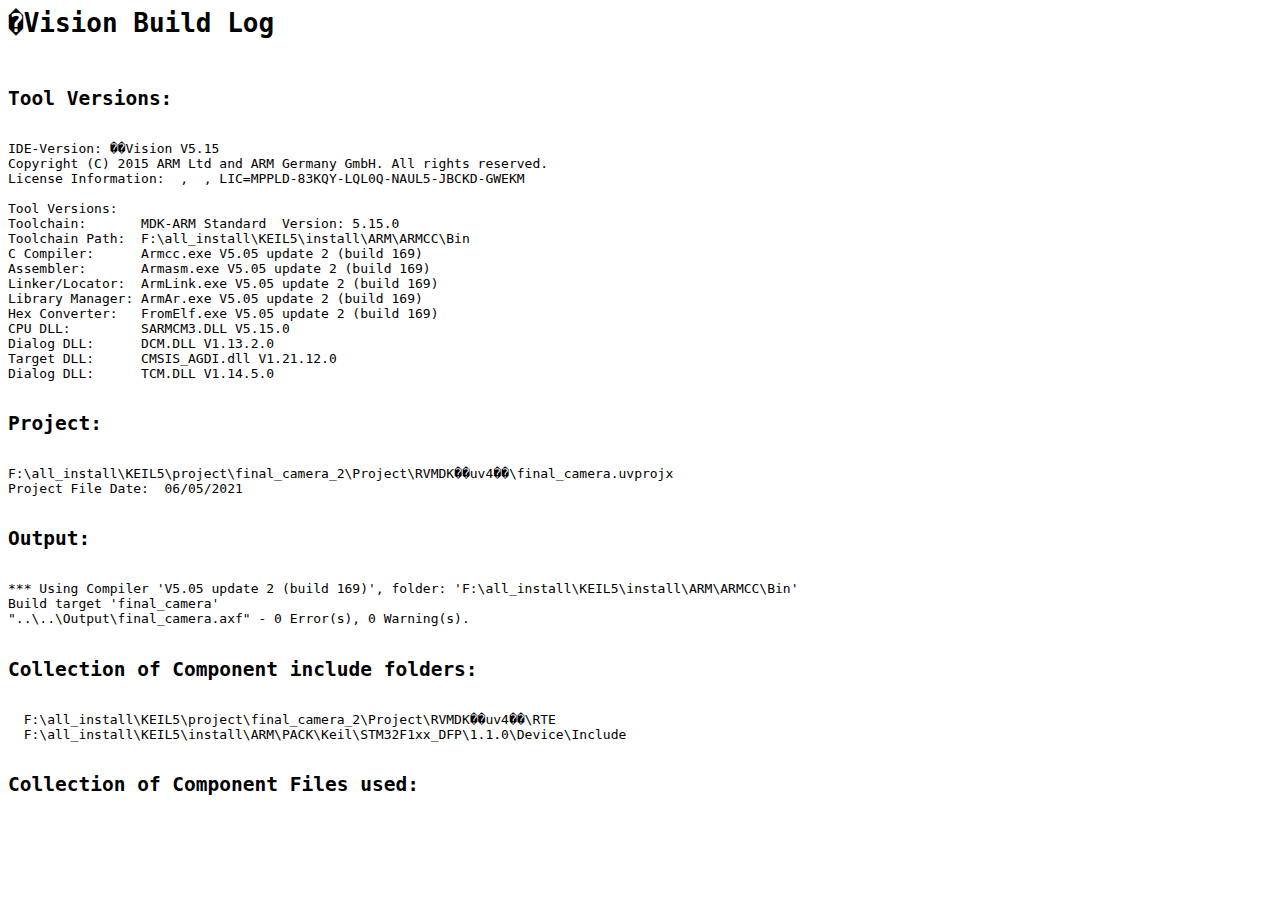
<file: embedded/final_camera/Output/final_camera.build_log.htm>
<html>
<body>
<pre>
<h1>�Vision Build Log</h1>
<h2>Tool Versions:</h2>
IDE-Version: ��Vision V5.15
Copyright (C) 2015 ARM Ltd and ARM Germany GmbH. All rights reserved.
License Information:  ,  , LIC=MPPLD-83KQY-LQL0Q-NAUL5-JBCKD-GWEKM
 
Tool Versions:
Toolchain:       MDK-ARM Standard  Version: 5.15.0
Toolchain Path:  F:\all_install\KEIL5\install\ARM\ARMCC\Bin
C Compiler:      Armcc.exe V5.05 update 2 (build 169)
Assembler:       Armasm.exe V5.05 update 2 (build 169)
Linker/Locator:  ArmLink.exe V5.05 update 2 (build 169)
Library Manager: ArmAr.exe V5.05 update 2 (build 169)
Hex Converter:   FromElf.exe V5.05 update 2 (build 169)
CPU DLL:         SARMCM3.DLL V5.15.0
Dialog DLL:      DCM.DLL V1.13.2.0
Target DLL:      CMSIS_AGDI.dll V1.21.12.0
Dialog DLL:      TCM.DLL V1.14.5.0
 
<h2>Project:</h2>
F:\all_install\KEIL5\project\final_camera_2\Project\RVMDK��uv4��\final_camera.uvprojx
Project File Date:  06/05/2021

<h2>Output:</h2>
*** Using Compiler 'V5.05 update 2 (build 169)', folder: 'F:\all_install\KEIL5\install\ARM\ARMCC\Bin'
Build target 'final_camera'
"..\..\Output\final_camera.axf" - 0 Error(s), 0 Warning(s).

<h2>Collection of Component include folders:</h2>
  F:\all_install\KEIL5\project\final_camera_2\Project\RVMDK��uv4��\RTE
  F:\all_install\KEIL5\install\ARM\PACK\Keil\STM32F1xx_DFP\1.1.0\Device\Include

<h2>Collection of Component Files used:</h2>
</pre>
</body>
</html>
</file>
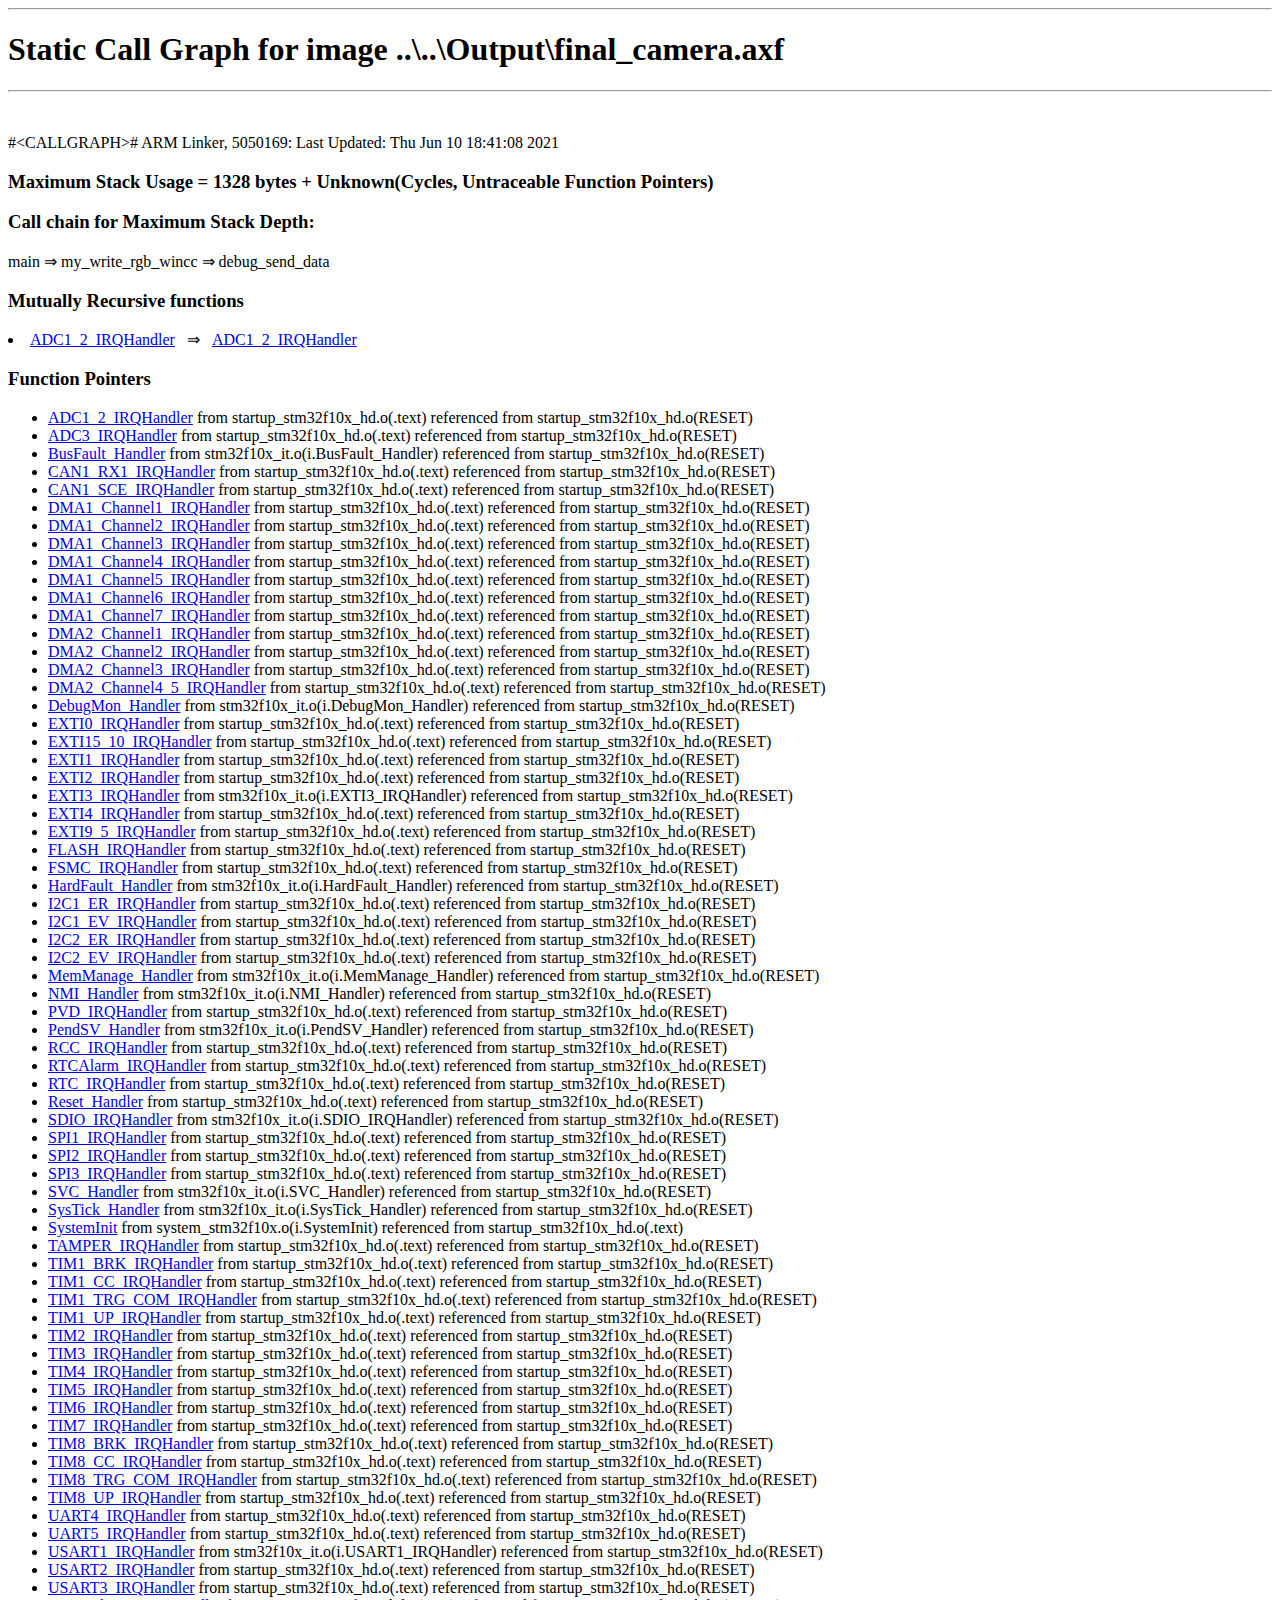
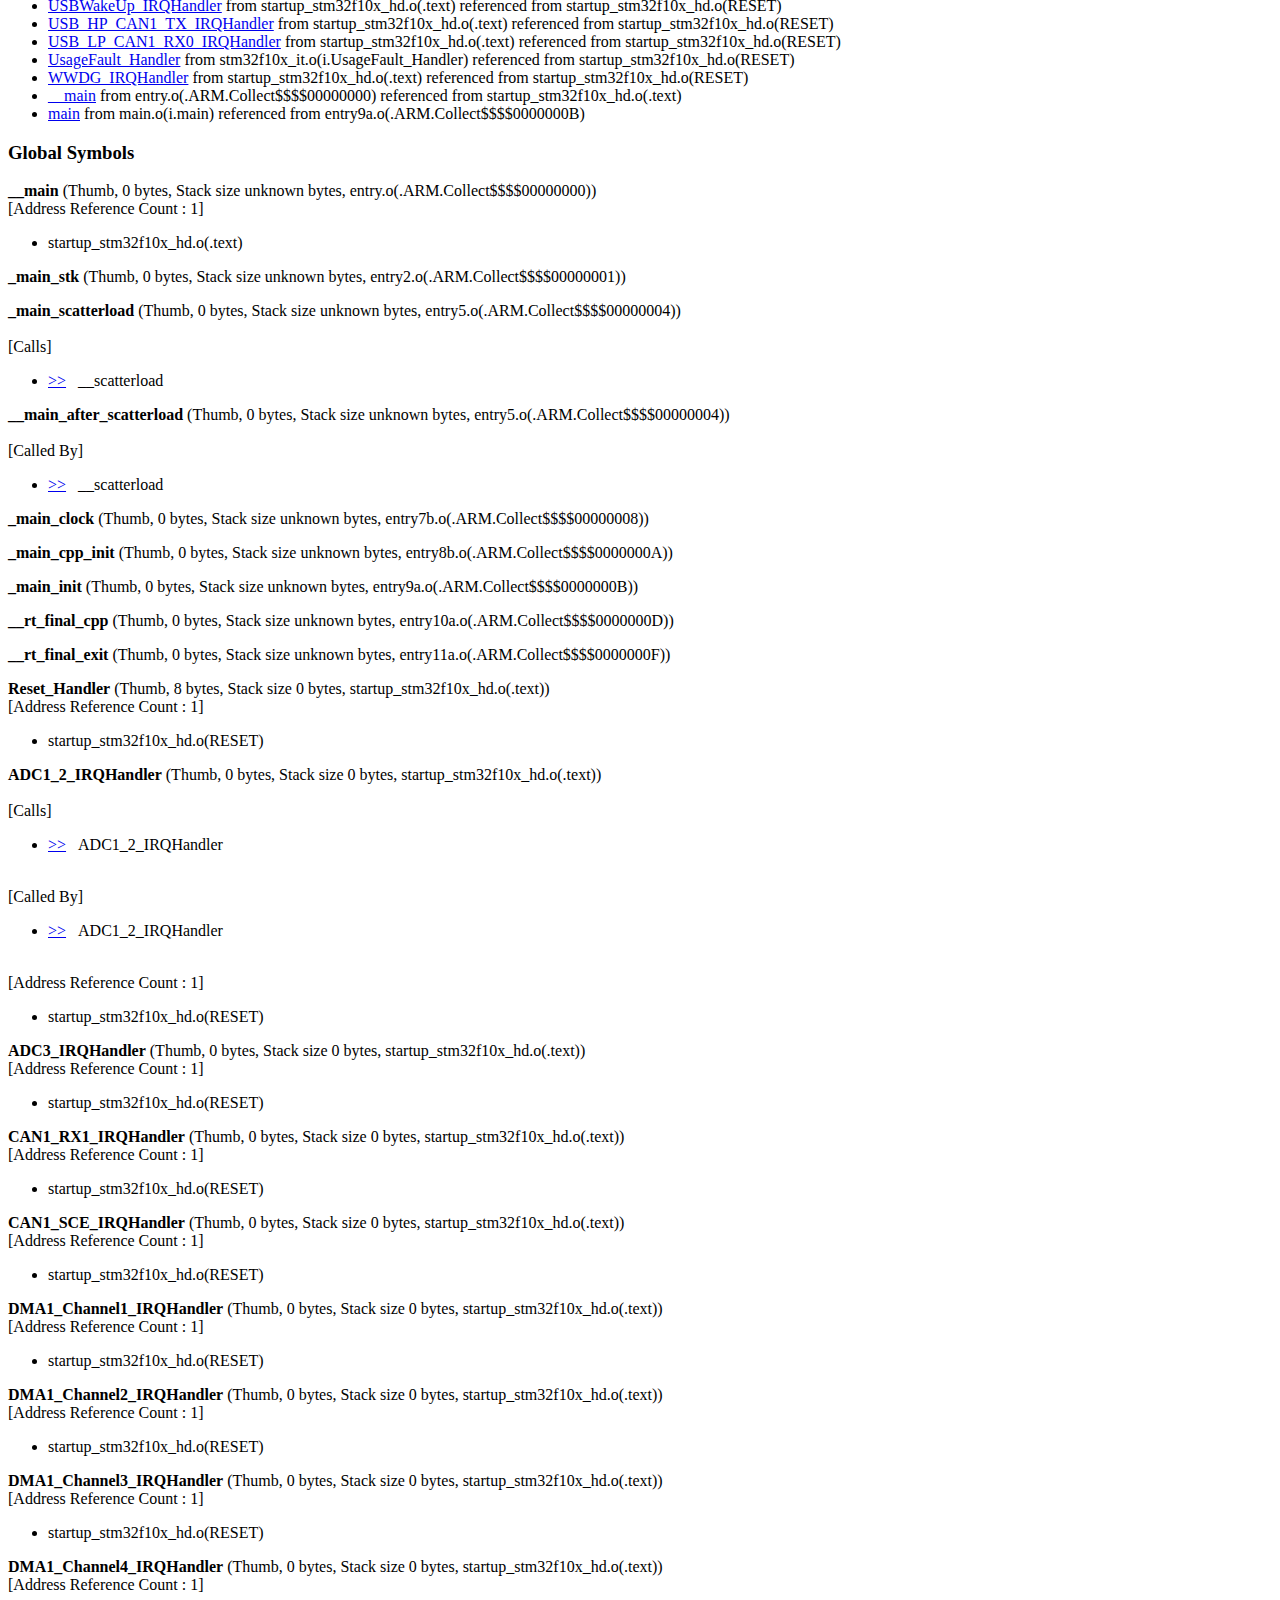
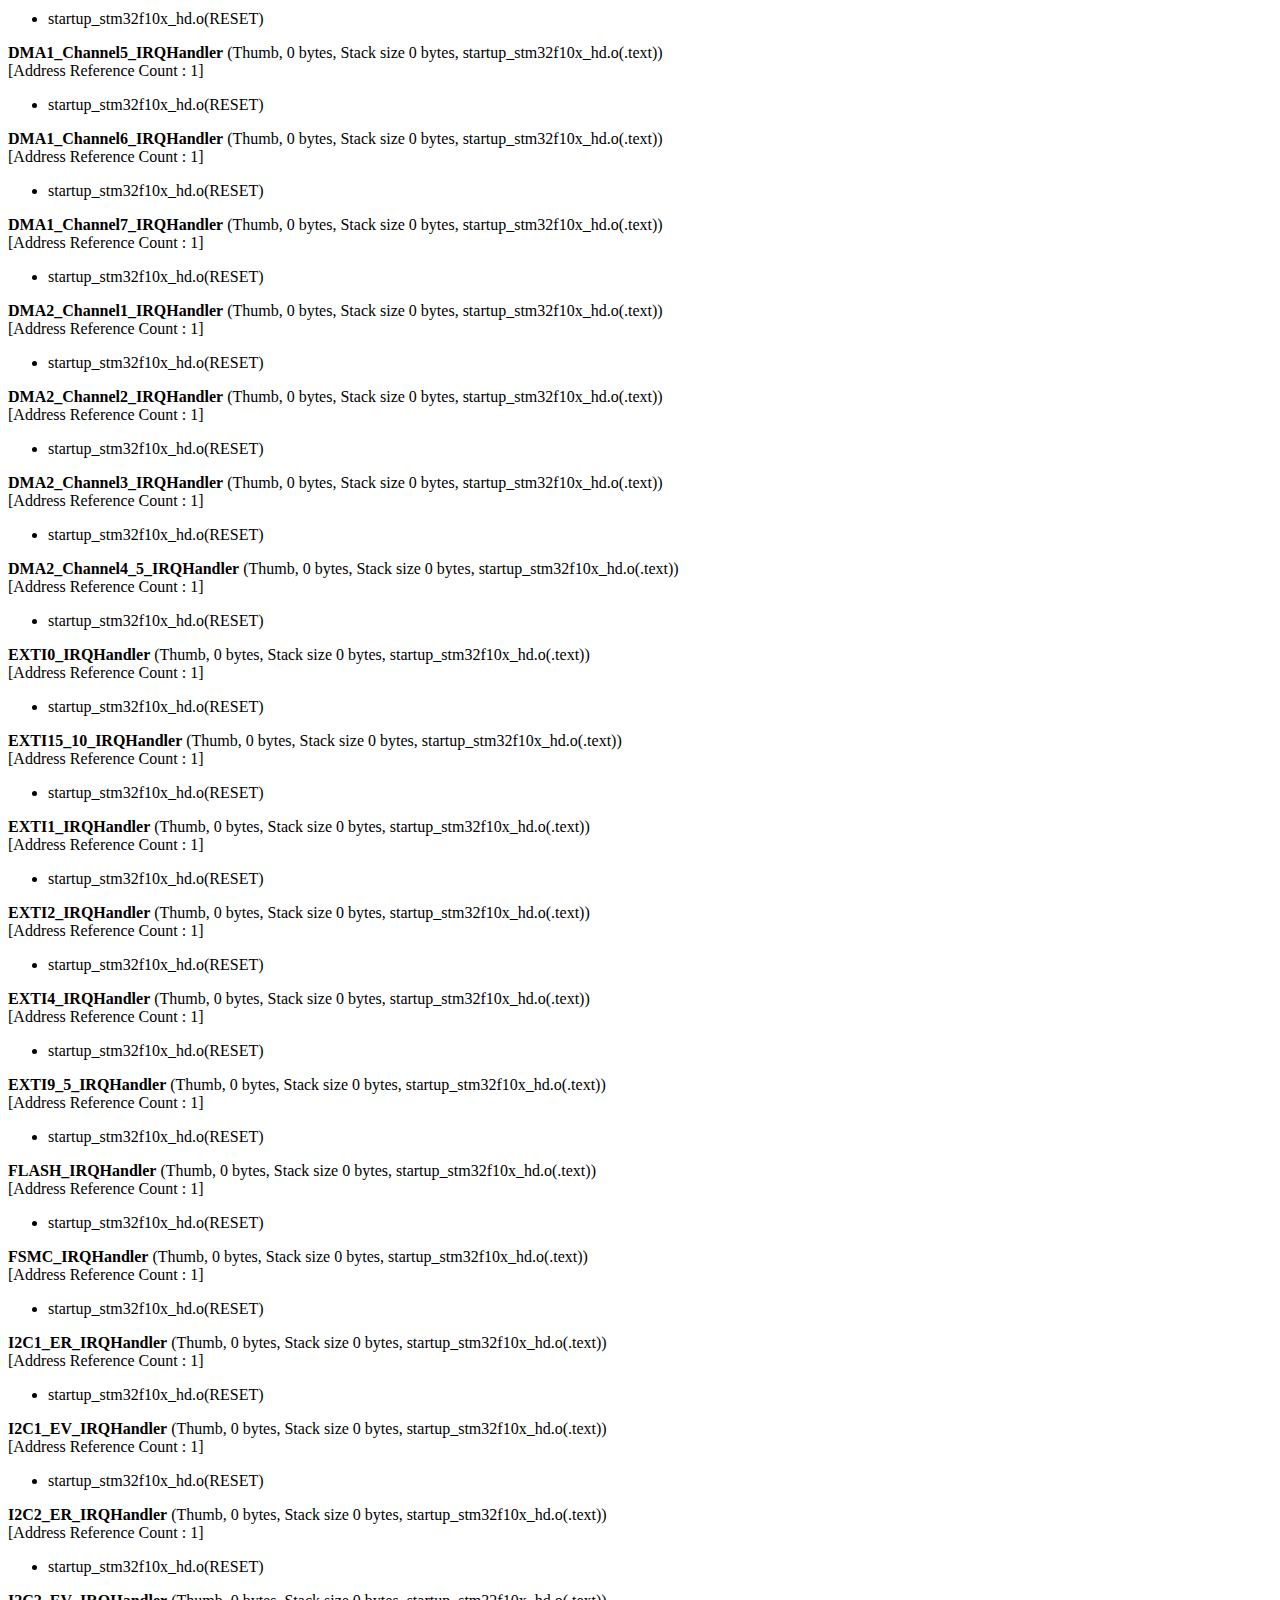
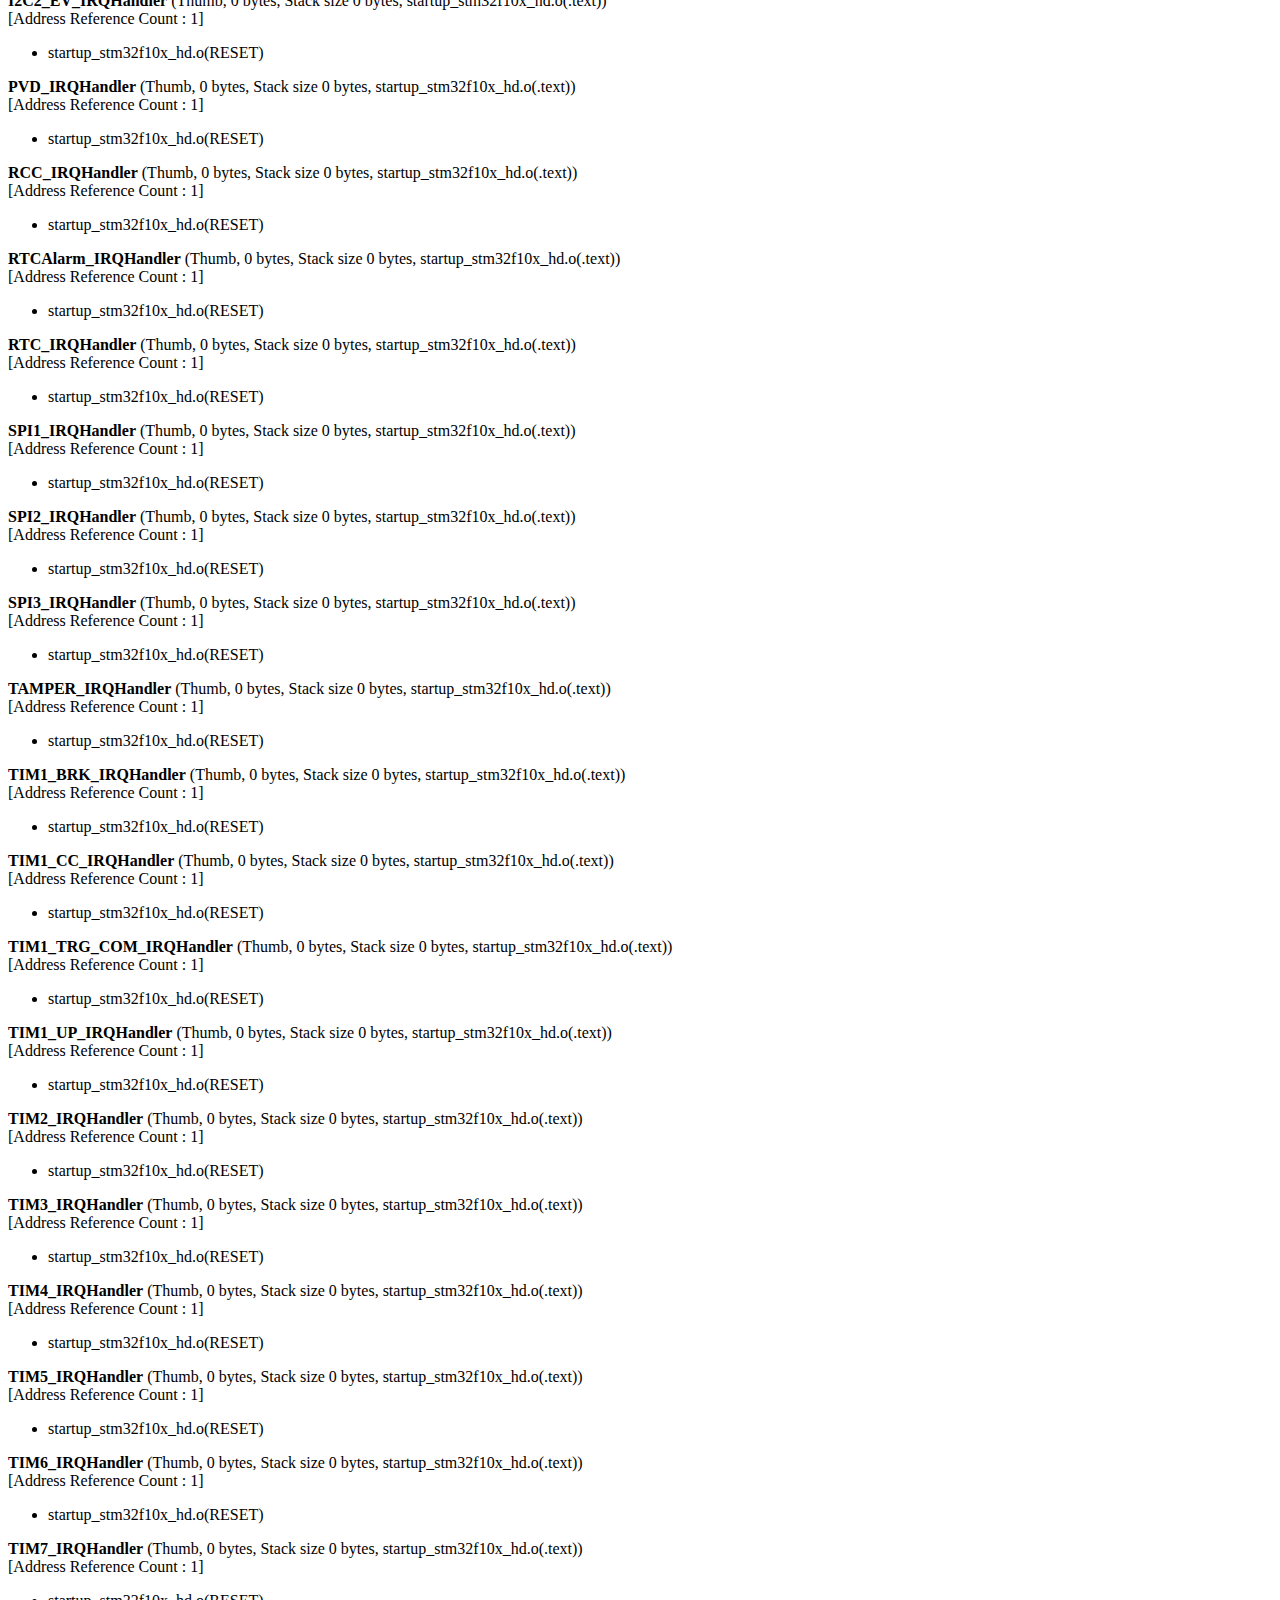
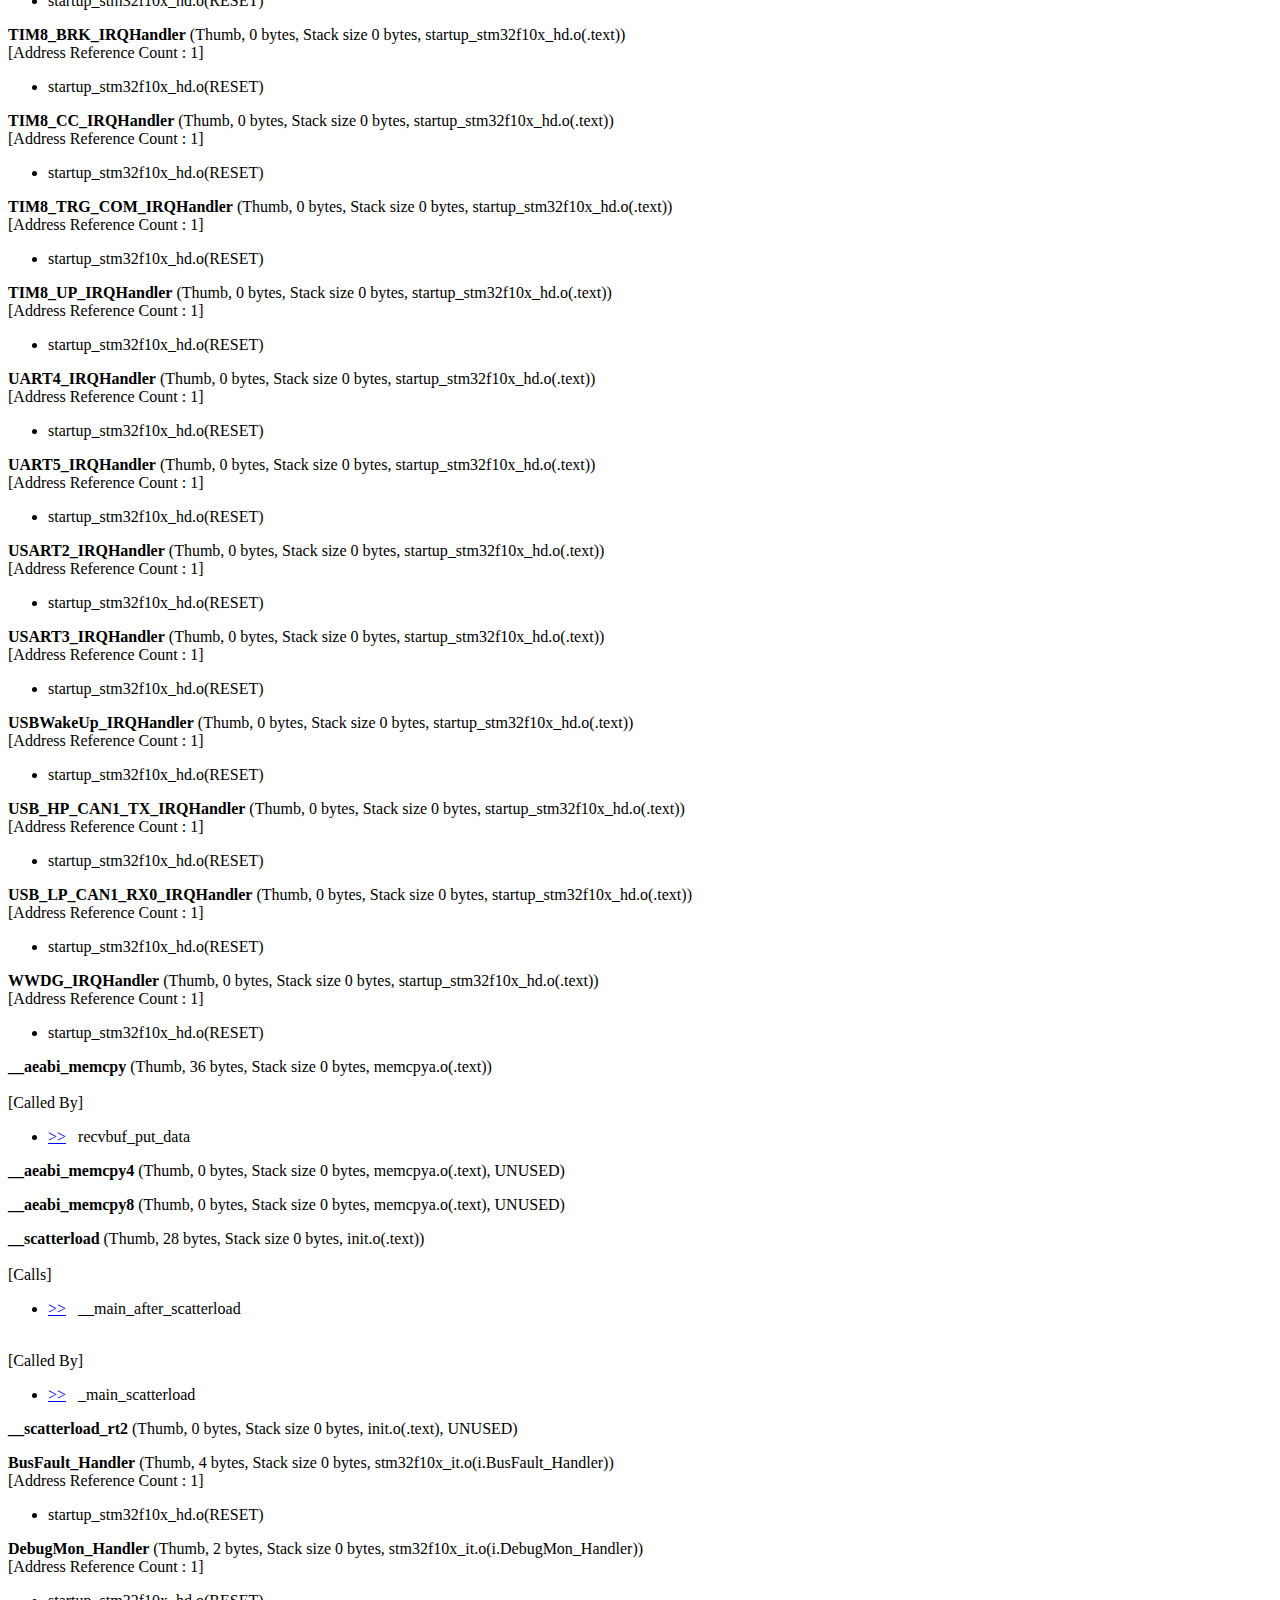
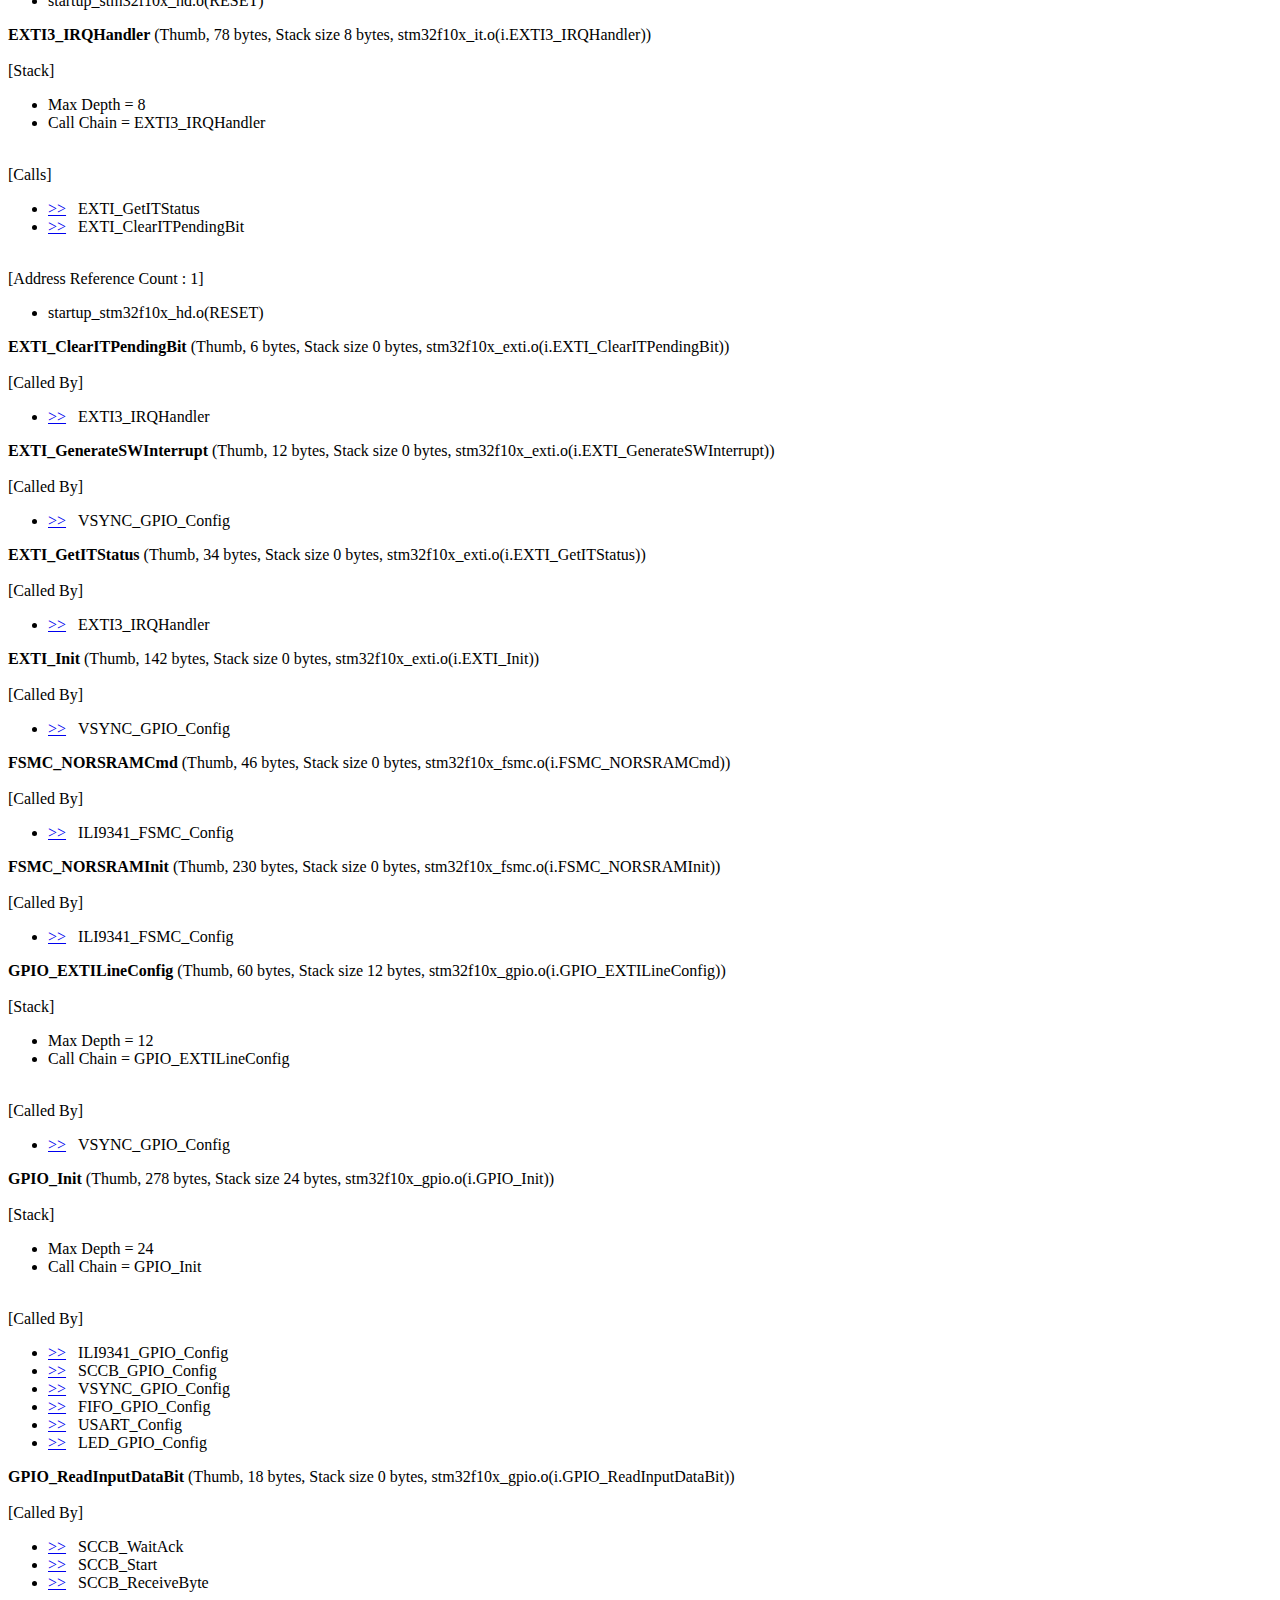
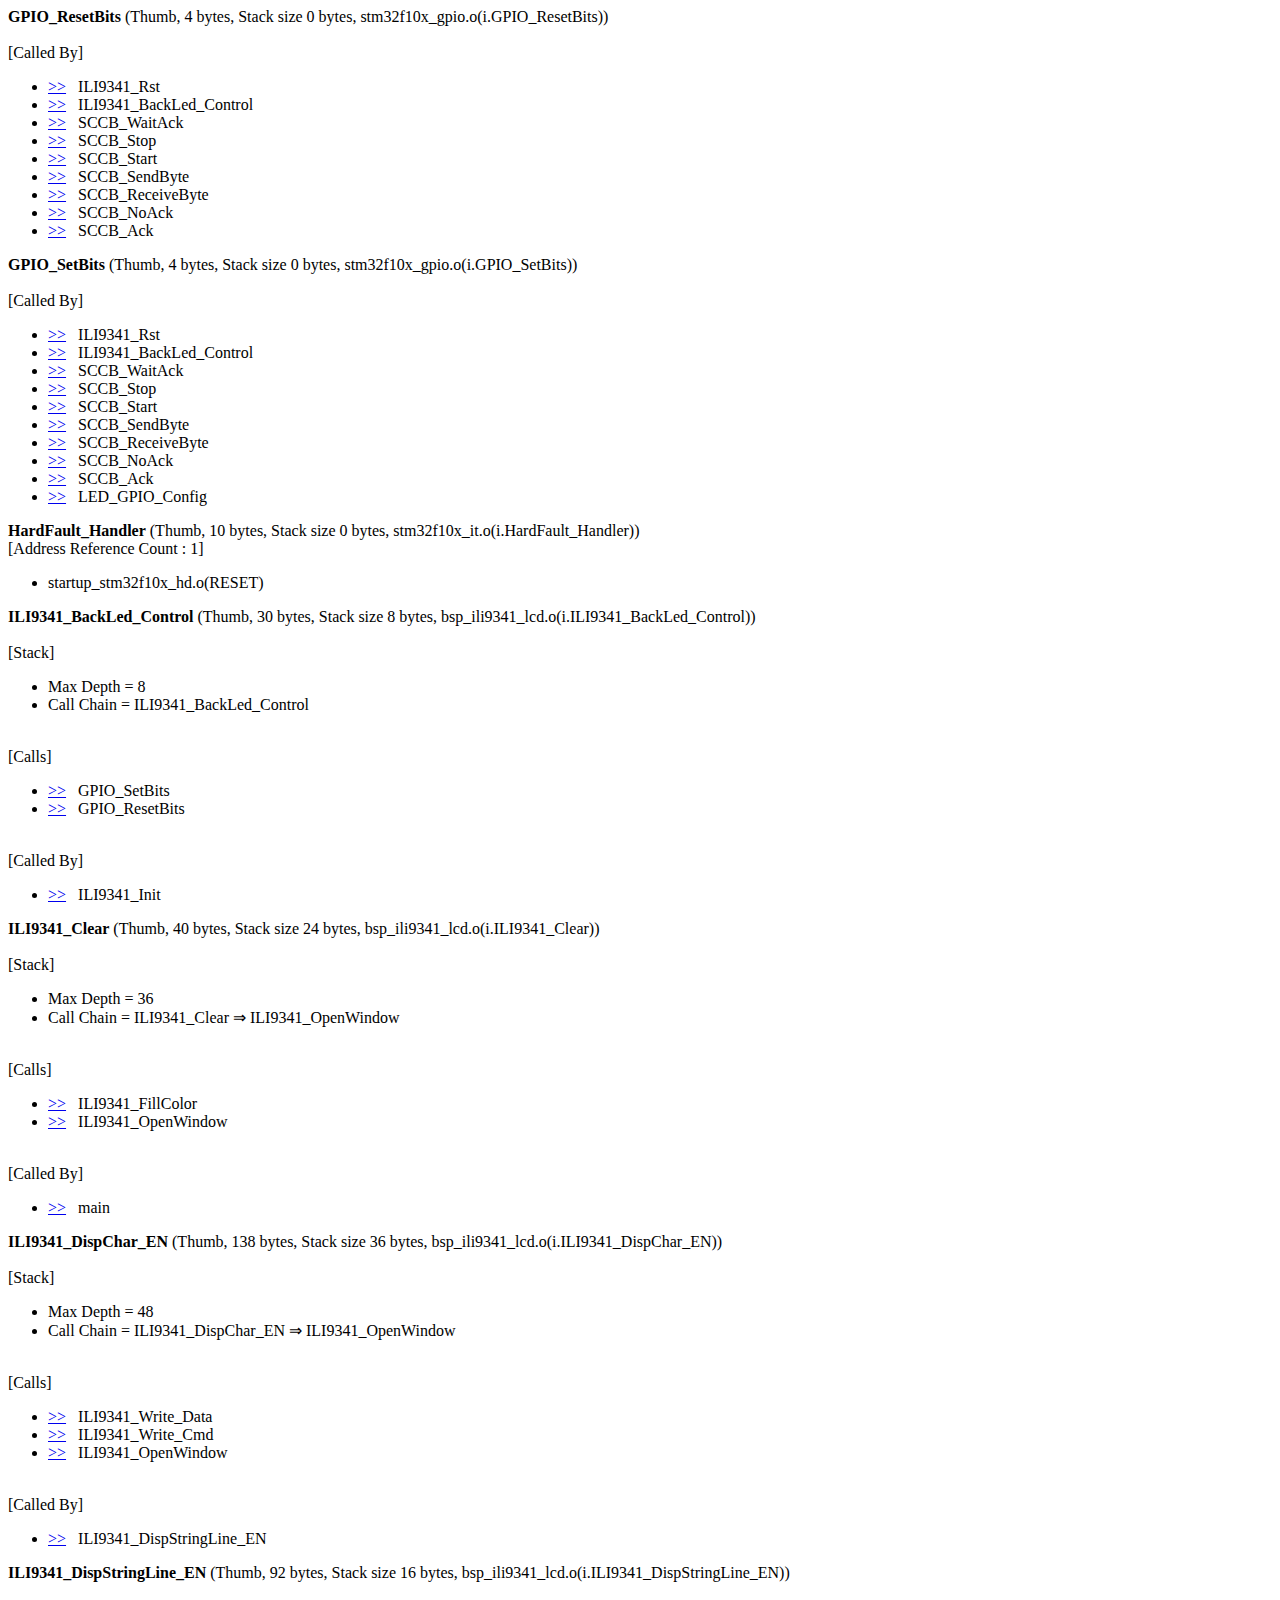
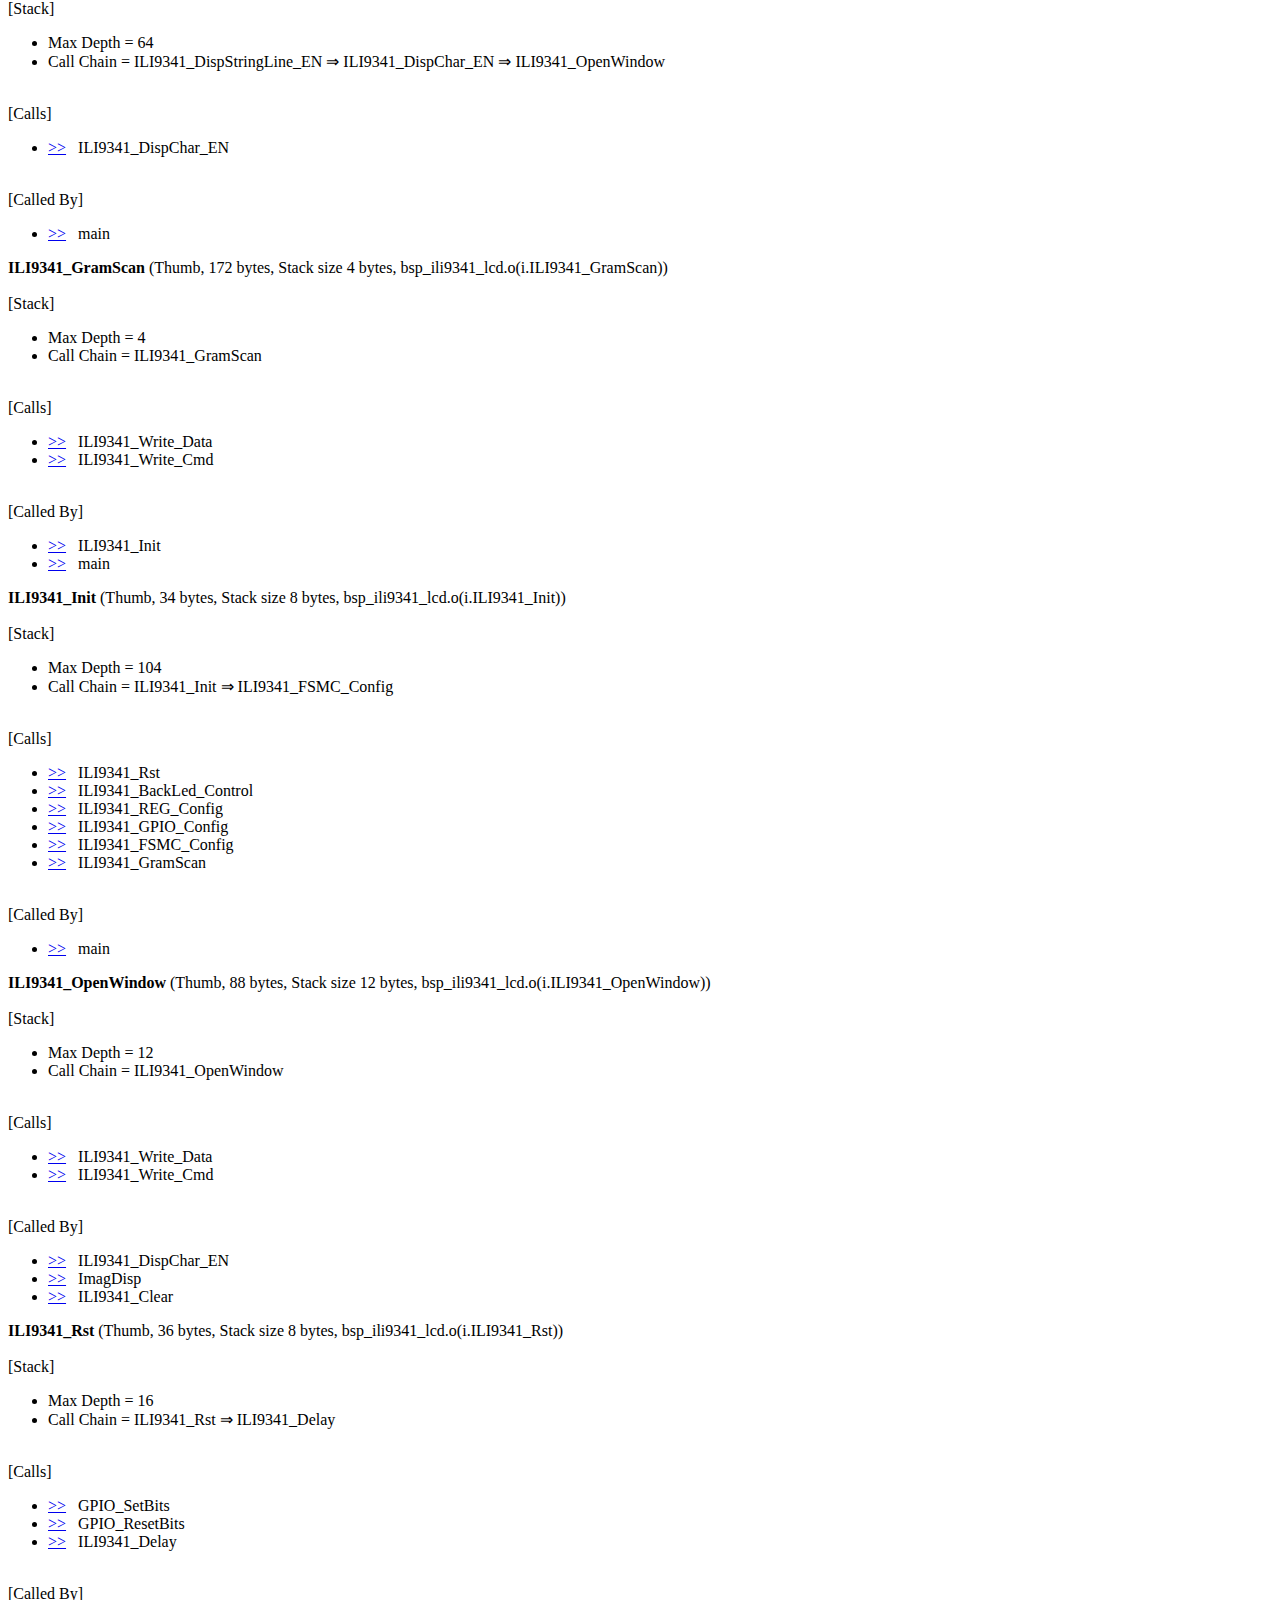
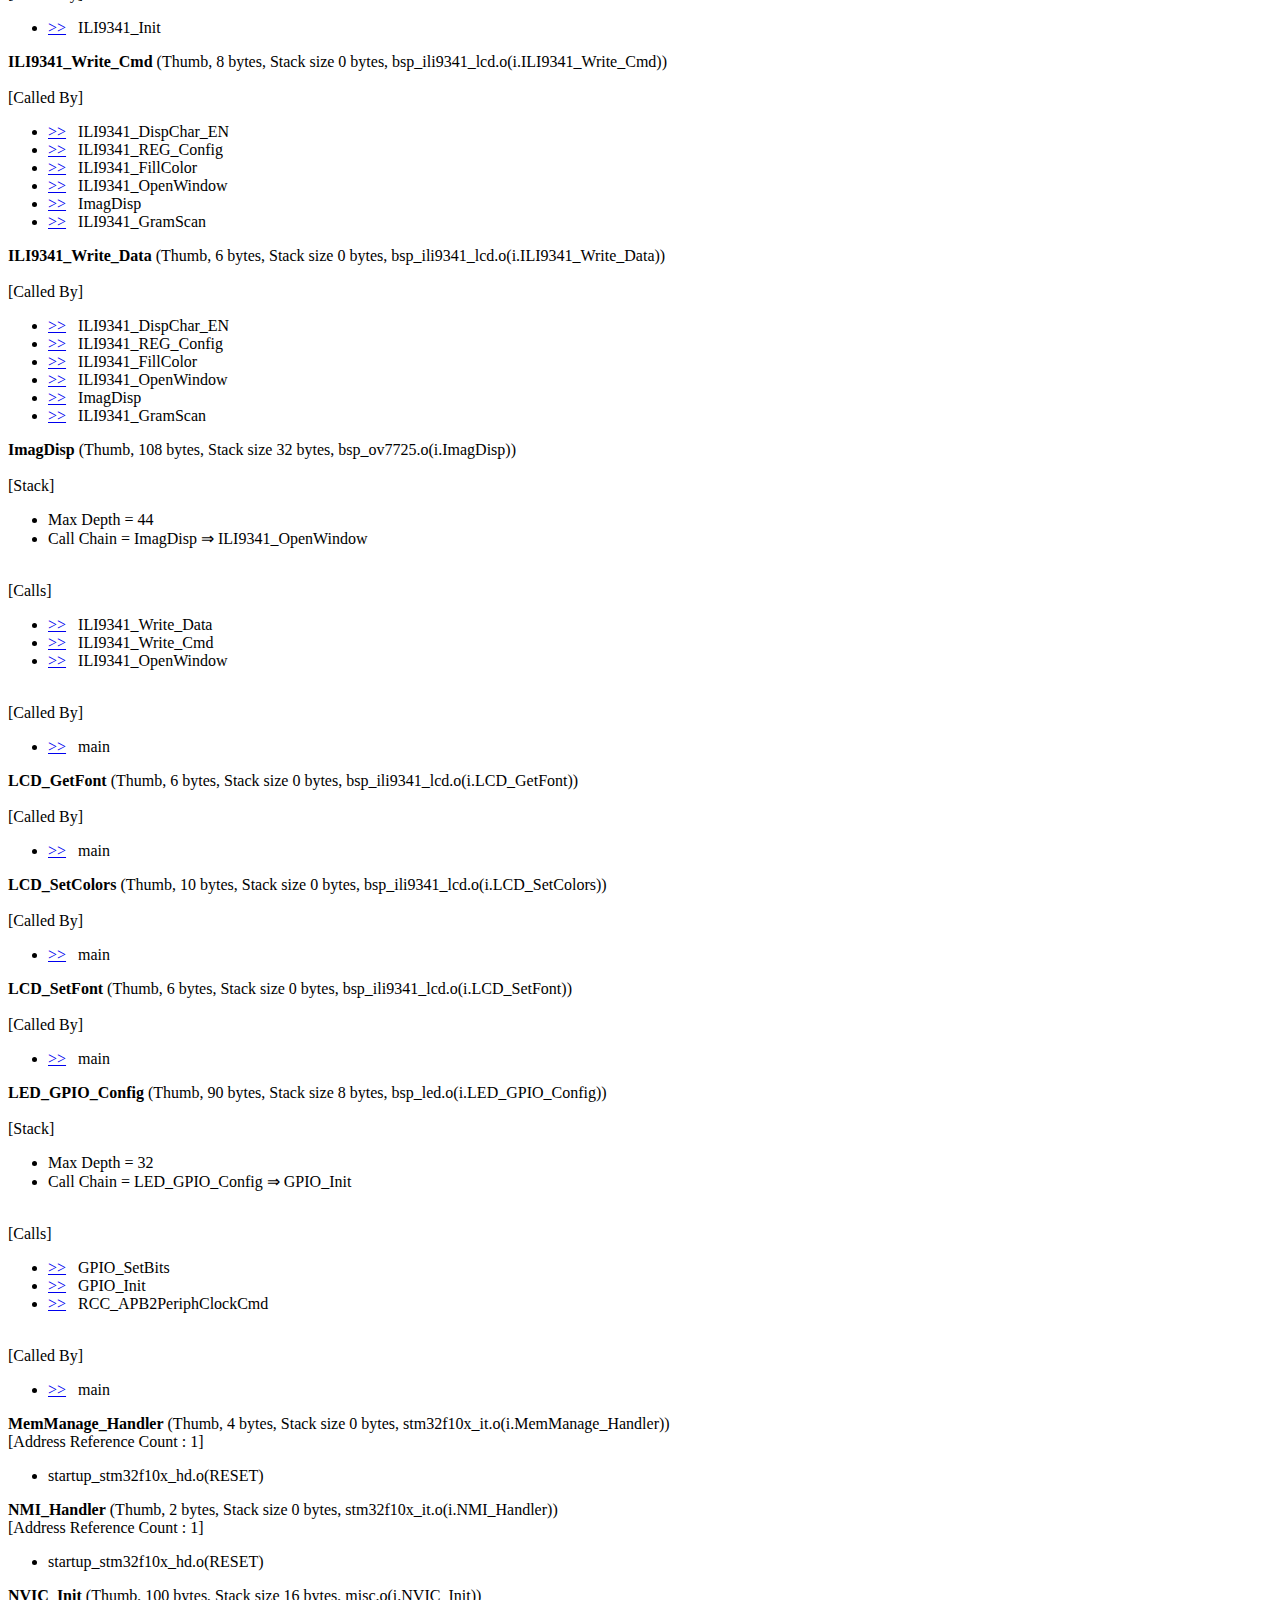
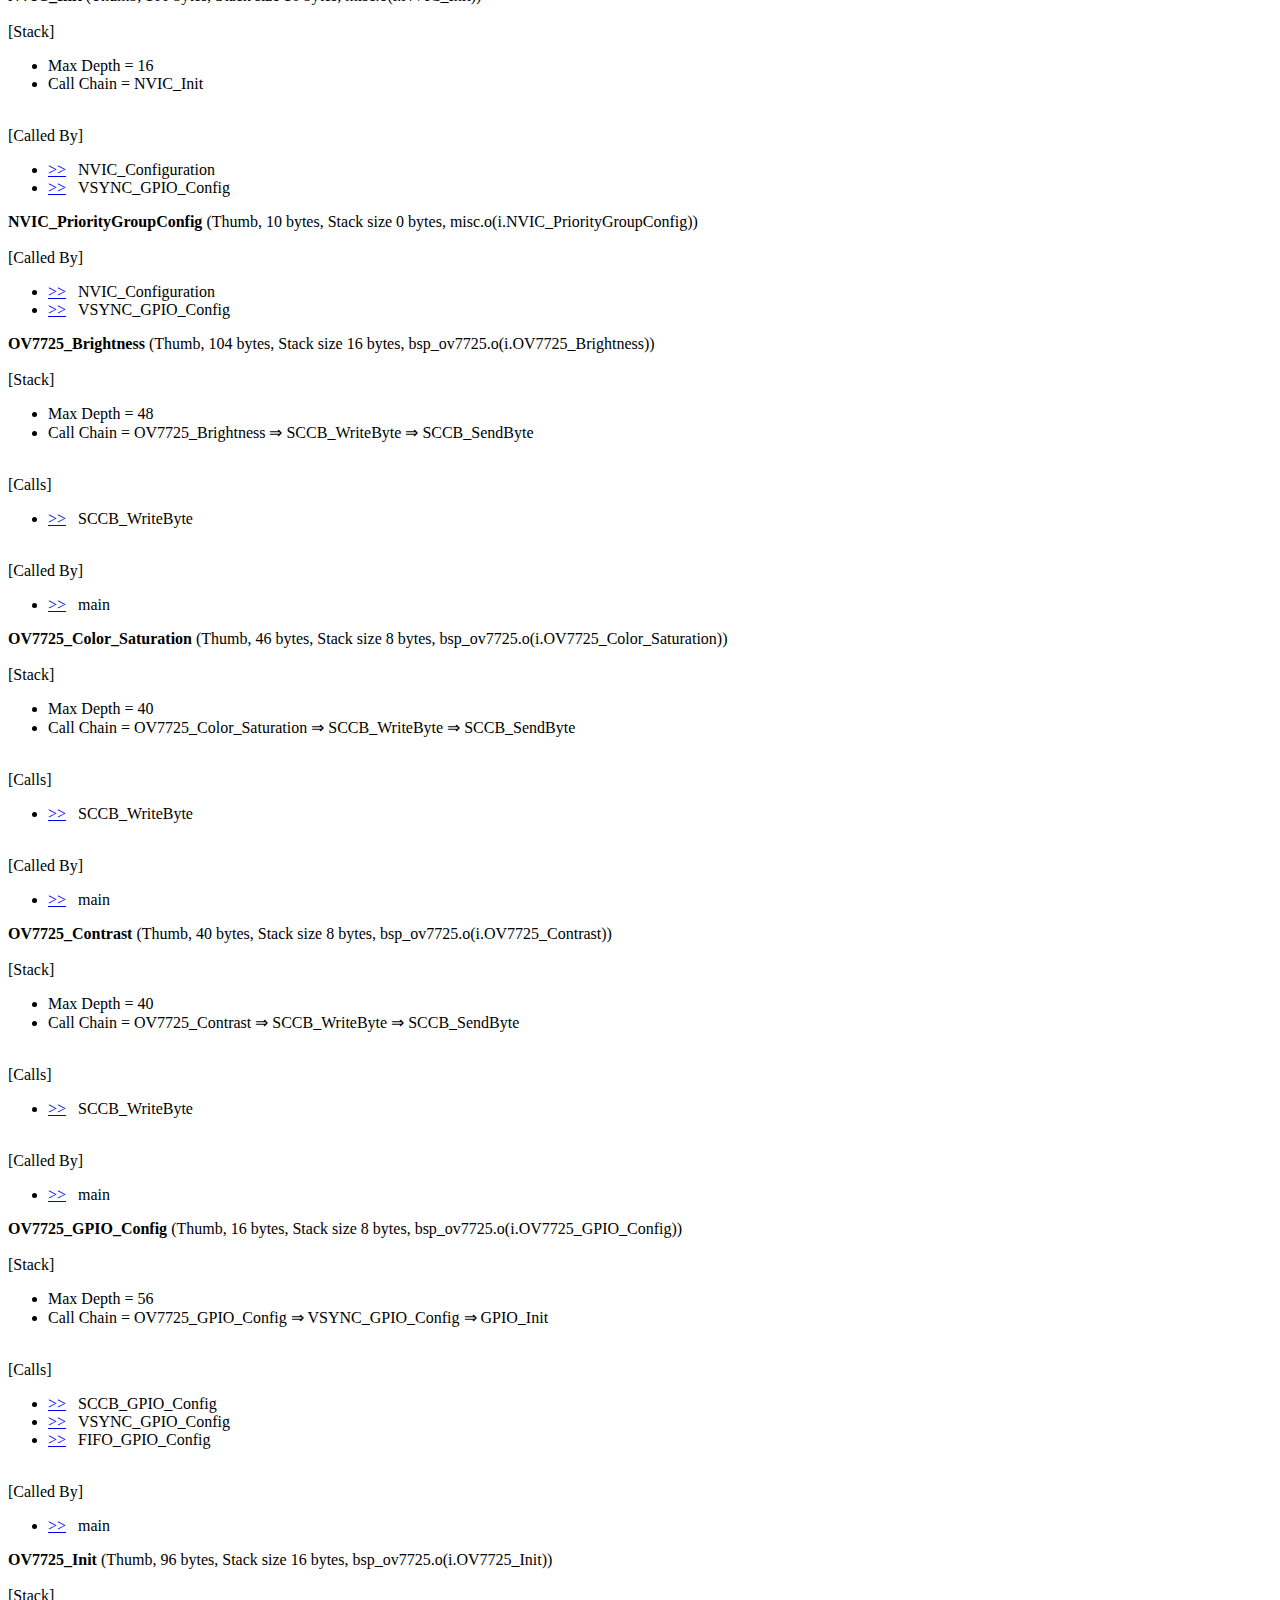
<file: embedded/final_camera/Output/final_camera.htm>
<!doctype html public "-//w3c//dtd html 4.0 transitional//en">
<html><head>
<title>Static Call Graph - [..\..\Output\final_camera.axf]</title></head>
<body><HR>
<H1>Static Call Graph for image ..\..\Output\final_camera.axf</H1><HR>
<BR><P>#&#060CALLGRAPH&#062# ARM Linker, 5050169: Last Updated: Thu Jun 10 18:41:08 2021
<BR><P>
<H3>Maximum Stack Usage =       1328 bytes + Unknown(Cycles, Untraceable Function Pointers)</H3><H3>
Call chain for Maximum Stack Depth:</H3>
main &rArr; my_write_rgb_wincc &rArr; debug_send_data
<P>
<H3>
Mutually Recursive functions
</H3> <LI><a href="#[1c]">ADC1_2_IRQHandler</a>&nbsp;&nbsp;&nbsp;&rArr;&nbsp;&nbsp;&nbsp;<a href="#[1c]">ADC1_2_IRQHandler</a><BR>
</UL>
<P>
<H3>
Function Pointers
</H3><UL>
 <LI><a href="#[1c]">ADC1_2_IRQHandler</a> from startup_stm32f10x_hd.o(.text) referenced from startup_stm32f10x_hd.o(RESET)
 <LI><a href="#[39]">ADC3_IRQHandler</a> from startup_stm32f10x_hd.o(.text) referenced from startup_stm32f10x_hd.o(RESET)
 <LI><a href="#[4]">BusFault_Handler</a> from stm32f10x_it.o(i.BusFault_Handler) referenced from startup_stm32f10x_hd.o(RESET)
 <LI><a href="#[1f]">CAN1_RX1_IRQHandler</a> from startup_stm32f10x_hd.o(.text) referenced from startup_stm32f10x_hd.o(RESET)
 <LI><a href="#[20]">CAN1_SCE_IRQHandler</a> from startup_stm32f10x_hd.o(.text) referenced from startup_stm32f10x_hd.o(RESET)
 <LI><a href="#[15]">DMA1_Channel1_IRQHandler</a> from startup_stm32f10x_hd.o(.text) referenced from startup_stm32f10x_hd.o(RESET)
 <LI><a href="#[16]">DMA1_Channel2_IRQHandler</a> from startup_stm32f10x_hd.o(.text) referenced from startup_stm32f10x_hd.o(RESET)
 <LI><a href="#[17]">DMA1_Channel3_IRQHandler</a> from startup_stm32f10x_hd.o(.text) referenced from startup_stm32f10x_hd.o(RESET)
 <LI><a href="#[18]">DMA1_Channel4_IRQHandler</a> from startup_stm32f10x_hd.o(.text) referenced from startup_stm32f10x_hd.o(RESET)
 <LI><a href="#[19]">DMA1_Channel5_IRQHandler</a> from startup_stm32f10x_hd.o(.text) referenced from startup_stm32f10x_hd.o(RESET)
 <LI><a href="#[1a]">DMA1_Channel6_IRQHandler</a> from startup_stm32f10x_hd.o(.text) referenced from startup_stm32f10x_hd.o(RESET)
 <LI><a href="#[1b]">DMA1_Channel7_IRQHandler</a> from startup_stm32f10x_hd.o(.text) referenced from startup_stm32f10x_hd.o(RESET)
 <LI><a href="#[42]">DMA2_Channel1_IRQHandler</a> from startup_stm32f10x_hd.o(.text) referenced from startup_stm32f10x_hd.o(RESET)
 <LI><a href="#[43]">DMA2_Channel2_IRQHandler</a> from startup_stm32f10x_hd.o(.text) referenced from startup_stm32f10x_hd.o(RESET)
 <LI><a href="#[44]">DMA2_Channel3_IRQHandler</a> from startup_stm32f10x_hd.o(.text) referenced from startup_stm32f10x_hd.o(RESET)
 <LI><a href="#[45]">DMA2_Channel4_5_IRQHandler</a> from startup_stm32f10x_hd.o(.text) referenced from startup_stm32f10x_hd.o(RESET)
 <LI><a href="#[7]">DebugMon_Handler</a> from stm32f10x_it.o(i.DebugMon_Handler) referenced from startup_stm32f10x_hd.o(RESET)
 <LI><a href="#[10]">EXTI0_IRQHandler</a> from startup_stm32f10x_hd.o(.text) referenced from startup_stm32f10x_hd.o(RESET)
 <LI><a href="#[32]">EXTI15_10_IRQHandler</a> from startup_stm32f10x_hd.o(.text) referenced from startup_stm32f10x_hd.o(RESET)
 <LI><a href="#[11]">EXTI1_IRQHandler</a> from startup_stm32f10x_hd.o(.text) referenced from startup_stm32f10x_hd.o(RESET)
 <LI><a href="#[12]">EXTI2_IRQHandler</a> from startup_stm32f10x_hd.o(.text) referenced from startup_stm32f10x_hd.o(RESET)
 <LI><a href="#[13]">EXTI3_IRQHandler</a> from stm32f10x_it.o(i.EXTI3_IRQHandler) referenced from startup_stm32f10x_hd.o(RESET)
 <LI><a href="#[14]">EXTI4_IRQHandler</a> from startup_stm32f10x_hd.o(.text) referenced from startup_stm32f10x_hd.o(RESET)
 <LI><a href="#[21]">EXTI9_5_IRQHandler</a> from startup_stm32f10x_hd.o(.text) referenced from startup_stm32f10x_hd.o(RESET)
 <LI><a href="#[e]">FLASH_IRQHandler</a> from startup_stm32f10x_hd.o(.text) referenced from startup_stm32f10x_hd.o(RESET)
 <LI><a href="#[3a]">FSMC_IRQHandler</a> from startup_stm32f10x_hd.o(.text) referenced from startup_stm32f10x_hd.o(RESET)
 <LI><a href="#[2]">HardFault_Handler</a> from stm32f10x_it.o(i.HardFault_Handler) referenced from startup_stm32f10x_hd.o(RESET)
 <LI><a href="#[2a]">I2C1_ER_IRQHandler</a> from startup_stm32f10x_hd.o(.text) referenced from startup_stm32f10x_hd.o(RESET)
 <LI><a href="#[29]">I2C1_EV_IRQHandler</a> from startup_stm32f10x_hd.o(.text) referenced from startup_stm32f10x_hd.o(RESET)
 <LI><a href="#[2c]">I2C2_ER_IRQHandler</a> from startup_stm32f10x_hd.o(.text) referenced from startup_stm32f10x_hd.o(RESET)
 <LI><a href="#[2b]">I2C2_EV_IRQHandler</a> from startup_stm32f10x_hd.o(.text) referenced from startup_stm32f10x_hd.o(RESET)
 <LI><a href="#[3]">MemManage_Handler</a> from stm32f10x_it.o(i.MemManage_Handler) referenced from startup_stm32f10x_hd.o(RESET)
 <LI><a href="#[1]">NMI_Handler</a> from stm32f10x_it.o(i.NMI_Handler) referenced from startup_stm32f10x_hd.o(RESET)
 <LI><a href="#[b]">PVD_IRQHandler</a> from startup_stm32f10x_hd.o(.text) referenced from startup_stm32f10x_hd.o(RESET)
 <LI><a href="#[8]">PendSV_Handler</a> from stm32f10x_it.o(i.PendSV_Handler) referenced from startup_stm32f10x_hd.o(RESET)
 <LI><a href="#[f]">RCC_IRQHandler</a> from startup_stm32f10x_hd.o(.text) referenced from startup_stm32f10x_hd.o(RESET)
 <LI><a href="#[33]">RTCAlarm_IRQHandler</a> from startup_stm32f10x_hd.o(.text) referenced from startup_stm32f10x_hd.o(RESET)
 <LI><a href="#[d]">RTC_IRQHandler</a> from startup_stm32f10x_hd.o(.text) referenced from startup_stm32f10x_hd.o(RESET)
 <LI><a href="#[0]">Reset_Handler</a> from startup_stm32f10x_hd.o(.text) referenced from startup_stm32f10x_hd.o(RESET)
 <LI><a href="#[3b]">SDIO_IRQHandler</a> from stm32f10x_it.o(i.SDIO_IRQHandler) referenced from startup_stm32f10x_hd.o(RESET)
 <LI><a href="#[2d]">SPI1_IRQHandler</a> from startup_stm32f10x_hd.o(.text) referenced from startup_stm32f10x_hd.o(RESET)
 <LI><a href="#[2e]">SPI2_IRQHandler</a> from startup_stm32f10x_hd.o(.text) referenced from startup_stm32f10x_hd.o(RESET)
 <LI><a href="#[3d]">SPI3_IRQHandler</a> from startup_stm32f10x_hd.o(.text) referenced from startup_stm32f10x_hd.o(RESET)
 <LI><a href="#[6]">SVC_Handler</a> from stm32f10x_it.o(i.SVC_Handler) referenced from startup_stm32f10x_hd.o(RESET)
 <LI><a href="#[9]">SysTick_Handler</a> from stm32f10x_it.o(i.SysTick_Handler) referenced from startup_stm32f10x_hd.o(RESET)
 <LI><a href="#[47]">SystemInit</a> from system_stm32f10x.o(i.SystemInit) referenced from startup_stm32f10x_hd.o(.text)
 <LI><a href="#[c]">TAMPER_IRQHandler</a> from startup_stm32f10x_hd.o(.text) referenced from startup_stm32f10x_hd.o(RESET)
 <LI><a href="#[22]">TIM1_BRK_IRQHandler</a> from startup_stm32f10x_hd.o(.text) referenced from startup_stm32f10x_hd.o(RESET)
 <LI><a href="#[25]">TIM1_CC_IRQHandler</a> from startup_stm32f10x_hd.o(.text) referenced from startup_stm32f10x_hd.o(RESET)
 <LI><a href="#[24]">TIM1_TRG_COM_IRQHandler</a> from startup_stm32f10x_hd.o(.text) referenced from startup_stm32f10x_hd.o(RESET)
 <LI><a href="#[23]">TIM1_UP_IRQHandler</a> from startup_stm32f10x_hd.o(.text) referenced from startup_stm32f10x_hd.o(RESET)
 <LI><a href="#[26]">TIM2_IRQHandler</a> from startup_stm32f10x_hd.o(.text) referenced from startup_stm32f10x_hd.o(RESET)
 <LI><a href="#[27]">TIM3_IRQHandler</a> from startup_stm32f10x_hd.o(.text) referenced from startup_stm32f10x_hd.o(RESET)
 <LI><a href="#[28]">TIM4_IRQHandler</a> from startup_stm32f10x_hd.o(.text) referenced from startup_stm32f10x_hd.o(RESET)
 <LI><a href="#[3c]">TIM5_IRQHandler</a> from startup_stm32f10x_hd.o(.text) referenced from startup_stm32f10x_hd.o(RESET)
 <LI><a href="#[40]">TIM6_IRQHandler</a> from startup_stm32f10x_hd.o(.text) referenced from startup_stm32f10x_hd.o(RESET)
 <LI><a href="#[41]">TIM7_IRQHandler</a> from startup_stm32f10x_hd.o(.text) referenced from startup_stm32f10x_hd.o(RESET)
 <LI><a href="#[35]">TIM8_BRK_IRQHandler</a> from startup_stm32f10x_hd.o(.text) referenced from startup_stm32f10x_hd.o(RESET)
 <LI><a href="#[38]">TIM8_CC_IRQHandler</a> from startup_stm32f10x_hd.o(.text) referenced from startup_stm32f10x_hd.o(RESET)
 <LI><a href="#[37]">TIM8_TRG_COM_IRQHandler</a> from startup_stm32f10x_hd.o(.text) referenced from startup_stm32f10x_hd.o(RESET)
 <LI><a href="#[36]">TIM8_UP_IRQHandler</a> from startup_stm32f10x_hd.o(.text) referenced from startup_stm32f10x_hd.o(RESET)
 <LI><a href="#[3e]">UART4_IRQHandler</a> from startup_stm32f10x_hd.o(.text) referenced from startup_stm32f10x_hd.o(RESET)
 <LI><a href="#[3f]">UART5_IRQHandler</a> from startup_stm32f10x_hd.o(.text) referenced from startup_stm32f10x_hd.o(RESET)
 <LI><a href="#[2f]">USART1_IRQHandler</a> from stm32f10x_it.o(i.USART1_IRQHandler) referenced from startup_stm32f10x_hd.o(RESET)
 <LI><a href="#[30]">USART2_IRQHandler</a> from startup_stm32f10x_hd.o(.text) referenced from startup_stm32f10x_hd.o(RESET)
 <LI><a href="#[31]">USART3_IRQHandler</a> from startup_stm32f10x_hd.o(.text) referenced from startup_stm32f10x_hd.o(RESET)
 <LI><a href="#[34]">USBWakeUp_IRQHandler</a> from startup_stm32f10x_hd.o(.text) referenced from startup_stm32f10x_hd.o(RESET)
 <LI><a href="#[1d]">USB_HP_CAN1_TX_IRQHandler</a> from startup_stm32f10x_hd.o(.text) referenced from startup_stm32f10x_hd.o(RESET)
 <LI><a href="#[1e]">USB_LP_CAN1_RX0_IRQHandler</a> from startup_stm32f10x_hd.o(.text) referenced from startup_stm32f10x_hd.o(RESET)
 <LI><a href="#[5]">UsageFault_Handler</a> from stm32f10x_it.o(i.UsageFault_Handler) referenced from startup_stm32f10x_hd.o(RESET)
 <LI><a href="#[a]">WWDG_IRQHandler</a> from startup_stm32f10x_hd.o(.text) referenced from startup_stm32f10x_hd.o(RESET)
 <LI><a href="#[48]">__main</a> from entry.o(.ARM.Collect$$$$00000000) referenced from startup_stm32f10x_hd.o(.text)
 <LI><a href="#[46]">main</a> from main.o(i.main) referenced from entry9a.o(.ARM.Collect$$$$0000000B)
</UL>
<P>
<H3>
Global Symbols
</H3>
<P><STRONG><a name="[48]"></a>__main</STRONG> (Thumb, 0 bytes, Stack size unknown bytes, entry.o(.ARM.Collect$$$$00000000))
<BR>[Address Reference Count : 1]<UL><LI> startup_stm32f10x_hd.o(.text)
</UL>
<P><STRONG><a name="[9c]"></a>_main_stk</STRONG> (Thumb, 0 bytes, Stack size unknown bytes, entry2.o(.ARM.Collect$$$$00000001))

<P><STRONG><a name="[49]"></a>_main_scatterload</STRONG> (Thumb, 0 bytes, Stack size unknown bytes, entry5.o(.ARM.Collect$$$$00000004))
<BR><BR>[Calls]<UL><LI><a href="#[4a]">&gt;&gt;</a>&nbsp;&nbsp;&nbsp;__scatterload
</UL>

<P><STRONG><a name="[4b]"></a>__main_after_scatterload</STRONG> (Thumb, 0 bytes, Stack size unknown bytes, entry5.o(.ARM.Collect$$$$00000004))
<BR><BR>[Called By]<UL><LI><a href="#[4a]">&gt;&gt;</a>&nbsp;&nbsp;&nbsp;__scatterload
</UL>

<P><STRONG><a name="[9d]"></a>_main_clock</STRONG> (Thumb, 0 bytes, Stack size unknown bytes, entry7b.o(.ARM.Collect$$$$00000008))

<P><STRONG><a name="[9e]"></a>_main_cpp_init</STRONG> (Thumb, 0 bytes, Stack size unknown bytes, entry8b.o(.ARM.Collect$$$$0000000A))

<P><STRONG><a name="[9f]"></a>_main_init</STRONG> (Thumb, 0 bytes, Stack size unknown bytes, entry9a.o(.ARM.Collect$$$$0000000B))

<P><STRONG><a name="[a0]"></a>__rt_final_cpp</STRONG> (Thumb, 0 bytes, Stack size unknown bytes, entry10a.o(.ARM.Collect$$$$0000000D))

<P><STRONG><a name="[a1]"></a>__rt_final_exit</STRONG> (Thumb, 0 bytes, Stack size unknown bytes, entry11a.o(.ARM.Collect$$$$0000000F))

<P><STRONG><a name="[0]"></a>Reset_Handler</STRONG> (Thumb, 8 bytes, Stack size 0 bytes, startup_stm32f10x_hd.o(.text))
<BR>[Address Reference Count : 1]<UL><LI> startup_stm32f10x_hd.o(RESET)
</UL>
<P><STRONG><a name="[1c]"></a>ADC1_2_IRQHandler</STRONG> (Thumb, 0 bytes, Stack size 0 bytes, startup_stm32f10x_hd.o(.text))
<BR><BR>[Calls]<UL><LI><a href="#[1c]">&gt;&gt;</a>&nbsp;&nbsp;&nbsp;ADC1_2_IRQHandler
</UL>
<BR>[Called By]<UL><LI><a href="#[1c]">&gt;&gt;</a>&nbsp;&nbsp;&nbsp;ADC1_2_IRQHandler
</UL>
<BR>[Address Reference Count : 1]<UL><LI> startup_stm32f10x_hd.o(RESET)
</UL>
<P><STRONG><a name="[39]"></a>ADC3_IRQHandler</STRONG> (Thumb, 0 bytes, Stack size 0 bytes, startup_stm32f10x_hd.o(.text))
<BR>[Address Reference Count : 1]<UL><LI> startup_stm32f10x_hd.o(RESET)
</UL>
<P><STRONG><a name="[1f]"></a>CAN1_RX1_IRQHandler</STRONG> (Thumb, 0 bytes, Stack size 0 bytes, startup_stm32f10x_hd.o(.text))
<BR>[Address Reference Count : 1]<UL><LI> startup_stm32f10x_hd.o(RESET)
</UL>
<P><STRONG><a name="[20]"></a>CAN1_SCE_IRQHandler</STRONG> (Thumb, 0 bytes, Stack size 0 bytes, startup_stm32f10x_hd.o(.text))
<BR>[Address Reference Count : 1]<UL><LI> startup_stm32f10x_hd.o(RESET)
</UL>
<P><STRONG><a name="[15]"></a>DMA1_Channel1_IRQHandler</STRONG> (Thumb, 0 bytes, Stack size 0 bytes, startup_stm32f10x_hd.o(.text))
<BR>[Address Reference Count : 1]<UL><LI> startup_stm32f10x_hd.o(RESET)
</UL>
<P><STRONG><a name="[16]"></a>DMA1_Channel2_IRQHandler</STRONG> (Thumb, 0 bytes, Stack size 0 bytes, startup_stm32f10x_hd.o(.text))
<BR>[Address Reference Count : 1]<UL><LI> startup_stm32f10x_hd.o(RESET)
</UL>
<P><STRONG><a name="[17]"></a>DMA1_Channel3_IRQHandler</STRONG> (Thumb, 0 bytes, Stack size 0 bytes, startup_stm32f10x_hd.o(.text))
<BR>[Address Reference Count : 1]<UL><LI> startup_stm32f10x_hd.o(RESET)
</UL>
<P><STRONG><a name="[18]"></a>DMA1_Channel4_IRQHandler</STRONG> (Thumb, 0 bytes, Stack size 0 bytes, startup_stm32f10x_hd.o(.text))
<BR>[Address Reference Count : 1]<UL><LI> startup_stm32f10x_hd.o(RESET)
</UL>
<P><STRONG><a name="[19]"></a>DMA1_Channel5_IRQHandler</STRONG> (Thumb, 0 bytes, Stack size 0 bytes, startup_stm32f10x_hd.o(.text))
<BR>[Address Reference Count : 1]<UL><LI> startup_stm32f10x_hd.o(RESET)
</UL>
<P><STRONG><a name="[1a]"></a>DMA1_Channel6_IRQHandler</STRONG> (Thumb, 0 bytes, Stack size 0 bytes, startup_stm32f10x_hd.o(.text))
<BR>[Address Reference Count : 1]<UL><LI> startup_stm32f10x_hd.o(RESET)
</UL>
<P><STRONG><a name="[1b]"></a>DMA1_Channel7_IRQHandler</STRONG> (Thumb, 0 bytes, Stack size 0 bytes, startup_stm32f10x_hd.o(.text))
<BR>[Address Reference Count : 1]<UL><LI> startup_stm32f10x_hd.o(RESET)
</UL>
<P><STRONG><a name="[42]"></a>DMA2_Channel1_IRQHandler</STRONG> (Thumb, 0 bytes, Stack size 0 bytes, startup_stm32f10x_hd.o(.text))
<BR>[Address Reference Count : 1]<UL><LI> startup_stm32f10x_hd.o(RESET)
</UL>
<P><STRONG><a name="[43]"></a>DMA2_Channel2_IRQHandler</STRONG> (Thumb, 0 bytes, Stack size 0 bytes, startup_stm32f10x_hd.o(.text))
<BR>[Address Reference Count : 1]<UL><LI> startup_stm32f10x_hd.o(RESET)
</UL>
<P><STRONG><a name="[44]"></a>DMA2_Channel3_IRQHandler</STRONG> (Thumb, 0 bytes, Stack size 0 bytes, startup_stm32f10x_hd.o(.text))
<BR>[Address Reference Count : 1]<UL><LI> startup_stm32f10x_hd.o(RESET)
</UL>
<P><STRONG><a name="[45]"></a>DMA2_Channel4_5_IRQHandler</STRONG> (Thumb, 0 bytes, Stack size 0 bytes, startup_stm32f10x_hd.o(.text))
<BR>[Address Reference Count : 1]<UL><LI> startup_stm32f10x_hd.o(RESET)
</UL>
<P><STRONG><a name="[10]"></a>EXTI0_IRQHandler</STRONG> (Thumb, 0 bytes, Stack size 0 bytes, startup_stm32f10x_hd.o(.text))
<BR>[Address Reference Count : 1]<UL><LI> startup_stm32f10x_hd.o(RESET)
</UL>
<P><STRONG><a name="[32]"></a>EXTI15_10_IRQHandler</STRONG> (Thumb, 0 bytes, Stack size 0 bytes, startup_stm32f10x_hd.o(.text))
<BR>[Address Reference Count : 1]<UL><LI> startup_stm32f10x_hd.o(RESET)
</UL>
<P><STRONG><a name="[11]"></a>EXTI1_IRQHandler</STRONG> (Thumb, 0 bytes, Stack size 0 bytes, startup_stm32f10x_hd.o(.text))
<BR>[Address Reference Count : 1]<UL><LI> startup_stm32f10x_hd.o(RESET)
</UL>
<P><STRONG><a name="[12]"></a>EXTI2_IRQHandler</STRONG> (Thumb, 0 bytes, Stack size 0 bytes, startup_stm32f10x_hd.o(.text))
<BR>[Address Reference Count : 1]<UL><LI> startup_stm32f10x_hd.o(RESET)
</UL>
<P><STRONG><a name="[14]"></a>EXTI4_IRQHandler</STRONG> (Thumb, 0 bytes, Stack size 0 bytes, startup_stm32f10x_hd.o(.text))
<BR>[Address Reference Count : 1]<UL><LI> startup_stm32f10x_hd.o(RESET)
</UL>
<P><STRONG><a name="[21]"></a>EXTI9_5_IRQHandler</STRONG> (Thumb, 0 bytes, Stack size 0 bytes, startup_stm32f10x_hd.o(.text))
<BR>[Address Reference Count : 1]<UL><LI> startup_stm32f10x_hd.o(RESET)
</UL>
<P><STRONG><a name="[e]"></a>FLASH_IRQHandler</STRONG> (Thumb, 0 bytes, Stack size 0 bytes, startup_stm32f10x_hd.o(.text))
<BR>[Address Reference Count : 1]<UL><LI> startup_stm32f10x_hd.o(RESET)
</UL>
<P><STRONG><a name="[3a]"></a>FSMC_IRQHandler</STRONG> (Thumb, 0 bytes, Stack size 0 bytes, startup_stm32f10x_hd.o(.text))
<BR>[Address Reference Count : 1]<UL><LI> startup_stm32f10x_hd.o(RESET)
</UL>
<P><STRONG><a name="[2a]"></a>I2C1_ER_IRQHandler</STRONG> (Thumb, 0 bytes, Stack size 0 bytes, startup_stm32f10x_hd.o(.text))
<BR>[Address Reference Count : 1]<UL><LI> startup_stm32f10x_hd.o(RESET)
</UL>
<P><STRONG><a name="[29]"></a>I2C1_EV_IRQHandler</STRONG> (Thumb, 0 bytes, Stack size 0 bytes, startup_stm32f10x_hd.o(.text))
<BR>[Address Reference Count : 1]<UL><LI> startup_stm32f10x_hd.o(RESET)
</UL>
<P><STRONG><a name="[2c]"></a>I2C2_ER_IRQHandler</STRONG> (Thumb, 0 bytes, Stack size 0 bytes, startup_stm32f10x_hd.o(.text))
<BR>[Address Reference Count : 1]<UL><LI> startup_stm32f10x_hd.o(RESET)
</UL>
<P><STRONG><a name="[2b]"></a>I2C2_EV_IRQHandler</STRONG> (Thumb, 0 bytes, Stack size 0 bytes, startup_stm32f10x_hd.o(.text))
<BR>[Address Reference Count : 1]<UL><LI> startup_stm32f10x_hd.o(RESET)
</UL>
<P><STRONG><a name="[b]"></a>PVD_IRQHandler</STRONG> (Thumb, 0 bytes, Stack size 0 bytes, startup_stm32f10x_hd.o(.text))
<BR>[Address Reference Count : 1]<UL><LI> startup_stm32f10x_hd.o(RESET)
</UL>
<P><STRONG><a name="[f]"></a>RCC_IRQHandler</STRONG> (Thumb, 0 bytes, Stack size 0 bytes, startup_stm32f10x_hd.o(.text))
<BR>[Address Reference Count : 1]<UL><LI> startup_stm32f10x_hd.o(RESET)
</UL>
<P><STRONG><a name="[33]"></a>RTCAlarm_IRQHandler</STRONG> (Thumb, 0 bytes, Stack size 0 bytes, startup_stm32f10x_hd.o(.text))
<BR>[Address Reference Count : 1]<UL><LI> startup_stm32f10x_hd.o(RESET)
</UL>
<P><STRONG><a name="[d]"></a>RTC_IRQHandler</STRONG> (Thumb, 0 bytes, Stack size 0 bytes, startup_stm32f10x_hd.o(.text))
<BR>[Address Reference Count : 1]<UL><LI> startup_stm32f10x_hd.o(RESET)
</UL>
<P><STRONG><a name="[2d]"></a>SPI1_IRQHandler</STRONG> (Thumb, 0 bytes, Stack size 0 bytes, startup_stm32f10x_hd.o(.text))
<BR>[Address Reference Count : 1]<UL><LI> startup_stm32f10x_hd.o(RESET)
</UL>
<P><STRONG><a name="[2e]"></a>SPI2_IRQHandler</STRONG> (Thumb, 0 bytes, Stack size 0 bytes, startup_stm32f10x_hd.o(.text))
<BR>[Address Reference Count : 1]<UL><LI> startup_stm32f10x_hd.o(RESET)
</UL>
<P><STRONG><a name="[3d]"></a>SPI3_IRQHandler</STRONG> (Thumb, 0 bytes, Stack size 0 bytes, startup_stm32f10x_hd.o(.text))
<BR>[Address Reference Count : 1]<UL><LI> startup_stm32f10x_hd.o(RESET)
</UL>
<P><STRONG><a name="[c]"></a>TAMPER_IRQHandler</STRONG> (Thumb, 0 bytes, Stack size 0 bytes, startup_stm32f10x_hd.o(.text))
<BR>[Address Reference Count : 1]<UL><LI> startup_stm32f10x_hd.o(RESET)
</UL>
<P><STRONG><a name="[22]"></a>TIM1_BRK_IRQHandler</STRONG> (Thumb, 0 bytes, Stack size 0 bytes, startup_stm32f10x_hd.o(.text))
<BR>[Address Reference Count : 1]<UL><LI> startup_stm32f10x_hd.o(RESET)
</UL>
<P><STRONG><a name="[25]"></a>TIM1_CC_IRQHandler</STRONG> (Thumb, 0 bytes, Stack size 0 bytes, startup_stm32f10x_hd.o(.text))
<BR>[Address Reference Count : 1]<UL><LI> startup_stm32f10x_hd.o(RESET)
</UL>
<P><STRONG><a name="[24]"></a>TIM1_TRG_COM_IRQHandler</STRONG> (Thumb, 0 bytes, Stack size 0 bytes, startup_stm32f10x_hd.o(.text))
<BR>[Address Reference Count : 1]<UL><LI> startup_stm32f10x_hd.o(RESET)
</UL>
<P><STRONG><a name="[23]"></a>TIM1_UP_IRQHandler</STRONG> (Thumb, 0 bytes, Stack size 0 bytes, startup_stm32f10x_hd.o(.text))
<BR>[Address Reference Count : 1]<UL><LI> startup_stm32f10x_hd.o(RESET)
</UL>
<P><STRONG><a name="[26]"></a>TIM2_IRQHandler</STRONG> (Thumb, 0 bytes, Stack size 0 bytes, startup_stm32f10x_hd.o(.text))
<BR>[Address Reference Count : 1]<UL><LI> startup_stm32f10x_hd.o(RESET)
</UL>
<P><STRONG><a name="[27]"></a>TIM3_IRQHandler</STRONG> (Thumb, 0 bytes, Stack size 0 bytes, startup_stm32f10x_hd.o(.text))
<BR>[Address Reference Count : 1]<UL><LI> startup_stm32f10x_hd.o(RESET)
</UL>
<P><STRONG><a name="[28]"></a>TIM4_IRQHandler</STRONG> (Thumb, 0 bytes, Stack size 0 bytes, startup_stm32f10x_hd.o(.text))
<BR>[Address Reference Count : 1]<UL><LI> startup_stm32f10x_hd.o(RESET)
</UL>
<P><STRONG><a name="[3c]"></a>TIM5_IRQHandler</STRONG> (Thumb, 0 bytes, Stack size 0 bytes, startup_stm32f10x_hd.o(.text))
<BR>[Address Reference Count : 1]<UL><LI> startup_stm32f10x_hd.o(RESET)
</UL>
<P><STRONG><a name="[40]"></a>TIM6_IRQHandler</STRONG> (Thumb, 0 bytes, Stack size 0 bytes, startup_stm32f10x_hd.o(.text))
<BR>[Address Reference Count : 1]<UL><LI> startup_stm32f10x_hd.o(RESET)
</UL>
<P><STRONG><a name="[41]"></a>TIM7_IRQHandler</STRONG> (Thumb, 0 bytes, Stack size 0 bytes, startup_stm32f10x_hd.o(.text))
<BR>[Address Reference Count : 1]<UL><LI> startup_stm32f10x_hd.o(RESET)
</UL>
<P><STRONG><a name="[35]"></a>TIM8_BRK_IRQHandler</STRONG> (Thumb, 0 bytes, Stack size 0 bytes, startup_stm32f10x_hd.o(.text))
<BR>[Address Reference Count : 1]<UL><LI> startup_stm32f10x_hd.o(RESET)
</UL>
<P><STRONG><a name="[38]"></a>TIM8_CC_IRQHandler</STRONG> (Thumb, 0 bytes, Stack size 0 bytes, startup_stm32f10x_hd.o(.text))
<BR>[Address Reference Count : 1]<UL><LI> startup_stm32f10x_hd.o(RESET)
</UL>
<P><STRONG><a name="[37]"></a>TIM8_TRG_COM_IRQHandler</STRONG> (Thumb, 0 bytes, Stack size 0 bytes, startup_stm32f10x_hd.o(.text))
<BR>[Address Reference Count : 1]<UL><LI> startup_stm32f10x_hd.o(RESET)
</UL>
<P><STRONG><a name="[36]"></a>TIM8_UP_IRQHandler</STRONG> (Thumb, 0 bytes, Stack size 0 bytes, startup_stm32f10x_hd.o(.text))
<BR>[Address Reference Count : 1]<UL><LI> startup_stm32f10x_hd.o(RESET)
</UL>
<P><STRONG><a name="[3e]"></a>UART4_IRQHandler</STRONG> (Thumb, 0 bytes, Stack size 0 bytes, startup_stm32f10x_hd.o(.text))
<BR>[Address Reference Count : 1]<UL><LI> startup_stm32f10x_hd.o(RESET)
</UL>
<P><STRONG><a name="[3f]"></a>UART5_IRQHandler</STRONG> (Thumb, 0 bytes, Stack size 0 bytes, startup_stm32f10x_hd.o(.text))
<BR>[Address Reference Count : 1]<UL><LI> startup_stm32f10x_hd.o(RESET)
</UL>
<P><STRONG><a name="[30]"></a>USART2_IRQHandler</STRONG> (Thumb, 0 bytes, Stack size 0 bytes, startup_stm32f10x_hd.o(.text))
<BR>[Address Reference Count : 1]<UL><LI> startup_stm32f10x_hd.o(RESET)
</UL>
<P><STRONG><a name="[31]"></a>USART3_IRQHandler</STRONG> (Thumb, 0 bytes, Stack size 0 bytes, startup_stm32f10x_hd.o(.text))
<BR>[Address Reference Count : 1]<UL><LI> startup_stm32f10x_hd.o(RESET)
</UL>
<P><STRONG><a name="[34]"></a>USBWakeUp_IRQHandler</STRONG> (Thumb, 0 bytes, Stack size 0 bytes, startup_stm32f10x_hd.o(.text))
<BR>[Address Reference Count : 1]<UL><LI> startup_stm32f10x_hd.o(RESET)
</UL>
<P><STRONG><a name="[1d]"></a>USB_HP_CAN1_TX_IRQHandler</STRONG> (Thumb, 0 bytes, Stack size 0 bytes, startup_stm32f10x_hd.o(.text))
<BR>[Address Reference Count : 1]<UL><LI> startup_stm32f10x_hd.o(RESET)
</UL>
<P><STRONG><a name="[1e]"></a>USB_LP_CAN1_RX0_IRQHandler</STRONG> (Thumb, 0 bytes, Stack size 0 bytes, startup_stm32f10x_hd.o(.text))
<BR>[Address Reference Count : 1]<UL><LI> startup_stm32f10x_hd.o(RESET)
</UL>
<P><STRONG><a name="[a]"></a>WWDG_IRQHandler</STRONG> (Thumb, 0 bytes, Stack size 0 bytes, startup_stm32f10x_hd.o(.text))
<BR>[Address Reference Count : 1]<UL><LI> startup_stm32f10x_hd.o(RESET)
</UL>
<P><STRONG><a name="[9b]"></a>__aeabi_memcpy</STRONG> (Thumb, 36 bytes, Stack size 0 bytes, memcpya.o(.text))
<BR><BR>[Called By]<UL><LI><a href="#[9a]">&gt;&gt;</a>&nbsp;&nbsp;&nbsp;recvbuf_put_data
</UL>

<P><STRONG><a name="[a2]"></a>__aeabi_memcpy4</STRONG> (Thumb, 0 bytes, Stack size 0 bytes, memcpya.o(.text), UNUSED)

<P><STRONG><a name="[a3]"></a>__aeabi_memcpy8</STRONG> (Thumb, 0 bytes, Stack size 0 bytes, memcpya.o(.text), UNUSED)

<P><STRONG><a name="[4a]"></a>__scatterload</STRONG> (Thumb, 28 bytes, Stack size 0 bytes, init.o(.text))
<BR><BR>[Calls]<UL><LI><a href="#[4b]">&gt;&gt;</a>&nbsp;&nbsp;&nbsp;__main_after_scatterload
</UL>
<BR>[Called By]<UL><LI><a href="#[49]">&gt;&gt;</a>&nbsp;&nbsp;&nbsp;_main_scatterload
</UL>

<P><STRONG><a name="[a4]"></a>__scatterload_rt2</STRONG> (Thumb, 0 bytes, Stack size 0 bytes, init.o(.text), UNUSED)

<P><STRONG><a name="[4]"></a>BusFault_Handler</STRONG> (Thumb, 4 bytes, Stack size 0 bytes, stm32f10x_it.o(i.BusFault_Handler))
<BR>[Address Reference Count : 1]<UL><LI> startup_stm32f10x_hd.o(RESET)
</UL>
<P><STRONG><a name="[7]"></a>DebugMon_Handler</STRONG> (Thumb, 2 bytes, Stack size 0 bytes, stm32f10x_it.o(i.DebugMon_Handler))
<BR>[Address Reference Count : 1]<UL><LI> startup_stm32f10x_hd.o(RESET)
</UL>
<P><STRONG><a name="[13]"></a>EXTI3_IRQHandler</STRONG> (Thumb, 78 bytes, Stack size 8 bytes, stm32f10x_it.o(i.EXTI3_IRQHandler))
<BR><BR>[Stack]<UL><LI>Max Depth = 8<LI>Call Chain = EXTI3_IRQHandler
</UL>
<BR>[Calls]<UL><LI><a href="#[4c]">&gt;&gt;</a>&nbsp;&nbsp;&nbsp;EXTI_GetITStatus
<LI><a href="#[4d]">&gt;&gt;</a>&nbsp;&nbsp;&nbsp;EXTI_ClearITPendingBit
</UL>
<BR>[Address Reference Count : 1]<UL><LI> startup_stm32f10x_hd.o(RESET)
</UL>
<P><STRONG><a name="[4d]"></a>EXTI_ClearITPendingBit</STRONG> (Thumb, 6 bytes, Stack size 0 bytes, stm32f10x_exti.o(i.EXTI_ClearITPendingBit))
<BR><BR>[Called By]<UL><LI><a href="#[13]">&gt;&gt;</a>&nbsp;&nbsp;&nbsp;EXTI3_IRQHandler
</UL>

<P><STRONG><a name="[91]"></a>EXTI_GenerateSWInterrupt</STRONG> (Thumb, 12 bytes, Stack size 0 bytes, stm32f10x_exti.o(i.EXTI_GenerateSWInterrupt))
<BR><BR>[Called By]<UL><LI><a href="#[70]">&gt;&gt;</a>&nbsp;&nbsp;&nbsp;VSYNC_GPIO_Config
</UL>

<P><STRONG><a name="[4c]"></a>EXTI_GetITStatus</STRONG> (Thumb, 34 bytes, Stack size 0 bytes, stm32f10x_exti.o(i.EXTI_GetITStatus))
<BR><BR>[Called By]<UL><LI><a href="#[13]">&gt;&gt;</a>&nbsp;&nbsp;&nbsp;EXTI3_IRQHandler
</UL>

<P><STRONG><a name="[90]"></a>EXTI_Init</STRONG> (Thumb, 142 bytes, Stack size 0 bytes, stm32f10x_exti.o(i.EXTI_Init))
<BR><BR>[Called By]<UL><LI><a href="#[70]">&gt;&gt;</a>&nbsp;&nbsp;&nbsp;VSYNC_GPIO_Config
</UL>

<P><STRONG><a name="[5e]"></a>FSMC_NORSRAMCmd</STRONG> (Thumb, 46 bytes, Stack size 0 bytes, stm32f10x_fsmc.o(i.FSMC_NORSRAMCmd))
<BR><BR>[Called By]<UL><LI><a href="#[5b]">&gt;&gt;</a>&nbsp;&nbsp;&nbsp;ILI9341_FSMC_Config
</UL>

<P><STRONG><a name="[5d]"></a>FSMC_NORSRAMInit</STRONG> (Thumb, 230 bytes, Stack size 0 bytes, stm32f10x_fsmc.o(i.FSMC_NORSRAMInit))
<BR><BR>[Called By]<UL><LI><a href="#[5b]">&gt;&gt;</a>&nbsp;&nbsp;&nbsp;ILI9341_FSMC_Config
</UL>

<P><STRONG><a name="[8f]"></a>GPIO_EXTILineConfig</STRONG> (Thumb, 60 bytes, Stack size 12 bytes, stm32f10x_gpio.o(i.GPIO_EXTILineConfig))
<BR><BR>[Stack]<UL><LI>Max Depth = 12<LI>Call Chain = GPIO_EXTILineConfig
</UL>
<BR>[Called By]<UL><LI><a href="#[70]">&gt;&gt;</a>&nbsp;&nbsp;&nbsp;VSYNC_GPIO_Config
</UL>

<P><STRONG><a name="[50]"></a>GPIO_Init</STRONG> (Thumb, 278 bytes, Stack size 24 bytes, stm32f10x_gpio.o(i.GPIO_Init))
<BR><BR>[Stack]<UL><LI>Max Depth = 24<LI>Call Chain = GPIO_Init
</UL>
<BR>[Called By]<UL><LI><a href="#[5f]">&gt;&gt;</a>&nbsp;&nbsp;&nbsp;ILI9341_GPIO_Config
<LI><a href="#[6f]">&gt;&gt;</a>&nbsp;&nbsp;&nbsp;SCCB_GPIO_Config
<LI><a href="#[70]">&gt;&gt;</a>&nbsp;&nbsp;&nbsp;VSYNC_GPIO_Config
<LI><a href="#[4e]">&gt;&gt;</a>&nbsp;&nbsp;&nbsp;FIFO_GPIO_Config
<LI><a href="#[8a]">&gt;&gt;</a>&nbsp;&nbsp;&nbsp;USART_Config
<LI><a href="#[66]">&gt;&gt;</a>&nbsp;&nbsp;&nbsp;LED_GPIO_Config
</UL>

<P><STRONG><a name="[7e]"></a>GPIO_ReadInputDataBit</STRONG> (Thumb, 18 bytes, Stack size 0 bytes, stm32f10x_gpio.o(i.GPIO_ReadInputDataBit))
<BR><BR>[Called By]<UL><LI><a href="#[7b]">&gt;&gt;</a>&nbsp;&nbsp;&nbsp;SCCB_WaitAck
<LI><a href="#[79]">&gt;&gt;</a>&nbsp;&nbsp;&nbsp;SCCB_Start
<LI><a href="#[7d]">&gt;&gt;</a>&nbsp;&nbsp;&nbsp;SCCB_ReceiveByte
</UL>

<P><STRONG><a name="[52]"></a>GPIO_ResetBits</STRONG> (Thumb, 4 bytes, Stack size 0 bytes, stm32f10x_gpio.o(i.GPIO_ResetBits))
<BR><BR>[Called By]<UL><LI><a href="#[62]">&gt;&gt;</a>&nbsp;&nbsp;&nbsp;ILI9341_Rst
<LI><a href="#[51]">&gt;&gt;</a>&nbsp;&nbsp;&nbsp;ILI9341_BackLed_Control
<LI><a href="#[7b]">&gt;&gt;</a>&nbsp;&nbsp;&nbsp;SCCB_WaitAck
<LI><a href="#[7c]">&gt;&gt;</a>&nbsp;&nbsp;&nbsp;SCCB_Stop
<LI><a href="#[79]">&gt;&gt;</a>&nbsp;&nbsp;&nbsp;SCCB_Start
<LI><a href="#[7a]">&gt;&gt;</a>&nbsp;&nbsp;&nbsp;SCCB_SendByte
<LI><a href="#[7d]">&gt;&gt;</a>&nbsp;&nbsp;&nbsp;SCCB_ReceiveByte
<LI><a href="#[78]">&gt;&gt;</a>&nbsp;&nbsp;&nbsp;SCCB_NoAck
<LI><a href="#[76]">&gt;&gt;</a>&nbsp;&nbsp;&nbsp;SCCB_Ack
</UL>

<P><STRONG><a name="[53]"></a>GPIO_SetBits</STRONG> (Thumb, 4 bytes, Stack size 0 bytes, stm32f10x_gpio.o(i.GPIO_SetBits))
<BR><BR>[Called By]<UL><LI><a href="#[62]">&gt;&gt;</a>&nbsp;&nbsp;&nbsp;ILI9341_Rst
<LI><a href="#[51]">&gt;&gt;</a>&nbsp;&nbsp;&nbsp;ILI9341_BackLed_Control
<LI><a href="#[7b]">&gt;&gt;</a>&nbsp;&nbsp;&nbsp;SCCB_WaitAck
<LI><a href="#[7c]">&gt;&gt;</a>&nbsp;&nbsp;&nbsp;SCCB_Stop
<LI><a href="#[79]">&gt;&gt;</a>&nbsp;&nbsp;&nbsp;SCCB_Start
<LI><a href="#[7a]">&gt;&gt;</a>&nbsp;&nbsp;&nbsp;SCCB_SendByte
<LI><a href="#[7d]">&gt;&gt;</a>&nbsp;&nbsp;&nbsp;SCCB_ReceiveByte
<LI><a href="#[78]">&gt;&gt;</a>&nbsp;&nbsp;&nbsp;SCCB_NoAck
<LI><a href="#[76]">&gt;&gt;</a>&nbsp;&nbsp;&nbsp;SCCB_Ack
<LI><a href="#[66]">&gt;&gt;</a>&nbsp;&nbsp;&nbsp;LED_GPIO_Config
</UL>

<P><STRONG><a name="[2]"></a>HardFault_Handler</STRONG> (Thumb, 10 bytes, Stack size 0 bytes, stm32f10x_it.o(i.HardFault_Handler))
<BR>[Address Reference Count : 1]<UL><LI> startup_stm32f10x_hd.o(RESET)
</UL>
<P><STRONG><a name="[51]"></a>ILI9341_BackLed_Control</STRONG> (Thumb, 30 bytes, Stack size 8 bytes, bsp_ili9341_lcd.o(i.ILI9341_BackLed_Control))
<BR><BR>[Stack]<UL><LI>Max Depth = 8<LI>Call Chain = ILI9341_BackLed_Control
</UL>
<BR>[Calls]<UL><LI><a href="#[53]">&gt;&gt;</a>&nbsp;&nbsp;&nbsp;GPIO_SetBits
<LI><a href="#[52]">&gt;&gt;</a>&nbsp;&nbsp;&nbsp;GPIO_ResetBits
</UL>
<BR>[Called By]<UL><LI><a href="#[61]">&gt;&gt;</a>&nbsp;&nbsp;&nbsp;ILI9341_Init
</UL>

<P><STRONG><a name="[54]"></a>ILI9341_Clear</STRONG> (Thumb, 40 bytes, Stack size 24 bytes, bsp_ili9341_lcd.o(i.ILI9341_Clear))
<BR><BR>[Stack]<UL><LI>Max Depth = 36<LI>Call Chain = ILI9341_Clear &rArr; ILI9341_OpenWindow
</UL>
<BR>[Calls]<UL><LI><a href="#[56]">&gt;&gt;</a>&nbsp;&nbsp;&nbsp;ILI9341_FillColor
<LI><a href="#[55]">&gt;&gt;</a>&nbsp;&nbsp;&nbsp;ILI9341_OpenWindow
</UL>
<BR>[Called By]<UL><LI><a href="#[46]">&gt;&gt;</a>&nbsp;&nbsp;&nbsp;main
</UL>

<P><STRONG><a name="[57]"></a>ILI9341_DispChar_EN</STRONG> (Thumb, 138 bytes, Stack size 36 bytes, bsp_ili9341_lcd.o(i.ILI9341_DispChar_EN))
<BR><BR>[Stack]<UL><LI>Max Depth = 48<LI>Call Chain = ILI9341_DispChar_EN &rArr; ILI9341_OpenWindow
</UL>
<BR>[Calls]<UL><LI><a href="#[59]">&gt;&gt;</a>&nbsp;&nbsp;&nbsp;ILI9341_Write_Data
<LI><a href="#[58]">&gt;&gt;</a>&nbsp;&nbsp;&nbsp;ILI9341_Write_Cmd
<LI><a href="#[55]">&gt;&gt;</a>&nbsp;&nbsp;&nbsp;ILI9341_OpenWindow
</UL>
<BR>[Called By]<UL><LI><a href="#[5a]">&gt;&gt;</a>&nbsp;&nbsp;&nbsp;ILI9341_DispStringLine_EN
</UL>

<P><STRONG><a name="[5a]"></a>ILI9341_DispStringLine_EN</STRONG> (Thumb, 92 bytes, Stack size 16 bytes, bsp_ili9341_lcd.o(i.ILI9341_DispStringLine_EN))
<BR><BR>[Stack]<UL><LI>Max Depth = 64<LI>Call Chain = ILI9341_DispStringLine_EN &rArr; ILI9341_DispChar_EN &rArr; ILI9341_OpenWindow
</UL>
<BR>[Calls]<UL><LI><a href="#[57]">&gt;&gt;</a>&nbsp;&nbsp;&nbsp;ILI9341_DispChar_EN
</UL>
<BR>[Called By]<UL><LI><a href="#[46]">&gt;&gt;</a>&nbsp;&nbsp;&nbsp;main
</UL>

<P><STRONG><a name="[60]"></a>ILI9341_GramScan</STRONG> (Thumb, 172 bytes, Stack size 4 bytes, bsp_ili9341_lcd.o(i.ILI9341_GramScan))
<BR><BR>[Stack]<UL><LI>Max Depth = 4<LI>Call Chain = ILI9341_GramScan
</UL>
<BR>[Calls]<UL><LI><a href="#[59]">&gt;&gt;</a>&nbsp;&nbsp;&nbsp;ILI9341_Write_Data
<LI><a href="#[58]">&gt;&gt;</a>&nbsp;&nbsp;&nbsp;ILI9341_Write_Cmd
</UL>
<BR>[Called By]<UL><LI><a href="#[61]">&gt;&gt;</a>&nbsp;&nbsp;&nbsp;ILI9341_Init
<LI><a href="#[46]">&gt;&gt;</a>&nbsp;&nbsp;&nbsp;main
</UL>

<P><STRONG><a name="[61]"></a>ILI9341_Init</STRONG> (Thumb, 34 bytes, Stack size 8 bytes, bsp_ili9341_lcd.o(i.ILI9341_Init))
<BR><BR>[Stack]<UL><LI>Max Depth = 104<LI>Call Chain = ILI9341_Init &rArr; ILI9341_FSMC_Config
</UL>
<BR>[Calls]<UL><LI><a href="#[62]">&gt;&gt;</a>&nbsp;&nbsp;&nbsp;ILI9341_Rst
<LI><a href="#[51]">&gt;&gt;</a>&nbsp;&nbsp;&nbsp;ILI9341_BackLed_Control
<LI><a href="#[63]">&gt;&gt;</a>&nbsp;&nbsp;&nbsp;ILI9341_REG_Config
<LI><a href="#[5f]">&gt;&gt;</a>&nbsp;&nbsp;&nbsp;ILI9341_GPIO_Config
<LI><a href="#[5b]">&gt;&gt;</a>&nbsp;&nbsp;&nbsp;ILI9341_FSMC_Config
<LI><a href="#[60]">&gt;&gt;</a>&nbsp;&nbsp;&nbsp;ILI9341_GramScan
</UL>
<BR>[Called By]<UL><LI><a href="#[46]">&gt;&gt;</a>&nbsp;&nbsp;&nbsp;main
</UL>

<P><STRONG><a name="[55]"></a>ILI9341_OpenWindow</STRONG> (Thumb, 88 bytes, Stack size 12 bytes, bsp_ili9341_lcd.o(i.ILI9341_OpenWindow))
<BR><BR>[Stack]<UL><LI>Max Depth = 12<LI>Call Chain = ILI9341_OpenWindow
</UL>
<BR>[Calls]<UL><LI><a href="#[59]">&gt;&gt;</a>&nbsp;&nbsp;&nbsp;ILI9341_Write_Data
<LI><a href="#[58]">&gt;&gt;</a>&nbsp;&nbsp;&nbsp;ILI9341_Write_Cmd
</UL>
<BR>[Called By]<UL><LI><a href="#[57]">&gt;&gt;</a>&nbsp;&nbsp;&nbsp;ILI9341_DispChar_EN
<LI><a href="#[65]">&gt;&gt;</a>&nbsp;&nbsp;&nbsp;ImagDisp
<LI><a href="#[54]">&gt;&gt;</a>&nbsp;&nbsp;&nbsp;ILI9341_Clear
</UL>

<P><STRONG><a name="[62]"></a>ILI9341_Rst</STRONG> (Thumb, 36 bytes, Stack size 8 bytes, bsp_ili9341_lcd.o(i.ILI9341_Rst))
<BR><BR>[Stack]<UL><LI>Max Depth = 16<LI>Call Chain = ILI9341_Rst &rArr; ILI9341_Delay
</UL>
<BR>[Calls]<UL><LI><a href="#[53]">&gt;&gt;</a>&nbsp;&nbsp;&nbsp;GPIO_SetBits
<LI><a href="#[52]">&gt;&gt;</a>&nbsp;&nbsp;&nbsp;GPIO_ResetBits
<LI><a href="#[64]">&gt;&gt;</a>&nbsp;&nbsp;&nbsp;ILI9341_Delay
</UL>
<BR>[Called By]<UL><LI><a href="#[61]">&gt;&gt;</a>&nbsp;&nbsp;&nbsp;ILI9341_Init
</UL>

<P><STRONG><a name="[58]"></a>ILI9341_Write_Cmd</STRONG> (Thumb, 8 bytes, Stack size 0 bytes, bsp_ili9341_lcd.o(i.ILI9341_Write_Cmd))
<BR><BR>[Called By]<UL><LI><a href="#[57]">&gt;&gt;</a>&nbsp;&nbsp;&nbsp;ILI9341_DispChar_EN
<LI><a href="#[63]">&gt;&gt;</a>&nbsp;&nbsp;&nbsp;ILI9341_REG_Config
<LI><a href="#[56]">&gt;&gt;</a>&nbsp;&nbsp;&nbsp;ILI9341_FillColor
<LI><a href="#[55]">&gt;&gt;</a>&nbsp;&nbsp;&nbsp;ILI9341_OpenWindow
<LI><a href="#[65]">&gt;&gt;</a>&nbsp;&nbsp;&nbsp;ImagDisp
<LI><a href="#[60]">&gt;&gt;</a>&nbsp;&nbsp;&nbsp;ILI9341_GramScan
</UL>

<P><STRONG><a name="[59]"></a>ILI9341_Write_Data</STRONG> (Thumb, 6 bytes, Stack size 0 bytes, bsp_ili9341_lcd.o(i.ILI9341_Write_Data))
<BR><BR>[Called By]<UL><LI><a href="#[57]">&gt;&gt;</a>&nbsp;&nbsp;&nbsp;ILI9341_DispChar_EN
<LI><a href="#[63]">&gt;&gt;</a>&nbsp;&nbsp;&nbsp;ILI9341_REG_Config
<LI><a href="#[56]">&gt;&gt;</a>&nbsp;&nbsp;&nbsp;ILI9341_FillColor
<LI><a href="#[55]">&gt;&gt;</a>&nbsp;&nbsp;&nbsp;ILI9341_OpenWindow
<LI><a href="#[65]">&gt;&gt;</a>&nbsp;&nbsp;&nbsp;ImagDisp
<LI><a href="#[60]">&gt;&gt;</a>&nbsp;&nbsp;&nbsp;ILI9341_GramScan
</UL>

<P><STRONG><a name="[65]"></a>ImagDisp</STRONG> (Thumb, 108 bytes, Stack size 32 bytes, bsp_ov7725.o(i.ImagDisp))
<BR><BR>[Stack]<UL><LI>Max Depth = 44<LI>Call Chain = ImagDisp &rArr; ILI9341_OpenWindow
</UL>
<BR>[Calls]<UL><LI><a href="#[59]">&gt;&gt;</a>&nbsp;&nbsp;&nbsp;ILI9341_Write_Data
<LI><a href="#[58]">&gt;&gt;</a>&nbsp;&nbsp;&nbsp;ILI9341_Write_Cmd
<LI><a href="#[55]">&gt;&gt;</a>&nbsp;&nbsp;&nbsp;ILI9341_OpenWindow
</UL>
<BR>[Called By]<UL><LI><a href="#[46]">&gt;&gt;</a>&nbsp;&nbsp;&nbsp;main
</UL>

<P><STRONG><a name="[98]"></a>LCD_GetFont</STRONG> (Thumb, 6 bytes, Stack size 0 bytes, bsp_ili9341_lcd.o(i.LCD_GetFont))
<BR><BR>[Called By]<UL><LI><a href="#[46]">&gt;&gt;</a>&nbsp;&nbsp;&nbsp;main
</UL>

<P><STRONG><a name="[97]"></a>LCD_SetColors</STRONG> (Thumb, 10 bytes, Stack size 0 bytes, bsp_ili9341_lcd.o(i.LCD_SetColors))
<BR><BR>[Called By]<UL><LI><a href="#[46]">&gt;&gt;</a>&nbsp;&nbsp;&nbsp;main
</UL>

<P><STRONG><a name="[96]"></a>LCD_SetFont</STRONG> (Thumb, 6 bytes, Stack size 0 bytes, bsp_ili9341_lcd.o(i.LCD_SetFont))
<BR><BR>[Called By]<UL><LI><a href="#[46]">&gt;&gt;</a>&nbsp;&nbsp;&nbsp;main
</UL>

<P><STRONG><a name="[66]"></a>LED_GPIO_Config</STRONG> (Thumb, 90 bytes, Stack size 8 bytes, bsp_led.o(i.LED_GPIO_Config))
<BR><BR>[Stack]<UL><LI>Max Depth = 32<LI>Call Chain = LED_GPIO_Config &rArr; GPIO_Init
</UL>
<BR>[Calls]<UL><LI><a href="#[53]">&gt;&gt;</a>&nbsp;&nbsp;&nbsp;GPIO_SetBits
<LI><a href="#[50]">&gt;&gt;</a>&nbsp;&nbsp;&nbsp;GPIO_Init
<LI><a href="#[4f]">&gt;&gt;</a>&nbsp;&nbsp;&nbsp;RCC_APB2PeriphClockCmd
</UL>
<BR>[Called By]<UL><LI><a href="#[46]">&gt;&gt;</a>&nbsp;&nbsp;&nbsp;main
</UL>

<P><STRONG><a name="[3]"></a>MemManage_Handler</STRONG> (Thumb, 4 bytes, Stack size 0 bytes, stm32f10x_it.o(i.MemManage_Handler))
<BR>[Address Reference Count : 1]<UL><LI> startup_stm32f10x_hd.o(RESET)
</UL>
<P><STRONG><a name="[1]"></a>NMI_Handler</STRONG> (Thumb, 2 bytes, Stack size 0 bytes, stm32f10x_it.o(i.NMI_Handler))
<BR>[Address Reference Count : 1]<UL><LI> startup_stm32f10x_hd.o(RESET)
</UL>
<P><STRONG><a name="[69]"></a>NVIC_Init</STRONG> (Thumb, 100 bytes, Stack size 16 bytes, misc.o(i.NVIC_Init))
<BR><BR>[Stack]<UL><LI>Max Depth = 16<LI>Call Chain = NVIC_Init
</UL>
<BR>[Called By]<UL><LI><a href="#[67]">&gt;&gt;</a>&nbsp;&nbsp;&nbsp;NVIC_Configuration
<LI><a href="#[70]">&gt;&gt;</a>&nbsp;&nbsp;&nbsp;VSYNC_GPIO_Config
</UL>

<P><STRONG><a name="[68]"></a>NVIC_PriorityGroupConfig</STRONG> (Thumb, 10 bytes, Stack size 0 bytes, misc.o(i.NVIC_PriorityGroupConfig))
<BR><BR>[Called By]<UL><LI><a href="#[67]">&gt;&gt;</a>&nbsp;&nbsp;&nbsp;NVIC_Configuration
<LI><a href="#[70]">&gt;&gt;</a>&nbsp;&nbsp;&nbsp;VSYNC_GPIO_Config
</UL>

<P><STRONG><a name="[6a]"></a>OV7725_Brightness</STRONG> (Thumb, 104 bytes, Stack size 16 bytes, bsp_ov7725.o(i.OV7725_Brightness))
<BR><BR>[Stack]<UL><LI>Max Depth = 48<LI>Call Chain = OV7725_Brightness &rArr; SCCB_WriteByte &rArr; SCCB_SendByte
</UL>
<BR>[Calls]<UL><LI><a href="#[6b]">&gt;&gt;</a>&nbsp;&nbsp;&nbsp;SCCB_WriteByte
</UL>
<BR>[Called By]<UL><LI><a href="#[46]">&gt;&gt;</a>&nbsp;&nbsp;&nbsp;main
</UL>

<P><STRONG><a name="[6c]"></a>OV7725_Color_Saturation</STRONG> (Thumb, 46 bytes, Stack size 8 bytes, bsp_ov7725.o(i.OV7725_Color_Saturation))
<BR><BR>[Stack]<UL><LI>Max Depth = 40<LI>Call Chain = OV7725_Color_Saturation &rArr; SCCB_WriteByte &rArr; SCCB_SendByte
</UL>
<BR>[Calls]<UL><LI><a href="#[6b]">&gt;&gt;</a>&nbsp;&nbsp;&nbsp;SCCB_WriteByte
</UL>
<BR>[Called By]<UL><LI><a href="#[46]">&gt;&gt;</a>&nbsp;&nbsp;&nbsp;main
</UL>

<P><STRONG><a name="[6d]"></a>OV7725_Contrast</STRONG> (Thumb, 40 bytes, Stack size 8 bytes, bsp_ov7725.o(i.OV7725_Contrast))
<BR><BR>[Stack]<UL><LI>Max Depth = 40<LI>Call Chain = OV7725_Contrast &rArr; SCCB_WriteByte &rArr; SCCB_SendByte
</UL>
<BR>[Calls]<UL><LI><a href="#[6b]">&gt;&gt;</a>&nbsp;&nbsp;&nbsp;SCCB_WriteByte
</UL>
<BR>[Called By]<UL><LI><a href="#[46]">&gt;&gt;</a>&nbsp;&nbsp;&nbsp;main
</UL>

<P><STRONG><a name="[6e]"></a>OV7725_GPIO_Config</STRONG> (Thumb, 16 bytes, Stack size 8 bytes, bsp_ov7725.o(i.OV7725_GPIO_Config))
<BR><BR>[Stack]<UL><LI>Max Depth = 56<LI>Call Chain = OV7725_GPIO_Config &rArr; VSYNC_GPIO_Config &rArr; GPIO_Init
</UL>
<BR>[Calls]<UL><LI><a href="#[6f]">&gt;&gt;</a>&nbsp;&nbsp;&nbsp;SCCB_GPIO_Config
<LI><a href="#[70]">&gt;&gt;</a>&nbsp;&nbsp;&nbsp;VSYNC_GPIO_Config
<LI><a href="#[4e]">&gt;&gt;</a>&nbsp;&nbsp;&nbsp;FIFO_GPIO_Config
</UL>
<BR>[Called By]<UL><LI><a href="#[46]">&gt;&gt;</a>&nbsp;&nbsp;&nbsp;main
</UL>

<P><STRONG><a name="[71]"></a>OV7725_Init</STRONG> (Thumb, 96 bytes, Stack size 16 bytes, bsp_ov7725.o(i.OV7725_Init))
<BR><BR>[Stack]<UL><LI>Max Depth = 48<LI>Call Chain = OV7725_Init &rArr; SCCB_WriteByte &rArr; SCCB_SendByte
</UL>
<BR>[Calls]<UL><LI><a href="#[6b]">&gt;&gt;</a>&nbsp;&nbsp;&nbsp;SCCB_WriteByte
<LI><a href="#[72]">&gt;&gt;</a>&nbsp;&nbsp;&nbsp;SCCB_ReadByte
</UL>
<BR>[Called By]<UL><LI><a href="#[46]">&gt;&gt;</a>&nbsp;&nbsp;&nbsp;main
</UL>

<P><STRONG><a name="[73]"></a>OV7725_Light_Mode</STRONG> (Thumb, 282 bytes, Stack size 8 bytes, bsp_ov7725.o(i.OV7725_Light_Mode))
<BR><BR>[Stack]<UL><LI>Max Depth = 40<LI>Call Chain = OV7725_Light_Mode &rArr; SCCB_WriteByte &rArr; SCCB_SendByte
</UL>
<BR>[Calls]<UL><LI><a href="#[6b]">&gt;&gt;</a>&nbsp;&nbsp;&nbsp;SCCB_WriteByte
</UL>
<BR>[Called By]<UL><LI><a href="#[46]">&gt;&gt;</a>&nbsp;&nbsp;&nbsp;main
</UL>

<P><STRONG><a name="[74]"></a>OV7725_Special_Effect</STRONG> (Thumb, 196 bytes, Stack size 8 bytes, bsp_ov7725.o(i.OV7725_Special_Effect))
<BR><BR>[Stack]<UL><LI>Max Depth = 40<LI>Call Chain = OV7725_Special_Effect &rArr; SCCB_WriteByte &rArr; SCCB_SendByte
</UL>
<BR>[Calls]<UL><LI><a href="#[6b]">&gt;&gt;</a>&nbsp;&nbsp;&nbsp;SCCB_WriteByte
</UL>
<BR>[Called By]<UL><LI><a href="#[46]">&gt;&gt;</a>&nbsp;&nbsp;&nbsp;main
</UL>

<P><STRONG><a name="[75]"></a>OV7725_Window_Set</STRONG> (Thumb, 232 bytes, Stack size 32 bytes, bsp_ov7725.o(i.OV7725_Window_Set))
<BR><BR>[Stack]<UL><LI>Max Depth = 64<LI>Call Chain = OV7725_Window_Set &rArr; SCCB_WriteByte &rArr; SCCB_SendByte
</UL>
<BR>[Calls]<UL><LI><a href="#[6b]">&gt;&gt;</a>&nbsp;&nbsp;&nbsp;SCCB_WriteByte
<LI><a href="#[72]">&gt;&gt;</a>&nbsp;&nbsp;&nbsp;SCCB_ReadByte
</UL>
<BR>[Called By]<UL><LI><a href="#[46]">&gt;&gt;</a>&nbsp;&nbsp;&nbsp;main
</UL>

<P><STRONG><a name="[8]"></a>PendSV_Handler</STRONG> (Thumb, 2 bytes, Stack size 0 bytes, stm32f10x_it.o(i.PendSV_Handler))
<BR>[Address Reference Count : 1]<UL><LI> startup_stm32f10x_hd.o(RESET)
</UL>
<P><STRONG><a name="[5c]"></a>RCC_AHBPeriphClockCmd</STRONG> (Thumb, 26 bytes, Stack size 0 bytes, stm32f10x_rcc.o(i.RCC_AHBPeriphClockCmd))
<BR><BR>[Called By]<UL><LI><a href="#[5b]">&gt;&gt;</a>&nbsp;&nbsp;&nbsp;ILI9341_FSMC_Config
</UL>

<P><STRONG><a name="[4f]"></a>RCC_APB2PeriphClockCmd</STRONG> (Thumb, 26 bytes, Stack size 0 bytes, stm32f10x_rcc.o(i.RCC_APB2PeriphClockCmd))
<BR><BR>[Called By]<UL><LI><a href="#[5f]">&gt;&gt;</a>&nbsp;&nbsp;&nbsp;ILI9341_GPIO_Config
<LI><a href="#[6f]">&gt;&gt;</a>&nbsp;&nbsp;&nbsp;SCCB_GPIO_Config
<LI><a href="#[70]">&gt;&gt;</a>&nbsp;&nbsp;&nbsp;VSYNC_GPIO_Config
<LI><a href="#[4e]">&gt;&gt;</a>&nbsp;&nbsp;&nbsp;FIFO_GPIO_Config
<LI><a href="#[8a]">&gt;&gt;</a>&nbsp;&nbsp;&nbsp;USART_Config
<LI><a href="#[66]">&gt;&gt;</a>&nbsp;&nbsp;&nbsp;LED_GPIO_Config
</UL>

<P><STRONG><a name="[8e]"></a>RCC_GetClocksFreq</STRONG> (Thumb, 192 bytes, Stack size 12 bytes, stm32f10x_rcc.o(i.RCC_GetClocksFreq))
<BR><BR>[Stack]<UL><LI>Max Depth = 12<LI>Call Chain = RCC_GetClocksFreq
</UL>
<BR>[Called By]<UL><LI><a href="#[8b]">&gt;&gt;</a>&nbsp;&nbsp;&nbsp;USART_Init
</UL>

<P><STRONG><a name="[6f]"></a>SCCB_GPIO_Config</STRONG> (Thumb, 60 bytes, Stack size 8 bytes, bsp_sccb.o(i.SCCB_GPIO_Config))
<BR><BR>[Stack]<UL><LI>Max Depth = 32<LI>Call Chain = SCCB_GPIO_Config &rArr; GPIO_Init
</UL>
<BR>[Calls]<UL><LI><a href="#[50]">&gt;&gt;</a>&nbsp;&nbsp;&nbsp;GPIO_Init
<LI><a href="#[4f]">&gt;&gt;</a>&nbsp;&nbsp;&nbsp;RCC_APB2PeriphClockCmd
</UL>
<BR>[Called By]<UL><LI><a href="#[6e]">&gt;&gt;</a>&nbsp;&nbsp;&nbsp;OV7725_GPIO_Config
</UL>

<P><STRONG><a name="[72]"></a>SCCB_ReadByte</STRONG> (Thumb, 122 bytes, Stack size 16 bytes, bsp_sccb.o(i.SCCB_ReadByte))
<BR><BR>[Stack]<UL><LI>Max Depth = 32<LI>Call Chain = SCCB_ReadByte &rArr; SCCB_SendByte
</UL>
<BR>[Calls]<UL><LI><a href="#[7b]">&gt;&gt;</a>&nbsp;&nbsp;&nbsp;SCCB_WaitAck
<LI><a href="#[7c]">&gt;&gt;</a>&nbsp;&nbsp;&nbsp;SCCB_Stop
<LI><a href="#[79]">&gt;&gt;</a>&nbsp;&nbsp;&nbsp;SCCB_Start
<LI><a href="#[7a]">&gt;&gt;</a>&nbsp;&nbsp;&nbsp;SCCB_SendByte
<LI><a href="#[7d]">&gt;&gt;</a>&nbsp;&nbsp;&nbsp;SCCB_ReceiveByte
<LI><a href="#[78]">&gt;&gt;</a>&nbsp;&nbsp;&nbsp;SCCB_NoAck
<LI><a href="#[76]">&gt;&gt;</a>&nbsp;&nbsp;&nbsp;SCCB_Ack
</UL>
<BR>[Called By]<UL><LI><a href="#[75]">&gt;&gt;</a>&nbsp;&nbsp;&nbsp;OV7725_Window_Set
<LI><a href="#[71]">&gt;&gt;</a>&nbsp;&nbsp;&nbsp;OV7725_Init
</UL>

<P><STRONG><a name="[6b]"></a>SCCB_WriteByte</STRONG> (Thumb, 64 bytes, Stack size 16 bytes, bsp_sccb.o(i.SCCB_WriteByte))
<BR><BR>[Stack]<UL><LI>Max Depth = 32<LI>Call Chain = SCCB_WriteByte &rArr; SCCB_SendByte
</UL>
<BR>[Calls]<UL><LI><a href="#[7b]">&gt;&gt;</a>&nbsp;&nbsp;&nbsp;SCCB_WaitAck
<LI><a href="#[7c]">&gt;&gt;</a>&nbsp;&nbsp;&nbsp;SCCB_Stop
<LI><a href="#[79]">&gt;&gt;</a>&nbsp;&nbsp;&nbsp;SCCB_Start
<LI><a href="#[7a]">&gt;&gt;</a>&nbsp;&nbsp;&nbsp;SCCB_SendByte
</UL>
<BR>[Called By]<UL><LI><a href="#[75]">&gt;&gt;</a>&nbsp;&nbsp;&nbsp;OV7725_Window_Set
<LI><a href="#[74]">&gt;&gt;</a>&nbsp;&nbsp;&nbsp;OV7725_Special_Effect
<LI><a href="#[73]">&gt;&gt;</a>&nbsp;&nbsp;&nbsp;OV7725_Light_Mode
<LI><a href="#[71]">&gt;&gt;</a>&nbsp;&nbsp;&nbsp;OV7725_Init
<LI><a href="#[6d]">&gt;&gt;</a>&nbsp;&nbsp;&nbsp;OV7725_Contrast
<LI><a href="#[6c]">&gt;&gt;</a>&nbsp;&nbsp;&nbsp;OV7725_Color_Saturation
<LI><a href="#[6a]">&gt;&gt;</a>&nbsp;&nbsp;&nbsp;OV7725_Brightness
</UL>

<P><STRONG><a name="[81]"></a>SDIO_ClearITPendingBit</STRONG> (Thumb, 6 bytes, Stack size 0 bytes, stm32f10x_sdio.o(i.SDIO_ClearITPendingBit))
<BR><BR>[Called By]<UL><LI><a href="#[7f]">&gt;&gt;</a>&nbsp;&nbsp;&nbsp;SD_ProcessIRQSrc
</UL>

<P><STRONG><a name="[3b]"></a>SDIO_IRQHandler</STRONG> (Thumb, 8 bytes, Stack size 8 bytes, stm32f10x_it.o(i.SDIO_IRQHandler))
<BR><BR>[Stack]<UL><LI>Max Depth = 16<LI>Call Chain = SDIO_IRQHandler &rArr; SD_ProcessIRQSrc
</UL>
<BR>[Calls]<UL><LI><a href="#[7f]">&gt;&gt;</a>&nbsp;&nbsp;&nbsp;SD_ProcessIRQSrc
</UL>
<BR>[Address Reference Count : 1]<UL><LI> startup_stm32f10x_hd.o(RESET)
</UL>
<P><STRONG><a name="[82]"></a>SDIO_ITConfig</STRONG> (Thumb, 26 bytes, Stack size 0 bytes, stm32f10x_sdio.o(i.SDIO_ITConfig))
<BR><BR>[Called By]<UL><LI><a href="#[7f]">&gt;&gt;</a>&nbsp;&nbsp;&nbsp;SD_ProcessIRQSrc
</UL>

<P><STRONG><a name="[7f]"></a>SD_ProcessIRQSrc</STRONG> (Thumb, 70 bytes, Stack size 8 bytes, bsp_sdio_sdcard.o(i.SD_ProcessIRQSrc))
<BR><BR>[Stack]<UL><LI>Max Depth = 8<LI>Call Chain = SD_ProcessIRQSrc
</UL>
<BR>[Calls]<UL><LI><a href="#[82]">&gt;&gt;</a>&nbsp;&nbsp;&nbsp;SDIO_ITConfig
<LI><a href="#[81]">&gt;&gt;</a>&nbsp;&nbsp;&nbsp;SDIO_ClearITPendingBit
<LI><a href="#[80]">&gt;&gt;</a>&nbsp;&nbsp;&nbsp;CmdResp1Error
</UL>
<BR>[Called By]<UL><LI><a href="#[3b]">&gt;&gt;</a>&nbsp;&nbsp;&nbsp;SDIO_IRQHandler
</UL>

<P><STRONG><a name="[6]"></a>SVC_Handler</STRONG> (Thumb, 2 bytes, Stack size 0 bytes, stm32f10x_it.o(i.SVC_Handler))
<BR>[Address Reference Count : 1]<UL><LI> startup_stm32f10x_hd.o(RESET)
</UL>
<P><STRONG><a name="[9]"></a>SysTick_Handler</STRONG> (Thumb, 46 bytes, Stack size 8 bytes, stm32f10x_it.o(i.SysTick_Handler))
<BR><BR>[Stack]<UL><LI>Max Depth = 8<LI>Call Chain = SysTick_Handler
</UL>
<BR>[Calls]<UL><LI><a href="#[85]">&gt;&gt;</a>&nbsp;&nbsp;&nbsp;TimingDelay_Decrement
<LI><a href="#[86]">&gt;&gt;</a>&nbsp;&nbsp;&nbsp;TimeStamp_Increment
</UL>
<BR>[Address Reference Count : 1]<UL><LI> startup_stm32f10x_hd.o(RESET)
</UL>
<P><STRONG><a name="[95]"></a>SysTick_Init</STRONG> (Thumb, 92 bytes, Stack size 12 bytes, bsp_systick.o(i.SysTick_Init))
<BR><BR>[Stack]<UL><LI>Max Depth = 12<LI>Call Chain = SysTick_Init
</UL>
<BR>[Called By]<UL><LI><a href="#[46]">&gt;&gt;</a>&nbsp;&nbsp;&nbsp;main
</UL>

<P><STRONG><a name="[47]"></a>SystemInit</STRONG> (Thumb, 78 bytes, Stack size 8 bytes, system_stm32f10x.o(i.SystemInit))
<BR><BR>[Stack]<UL><LI>Max Depth = 28<LI>Call Chain = SystemInit &rArr; SetSysClock &rArr; SetSysClockTo72
</UL>
<BR>[Calls]<UL><LI><a href="#[83]">&gt;&gt;</a>&nbsp;&nbsp;&nbsp;SetSysClock
</UL>
<BR>[Address Reference Count : 1]<UL><LI> startup_stm32f10x_hd.o(.text)
</UL>
<P><STRONG><a name="[86]"></a>TimeStamp_Increment</STRONG> (Thumb, 12 bytes, Stack size 0 bytes, bsp_systick.o(i.TimeStamp_Increment))
<BR><BR>[Called By]<UL><LI><a href="#[9]">&gt;&gt;</a>&nbsp;&nbsp;&nbsp;SysTick_Handler
</UL>

<P><STRONG><a name="[85]"></a>TimingDelay_Decrement</STRONG> (Thumb, 18 bytes, Stack size 0 bytes, bsp_systick.o(i.TimingDelay_Decrement))
<BR><BR>[Called By]<UL><LI><a href="#[9]">&gt;&gt;</a>&nbsp;&nbsp;&nbsp;SysTick_Handler
</UL>

<P><STRONG><a name="[2f]"></a>USART1_IRQHandler</STRONG> (Thumb, 36 bytes, Stack size 8 bytes, stm32f10x_it.o(i.USART1_IRQHandler))
<BR><BR>[Stack]<UL><LI>Max Depth = 56<LI>Call Chain = USART1_IRQHandler &rArr; protocol_data_recv &rArr; recvbuf_put_data
</UL>
<BR>[Calls]<UL><LI><a href="#[89]">&gt;&gt;</a>&nbsp;&nbsp;&nbsp;protocol_data_recv
<LI><a href="#[88]">&gt;&gt;</a>&nbsp;&nbsp;&nbsp;USART_ReceiveData
<LI><a href="#[87]">&gt;&gt;</a>&nbsp;&nbsp;&nbsp;USART_GetITStatus
</UL>
<BR>[Address Reference Count : 1]<UL><LI> startup_stm32f10x_hd.o(RESET)
</UL>
<P><STRONG><a name="[8d]"></a>USART_Cmd</STRONG> (Thumb, 24 bytes, Stack size 0 bytes, stm32f10x_usart.o(i.USART_Cmd))
<BR><BR>[Called By]<UL><LI><a href="#[8a]">&gt;&gt;</a>&nbsp;&nbsp;&nbsp;USART_Config
</UL>

<P><STRONG><a name="[8a]"></a>USART_Config</STRONG> (Thumb, 136 bytes, Stack size 24 bytes, bsp_usart.o(i.USART_Config))
<BR><BR>[Stack]<UL><LI>Max Depth = 92<LI>Call Chain = USART_Config &rArr; USART_Init &rArr; RCC_GetClocksFreq
</UL>
<BR>[Calls]<UL><LI><a href="#[50]">&gt;&gt;</a>&nbsp;&nbsp;&nbsp;GPIO_Init
<LI><a href="#[4f]">&gt;&gt;</a>&nbsp;&nbsp;&nbsp;RCC_APB2PeriphClockCmd
<LI><a href="#[67]">&gt;&gt;</a>&nbsp;&nbsp;&nbsp;NVIC_Configuration
<LI><a href="#[8b]">&gt;&gt;</a>&nbsp;&nbsp;&nbsp;USART_Init
<LI><a href="#[8c]">&gt;&gt;</a>&nbsp;&nbsp;&nbsp;USART_ITConfig
<LI><a href="#[8d]">&gt;&gt;</a>&nbsp;&nbsp;&nbsp;USART_Cmd
</UL>
<BR>[Called By]<UL><LI><a href="#[46]">&gt;&gt;</a>&nbsp;&nbsp;&nbsp;main
</UL>

<P><STRONG><a name="[94]"></a>USART_GetFlagStatus</STRONG> (Thumb, 26 bytes, Stack size 0 bytes, stm32f10x_usart.o(i.USART_GetFlagStatus))
<BR><BR>[Called By]<UL><LI><a href="#[92]">&gt;&gt;</a>&nbsp;&nbsp;&nbsp;debug_send_data
</UL>

<P><STRONG><a name="[87]"></a>USART_GetITStatus</STRONG> (Thumb, 84 bytes, Stack size 16 bytes, stm32f10x_usart.o(i.USART_GetITStatus))
<BR><BR>[Stack]<UL><LI>Max Depth = 16<LI>Call Chain = USART_GetITStatus
</UL>
<BR>[Called By]<UL><LI><a href="#[2f]">&gt;&gt;</a>&nbsp;&nbsp;&nbsp;USART1_IRQHandler
</UL>

<P><STRONG><a name="[8c]"></a>USART_ITConfig</STRONG> (Thumb, 74 bytes, Stack size 20 bytes, stm32f10x_usart.o(i.USART_ITConfig))
<BR><BR>[Stack]<UL><LI>Max Depth = 20<LI>Call Chain = USART_ITConfig
</UL>
<BR>[Called By]<UL><LI><a href="#[8a]">&gt;&gt;</a>&nbsp;&nbsp;&nbsp;USART_Config
</UL>

<P><STRONG><a name="[8b]"></a>USART_Init</STRONG> (Thumb, 210 bytes, Stack size 56 bytes, stm32f10x_usart.o(i.USART_Init))
<BR><BR>[Stack]<UL><LI>Max Depth = 68<LI>Call Chain = USART_Init &rArr; RCC_GetClocksFreq
</UL>
<BR>[Calls]<UL><LI><a href="#[8e]">&gt;&gt;</a>&nbsp;&nbsp;&nbsp;RCC_GetClocksFreq
</UL>
<BR>[Called By]<UL><LI><a href="#[8a]">&gt;&gt;</a>&nbsp;&nbsp;&nbsp;USART_Config
</UL>

<P><STRONG><a name="[88]"></a>USART_ReceiveData</STRONG> (Thumb, 10 bytes, Stack size 0 bytes, stm32f10x_usart.o(i.USART_ReceiveData))
<BR><BR>[Called By]<UL><LI><a href="#[2f]">&gt;&gt;</a>&nbsp;&nbsp;&nbsp;USART1_IRQHandler
</UL>

<P><STRONG><a name="[93]"></a>USART_SendData</STRONG> (Thumb, 8 bytes, Stack size 0 bytes, stm32f10x_usart.o(i.USART_SendData))
<BR><BR>[Called By]<UL><LI><a href="#[92]">&gt;&gt;</a>&nbsp;&nbsp;&nbsp;debug_send_data
</UL>

<P><STRONG><a name="[5]"></a>UsageFault_Handler</STRONG> (Thumb, 4 bytes, Stack size 0 bytes, stm32f10x_it.o(i.UsageFault_Handler))
<BR>[Address Reference Count : 1]<UL><LI> startup_stm32f10x_hd.o(RESET)
</UL>
<P><STRONG><a name="[a5]"></a>__scatterload_copy</STRONG> (Thumb, 14 bytes, Stack size unknown bytes, handlers.o(i.__scatterload_copy), UNUSED)

<P><STRONG><a name="[a6]"></a>__scatterload_null</STRONG> (Thumb, 2 bytes, Stack size unknown bytes, handlers.o(i.__scatterload_null), UNUSED)

<P><STRONG><a name="[a7]"></a>__scatterload_zeroinit</STRONG> (Thumb, 14 bytes, Stack size unknown bytes, handlers.o(i.__scatterload_zeroinit), UNUSED)

<P><STRONG><a name="[92]"></a>debug_send_data</STRONG> (Thumb, 42 bytes, Stack size 16 bytes, bsp_usart.o(i.debug_send_data))
<BR><BR>[Stack]<UL><LI>Max Depth = 16<LI>Call Chain = debug_send_data
</UL>
<BR>[Calls]<UL><LI><a href="#[93]">&gt;&gt;</a>&nbsp;&nbsp;&nbsp;USART_SendData
<LI><a href="#[94]">&gt;&gt;</a>&nbsp;&nbsp;&nbsp;USART_GetFlagStatus
</UL>
<BR>[Called By]<UL><LI><a href="#[99]">&gt;&gt;</a>&nbsp;&nbsp;&nbsp;my_write_rgb_wincc
</UL>

<P><STRONG><a name="[46]"></a>main</STRONG> (Thumb, 342 bytes, Stack size 8 bytes, main.o(i.main))
<BR><BR>[Stack]<UL><LI>Max Depth = 1328<LI>Call Chain = main &rArr; my_write_rgb_wincc &rArr; debug_send_data
</UL>
<BR>[Calls]<UL><LI><a href="#[99]">&gt;&gt;</a>&nbsp;&nbsp;&nbsp;my_write_rgb_wincc
<LI><a href="#[8a]">&gt;&gt;</a>&nbsp;&nbsp;&nbsp;USART_Config
<LI><a href="#[95]">&gt;&gt;</a>&nbsp;&nbsp;&nbsp;SysTick_Init
<LI><a href="#[75]">&gt;&gt;</a>&nbsp;&nbsp;&nbsp;OV7725_Window_Set
<LI><a href="#[74]">&gt;&gt;</a>&nbsp;&nbsp;&nbsp;OV7725_Special_Effect
<LI><a href="#[73]">&gt;&gt;</a>&nbsp;&nbsp;&nbsp;OV7725_Light_Mode
<LI><a href="#[71]">&gt;&gt;</a>&nbsp;&nbsp;&nbsp;OV7725_Init
<LI><a href="#[6e]">&gt;&gt;</a>&nbsp;&nbsp;&nbsp;OV7725_GPIO_Config
<LI><a href="#[6d]">&gt;&gt;</a>&nbsp;&nbsp;&nbsp;OV7725_Contrast
<LI><a href="#[6c]">&gt;&gt;</a>&nbsp;&nbsp;&nbsp;OV7725_Color_Saturation
<LI><a href="#[6a]">&gt;&gt;</a>&nbsp;&nbsp;&nbsp;OV7725_Brightness
<LI><a href="#[66]">&gt;&gt;</a>&nbsp;&nbsp;&nbsp;LED_GPIO_Config
<LI><a href="#[96]">&gt;&gt;</a>&nbsp;&nbsp;&nbsp;LCD_SetFont
<LI><a href="#[97]">&gt;&gt;</a>&nbsp;&nbsp;&nbsp;LCD_SetColors
<LI><a href="#[98]">&gt;&gt;</a>&nbsp;&nbsp;&nbsp;LCD_GetFont
<LI><a href="#[65]">&gt;&gt;</a>&nbsp;&nbsp;&nbsp;ImagDisp
<LI><a href="#[61]">&gt;&gt;</a>&nbsp;&nbsp;&nbsp;ILI9341_Init
<LI><a href="#[60]">&gt;&gt;</a>&nbsp;&nbsp;&nbsp;ILI9341_GramScan
<LI><a href="#[5a]">&gt;&gt;</a>&nbsp;&nbsp;&nbsp;ILI9341_DispStringLine_EN
<LI><a href="#[54]">&gt;&gt;</a>&nbsp;&nbsp;&nbsp;ILI9341_Clear
</UL>
<BR>[Address Reference Count : 1]<UL><LI> entry9a.o(.ARM.Collect$$$$0000000B)
</UL>
<P><STRONG><a name="[99]"></a>my_write_rgb_wincc</STRONG> (Thumb, 166 bytes, Stack size 1304 bytes, wildfire_image_assistant.o(i.my_write_rgb_wincc))
<BR><BR>[Stack]<UL><LI>Max Depth = 1320<LI>Call Chain = my_write_rgb_wincc &rArr; debug_send_data
</UL>
<BR>[Calls]<UL><LI><a href="#[92]">&gt;&gt;</a>&nbsp;&nbsp;&nbsp;debug_send_data
</UL>
<BR>[Called By]<UL><LI><a href="#[46]">&gt;&gt;</a>&nbsp;&nbsp;&nbsp;main
</UL>

<P><STRONG><a name="[89]"></a>protocol_data_recv</STRONG> (Thumb, 46 bytes, Stack size 16 bytes, protocol.o(i.protocol_data_recv))
<BR><BR>[Stack]<UL><LI>Max Depth = 48<LI>Call Chain = protocol_data_recv &rArr; recvbuf_put_data
</UL>
<BR>[Calls]<UL><LI><a href="#[9a]">&gt;&gt;</a>&nbsp;&nbsp;&nbsp;recvbuf_put_data
</UL>
<BR>[Called By]<UL><LI><a href="#[2f]">&gt;&gt;</a>&nbsp;&nbsp;&nbsp;USART1_IRQHandler
</UL>
<P>
<H3>
Local Symbols
</H3>
<P><STRONG><a name="[83]"></a>SetSysClock</STRONG> (Thumb, 8 bytes, Stack size 8 bytes, system_stm32f10x.o(i.SetSysClock))
<BR><BR>[Stack]<UL><LI>Max Depth = 20<LI>Call Chain = SetSysClock &rArr; SetSysClockTo72
</UL>
<BR>[Calls]<UL><LI><a href="#[84]">&gt;&gt;</a>&nbsp;&nbsp;&nbsp;SetSysClockTo72
</UL>
<BR>[Called By]<UL><LI><a href="#[47]">&gt;&gt;</a>&nbsp;&nbsp;&nbsp;SystemInit
</UL>

<P><STRONG><a name="[84]"></a>SetSysClockTo72</STRONG> (Thumb, 214 bytes, Stack size 12 bytes, system_stm32f10x.o(i.SetSysClockTo72))
<BR><BR>[Stack]<UL><LI>Max Depth = 12<LI>Call Chain = SetSysClockTo72
</UL>
<BR>[Called By]<UL><LI><a href="#[83]">&gt;&gt;</a>&nbsp;&nbsp;&nbsp;SetSysClock
</UL>

<P><STRONG><a name="[4e]"></a>FIFO_GPIO_Config</STRONG> (Thumb, 136 bytes, Stack size 8 bytes, bsp_ov7725.o(i.FIFO_GPIO_Config))
<BR><BR>[Stack]<UL><LI>Max Depth = 32<LI>Call Chain = FIFO_GPIO_Config &rArr; GPIO_Init
</UL>
<BR>[Calls]<UL><LI><a href="#[50]">&gt;&gt;</a>&nbsp;&nbsp;&nbsp;GPIO_Init
<LI><a href="#[4f]">&gt;&gt;</a>&nbsp;&nbsp;&nbsp;RCC_APB2PeriphClockCmd
</UL>
<BR>[Called By]<UL><LI><a href="#[6e]">&gt;&gt;</a>&nbsp;&nbsp;&nbsp;OV7725_GPIO_Config
</UL>

<P><STRONG><a name="[70]"></a>VSYNC_GPIO_Config</STRONG> (Thumb, 118 bytes, Stack size 24 bytes, bsp_ov7725.o(i.VSYNC_GPIO_Config))
<BR><BR>[Stack]<UL><LI>Max Depth = 48<LI>Call Chain = VSYNC_GPIO_Config &rArr; GPIO_Init
</UL>
<BR>[Calls]<UL><LI><a href="#[68]">&gt;&gt;</a>&nbsp;&nbsp;&nbsp;NVIC_PriorityGroupConfig
<LI><a href="#[69]">&gt;&gt;</a>&nbsp;&nbsp;&nbsp;NVIC_Init
<LI><a href="#[50]">&gt;&gt;</a>&nbsp;&nbsp;&nbsp;GPIO_Init
<LI><a href="#[8f]">&gt;&gt;</a>&nbsp;&nbsp;&nbsp;GPIO_EXTILineConfig
<LI><a href="#[90]">&gt;&gt;</a>&nbsp;&nbsp;&nbsp;EXTI_Init
<LI><a href="#[91]">&gt;&gt;</a>&nbsp;&nbsp;&nbsp;EXTI_GenerateSWInterrupt
<LI><a href="#[4f]">&gt;&gt;</a>&nbsp;&nbsp;&nbsp;RCC_APB2PeriphClockCmd
</UL>
<BR>[Called By]<UL><LI><a href="#[6e]">&gt;&gt;</a>&nbsp;&nbsp;&nbsp;OV7725_GPIO_Config
</UL>

<P><STRONG><a name="[76]"></a>SCCB_Ack</STRONG> (Thumb, 52 bytes, Stack size 8 bytes, bsp_sccb.o(i.SCCB_Ack))
<BR><BR>[Stack]<UL><LI>Max Depth = 8<LI>Call Chain = SCCB_Ack
</UL>
<BR>[Calls]<UL><LI><a href="#[53]">&gt;&gt;</a>&nbsp;&nbsp;&nbsp;GPIO_SetBits
<LI><a href="#[52]">&gt;&gt;</a>&nbsp;&nbsp;&nbsp;GPIO_ResetBits
<LI><a href="#[77]">&gt;&gt;</a>&nbsp;&nbsp;&nbsp;SCCB_delay
</UL>
<BR>[Called By]<UL><LI><a href="#[72]">&gt;&gt;</a>&nbsp;&nbsp;&nbsp;SCCB_ReadByte
</UL>

<P><STRONG><a name="[78]"></a>SCCB_NoAck</STRONG> (Thumb, 52 bytes, Stack size 8 bytes, bsp_sccb.o(i.SCCB_NoAck))
<BR><BR>[Stack]<UL><LI>Max Depth = 8<LI>Call Chain = SCCB_NoAck
</UL>
<BR>[Calls]<UL><LI><a href="#[53]">&gt;&gt;</a>&nbsp;&nbsp;&nbsp;GPIO_SetBits
<LI><a href="#[52]">&gt;&gt;</a>&nbsp;&nbsp;&nbsp;GPIO_ResetBits
<LI><a href="#[77]">&gt;&gt;</a>&nbsp;&nbsp;&nbsp;SCCB_delay
</UL>
<BR>[Called By]<UL><LI><a href="#[72]">&gt;&gt;</a>&nbsp;&nbsp;&nbsp;SCCB_ReadByte
</UL>

<P><STRONG><a name="[7d]"></a>SCCB_ReceiveByte</STRONG> (Thumb, 80 bytes, Stack size 16 bytes, bsp_sccb.o(i.SCCB_ReceiveByte))
<BR><BR>[Stack]<UL><LI>Max Depth = 16<LI>Call Chain = SCCB_ReceiveByte
</UL>
<BR>[Calls]<UL><LI><a href="#[53]">&gt;&gt;</a>&nbsp;&nbsp;&nbsp;GPIO_SetBits
<LI><a href="#[52]">&gt;&gt;</a>&nbsp;&nbsp;&nbsp;GPIO_ResetBits
<LI><a href="#[7e]">&gt;&gt;</a>&nbsp;&nbsp;&nbsp;GPIO_ReadInputDataBit
<LI><a href="#[77]">&gt;&gt;</a>&nbsp;&nbsp;&nbsp;SCCB_delay
</UL>
<BR>[Called By]<UL><LI><a href="#[72]">&gt;&gt;</a>&nbsp;&nbsp;&nbsp;SCCB_ReadByte
</UL>

<P><STRONG><a name="[7a]"></a>SCCB_SendByte</STRONG> (Thumb, 84 bytes, Stack size 16 bytes, bsp_sccb.o(i.SCCB_SendByte))
<BR><BR>[Stack]<UL><LI>Max Depth = 16<LI>Call Chain = SCCB_SendByte
</UL>
<BR>[Calls]<UL><LI><a href="#[53]">&gt;&gt;</a>&nbsp;&nbsp;&nbsp;GPIO_SetBits
<LI><a href="#[52]">&gt;&gt;</a>&nbsp;&nbsp;&nbsp;GPIO_ResetBits
<LI><a href="#[77]">&gt;&gt;</a>&nbsp;&nbsp;&nbsp;SCCB_delay
</UL>
<BR>[Called By]<UL><LI><a href="#[6b]">&gt;&gt;</a>&nbsp;&nbsp;&nbsp;SCCB_WriteByte
<LI><a href="#[72]">&gt;&gt;</a>&nbsp;&nbsp;&nbsp;SCCB_ReadByte
</UL>

<P><STRONG><a name="[79]"></a>SCCB_Start</STRONG> (Thumb, 78 bytes, Stack size 8 bytes, bsp_sccb.o(i.SCCB_Start))
<BR><BR>[Stack]<UL><LI>Max Depth = 8<LI>Call Chain = SCCB_Start
</UL>
<BR>[Calls]<UL><LI><a href="#[53]">&gt;&gt;</a>&nbsp;&nbsp;&nbsp;GPIO_SetBits
<LI><a href="#[52]">&gt;&gt;</a>&nbsp;&nbsp;&nbsp;GPIO_ResetBits
<LI><a href="#[7e]">&gt;&gt;</a>&nbsp;&nbsp;&nbsp;GPIO_ReadInputDataBit
<LI><a href="#[77]">&gt;&gt;</a>&nbsp;&nbsp;&nbsp;SCCB_delay
</UL>
<BR>[Called By]<UL><LI><a href="#[6b]">&gt;&gt;</a>&nbsp;&nbsp;&nbsp;SCCB_WriteByte
<LI><a href="#[72]">&gt;&gt;</a>&nbsp;&nbsp;&nbsp;SCCB_ReadByte
</UL>

<P><STRONG><a name="[7c]"></a>SCCB_Stop</STRONG> (Thumb, 52 bytes, Stack size 8 bytes, bsp_sccb.o(i.SCCB_Stop))
<BR><BR>[Stack]<UL><LI>Max Depth = 8<LI>Call Chain = SCCB_Stop
</UL>
<BR>[Calls]<UL><LI><a href="#[53]">&gt;&gt;</a>&nbsp;&nbsp;&nbsp;GPIO_SetBits
<LI><a href="#[52]">&gt;&gt;</a>&nbsp;&nbsp;&nbsp;GPIO_ResetBits
<LI><a href="#[77]">&gt;&gt;</a>&nbsp;&nbsp;&nbsp;SCCB_delay
</UL>
<BR>[Called By]<UL><LI><a href="#[6b]">&gt;&gt;</a>&nbsp;&nbsp;&nbsp;SCCB_WriteByte
<LI><a href="#[72]">&gt;&gt;</a>&nbsp;&nbsp;&nbsp;SCCB_ReadByte
</UL>

<P><STRONG><a name="[7b]"></a>SCCB_WaitAck</STRONG> (Thumb, 72 bytes, Stack size 8 bytes, bsp_sccb.o(i.SCCB_WaitAck))
<BR><BR>[Stack]<UL><LI>Max Depth = 8<LI>Call Chain = SCCB_WaitAck
</UL>
<BR>[Calls]<UL><LI><a href="#[53]">&gt;&gt;</a>&nbsp;&nbsp;&nbsp;GPIO_SetBits
<LI><a href="#[52]">&gt;&gt;</a>&nbsp;&nbsp;&nbsp;GPIO_ResetBits
<LI><a href="#[7e]">&gt;&gt;</a>&nbsp;&nbsp;&nbsp;GPIO_ReadInputDataBit
<LI><a href="#[77]">&gt;&gt;</a>&nbsp;&nbsp;&nbsp;SCCB_delay
</UL>
<BR>[Called By]<UL><LI><a href="#[6b]">&gt;&gt;</a>&nbsp;&nbsp;&nbsp;SCCB_WriteByte
<LI><a href="#[72]">&gt;&gt;</a>&nbsp;&nbsp;&nbsp;SCCB_ReadByte
</UL>

<P><STRONG><a name="[77]"></a>SCCB_delay</STRONG> (Thumb, 16 bytes, Stack size 0 bytes, bsp_sccb.o(i.SCCB_delay))
<BR><BR>[Called By]<UL><LI><a href="#[7b]">&gt;&gt;</a>&nbsp;&nbsp;&nbsp;SCCB_WaitAck
<LI><a href="#[7c]">&gt;&gt;</a>&nbsp;&nbsp;&nbsp;SCCB_Stop
<LI><a href="#[79]">&gt;&gt;</a>&nbsp;&nbsp;&nbsp;SCCB_Start
<LI><a href="#[7a]">&gt;&gt;</a>&nbsp;&nbsp;&nbsp;SCCB_SendByte
<LI><a href="#[7d]">&gt;&gt;</a>&nbsp;&nbsp;&nbsp;SCCB_ReceiveByte
<LI><a href="#[78]">&gt;&gt;</a>&nbsp;&nbsp;&nbsp;SCCB_NoAck
<LI><a href="#[76]">&gt;&gt;</a>&nbsp;&nbsp;&nbsp;SCCB_Ack
</UL>

<P><STRONG><a name="[64]"></a>ILI9341_Delay</STRONG> (Thumb, 18 bytes, Stack size 8 bytes, bsp_ili9341_lcd.o(i.ILI9341_Delay))
<BR><BR>[Stack]<UL><LI>Max Depth = 8<LI>Call Chain = ILI9341_Delay
</UL>
<BR>[Called By]<UL><LI><a href="#[62]">&gt;&gt;</a>&nbsp;&nbsp;&nbsp;ILI9341_Rst
<LI><a href="#[63]">&gt;&gt;</a>&nbsp;&nbsp;&nbsp;ILI9341_REG_Config
</UL>

<P><STRONG><a name="[5b]"></a>ILI9341_FSMC_Config</STRONG> (Thumb, 94 bytes, Stack size 96 bytes, bsp_ili9341_lcd.o(i.ILI9341_FSMC_Config))
<BR><BR>[Stack]<UL><LI>Max Depth = 96<LI>Call Chain = ILI9341_FSMC_Config
</UL>
<BR>[Calls]<UL><LI><a href="#[5d]">&gt;&gt;</a>&nbsp;&nbsp;&nbsp;FSMC_NORSRAMInit
<LI><a href="#[5e]">&gt;&gt;</a>&nbsp;&nbsp;&nbsp;FSMC_NORSRAMCmd
<LI><a href="#[5c]">&gt;&gt;</a>&nbsp;&nbsp;&nbsp;RCC_AHBPeriphClockCmd
</UL>
<BR>[Called By]<UL><LI><a href="#[61]">&gt;&gt;</a>&nbsp;&nbsp;&nbsp;ILI9341_Init
</UL>

<P><STRONG><a name="[56]"></a>ILI9341_FillColor</STRONG> (Thumb, 32 bytes, Stack size 8 bytes, bsp_ili9341_lcd.o(i.ILI9341_FillColor))
<BR><BR>[Stack]<UL><LI>Max Depth = 8<LI>Call Chain = ILI9341_FillColor
</UL>
<BR>[Calls]<UL><LI><a href="#[59]">&gt;&gt;</a>&nbsp;&nbsp;&nbsp;ILI9341_Write_Data
<LI><a href="#[58]">&gt;&gt;</a>&nbsp;&nbsp;&nbsp;ILI9341_Write_Cmd
</UL>
<BR>[Called By]<UL><LI><a href="#[54]">&gt;&gt;</a>&nbsp;&nbsp;&nbsp;ILI9341_Clear
</UL>

<P><STRONG><a name="[5f]"></a>ILI9341_GPIO_Config</STRONG> (Thumb, 398 bytes, Stack size 8 bytes, bsp_ili9341_lcd.o(i.ILI9341_GPIO_Config))
<BR><BR>[Stack]<UL><LI>Max Depth = 32<LI>Call Chain = ILI9341_GPIO_Config &rArr; GPIO_Init
</UL>
<BR>[Calls]<UL><LI><a href="#[50]">&gt;&gt;</a>&nbsp;&nbsp;&nbsp;GPIO_Init
<LI><a href="#[4f]">&gt;&gt;</a>&nbsp;&nbsp;&nbsp;RCC_APB2PeriphClockCmd
</UL>
<BR>[Called By]<UL><LI><a href="#[61]">&gt;&gt;</a>&nbsp;&nbsp;&nbsp;ILI9341_Init
</UL>

<P><STRONG><a name="[63]"></a>ILI9341_REG_Config</STRONG> (Thumb, 556 bytes, Stack size 8 bytes, bsp_ili9341_lcd.o(i.ILI9341_REG_Config))
<BR><BR>[Stack]<UL><LI>Max Depth = 16<LI>Call Chain = ILI9341_REG_Config &rArr; ILI9341_Delay
</UL>
<BR>[Calls]<UL><LI><a href="#[64]">&gt;&gt;</a>&nbsp;&nbsp;&nbsp;ILI9341_Delay
<LI><a href="#[59]">&gt;&gt;</a>&nbsp;&nbsp;&nbsp;ILI9341_Write_Data
<LI><a href="#[58]">&gt;&gt;</a>&nbsp;&nbsp;&nbsp;ILI9341_Write_Cmd
</UL>
<BR>[Called By]<UL><LI><a href="#[61]">&gt;&gt;</a>&nbsp;&nbsp;&nbsp;ILI9341_Init
</UL>

<P><STRONG><a name="[67]"></a>NVIC_Configuration</STRONG> (Thumb, 38 bytes, Stack size 8 bytes, bsp_usart.o(i.NVIC_Configuration))
<BR><BR>[Stack]<UL><LI>Max Depth = 24<LI>Call Chain = NVIC_Configuration &rArr; NVIC_Init
</UL>
<BR>[Calls]<UL><LI><a href="#[68]">&gt;&gt;</a>&nbsp;&nbsp;&nbsp;NVIC_PriorityGroupConfig
<LI><a href="#[69]">&gt;&gt;</a>&nbsp;&nbsp;&nbsp;NVIC_Init
</UL>
<BR>[Called By]<UL><LI><a href="#[8a]">&gt;&gt;</a>&nbsp;&nbsp;&nbsp;USART_Config
</UL>

<P><STRONG><a name="[9a]"></a>recvbuf_put_data</STRONG> (Thumb, 70 bytes, Stack size 32 bytes, protocol.o(i.recvbuf_put_data))
<BR><BR>[Stack]<UL><LI>Max Depth = 32<LI>Call Chain = recvbuf_put_data
</UL>
<BR>[Calls]<UL><LI><a href="#[9b]">&gt;&gt;</a>&nbsp;&nbsp;&nbsp;__aeabi_memcpy
</UL>
<BR>[Called By]<UL><LI><a href="#[89]">&gt;&gt;</a>&nbsp;&nbsp;&nbsp;protocol_data_recv
</UL>

<P><STRONG><a name="[80]"></a>CmdResp1Error</STRONG> (Thumb, 36 bytes, Stack size 0 bytes, bsp_sdio_sdcard.o(i.CmdResp1Error))
<BR><BR>[Called By]<UL><LI><a href="#[7f]">&gt;&gt;</a>&nbsp;&nbsp;&nbsp;SD_ProcessIRQSrc
</UL>
<P>
<H3>
Undefined Global Symbols
</H3><HR></body></html>
</file>
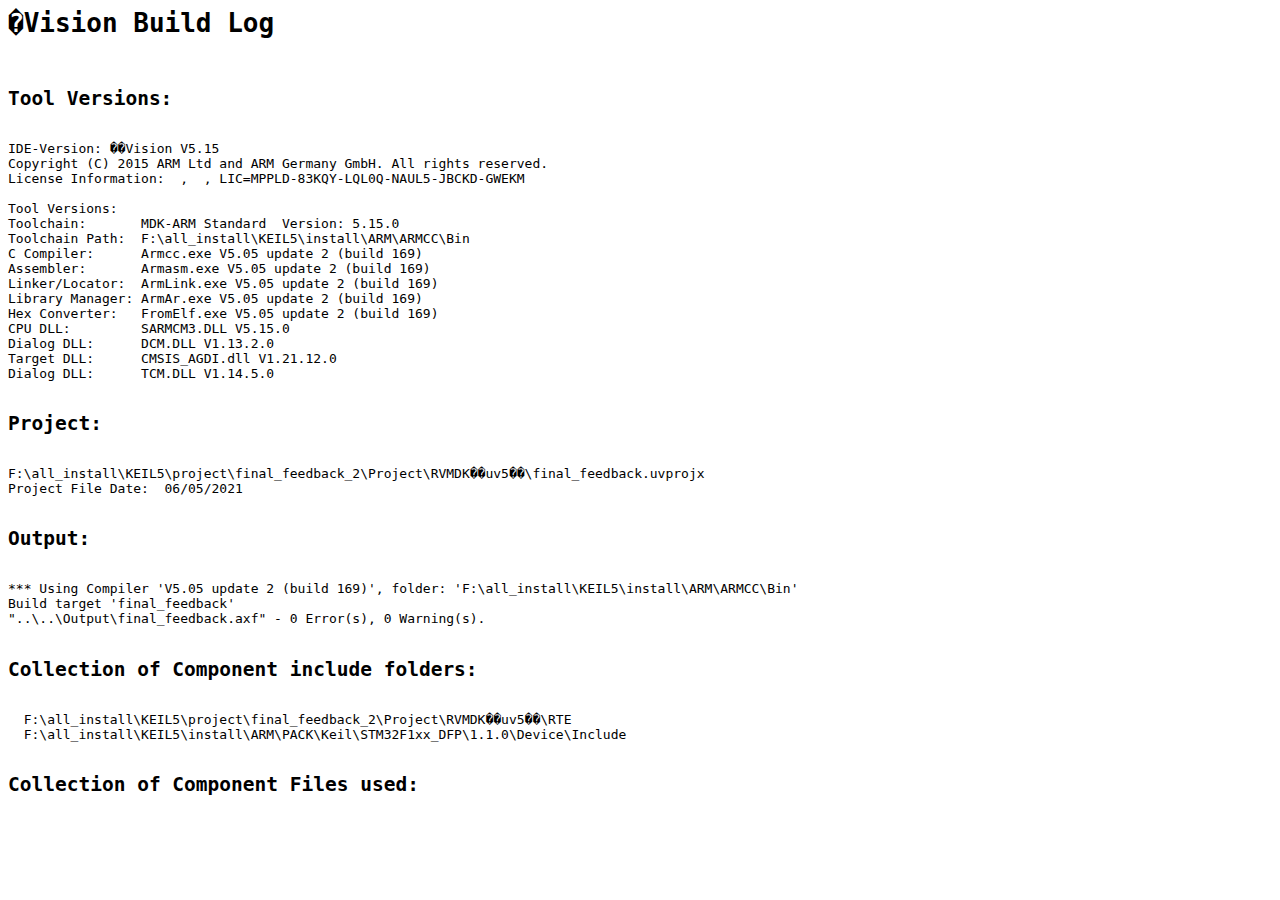
<file: embedded/final_feedback/Output/final_feedback.build_log.htm>
<html>
<body>
<pre>
<h1>�Vision Build Log</h1>
<h2>Tool Versions:</h2>
IDE-Version: ��Vision V5.15
Copyright (C) 2015 ARM Ltd and ARM Germany GmbH. All rights reserved.
License Information:  ,  , LIC=MPPLD-83KQY-LQL0Q-NAUL5-JBCKD-GWEKM
 
Tool Versions:
Toolchain:       MDK-ARM Standard  Version: 5.15.0
Toolchain Path:  F:\all_install\KEIL5\install\ARM\ARMCC\Bin
C Compiler:      Armcc.exe V5.05 update 2 (build 169)
Assembler:       Armasm.exe V5.05 update 2 (build 169)
Linker/Locator:  ArmLink.exe V5.05 update 2 (build 169)
Library Manager: ArmAr.exe V5.05 update 2 (build 169)
Hex Converter:   FromElf.exe V5.05 update 2 (build 169)
CPU DLL:         SARMCM3.DLL V5.15.0
Dialog DLL:      DCM.DLL V1.13.2.0
Target DLL:      CMSIS_AGDI.dll V1.21.12.0
Dialog DLL:      TCM.DLL V1.14.5.0
 
<h2>Project:</h2>
F:\all_install\KEIL5\project\final_feedback_2\Project\RVMDK��uv5��\final_feedback.uvprojx
Project File Date:  06/05/2021

<h2>Output:</h2>
*** Using Compiler 'V5.05 update 2 (build 169)', folder: 'F:\all_install\KEIL5\install\ARM\ARMCC\Bin'
Build target 'final_feedback'
"..\..\Output\final_feedback.axf" - 0 Error(s), 0 Warning(s).

<h2>Collection of Component include folders:</h2>
  F:\all_install\KEIL5\project\final_feedback_2\Project\RVMDK��uv5��\RTE
  F:\all_install\KEIL5\install\ARM\PACK\Keil\STM32F1xx_DFP\1.1.0\Device\Include

<h2>Collection of Component Files used:</h2>
</pre>
</body>
</html>
</file>
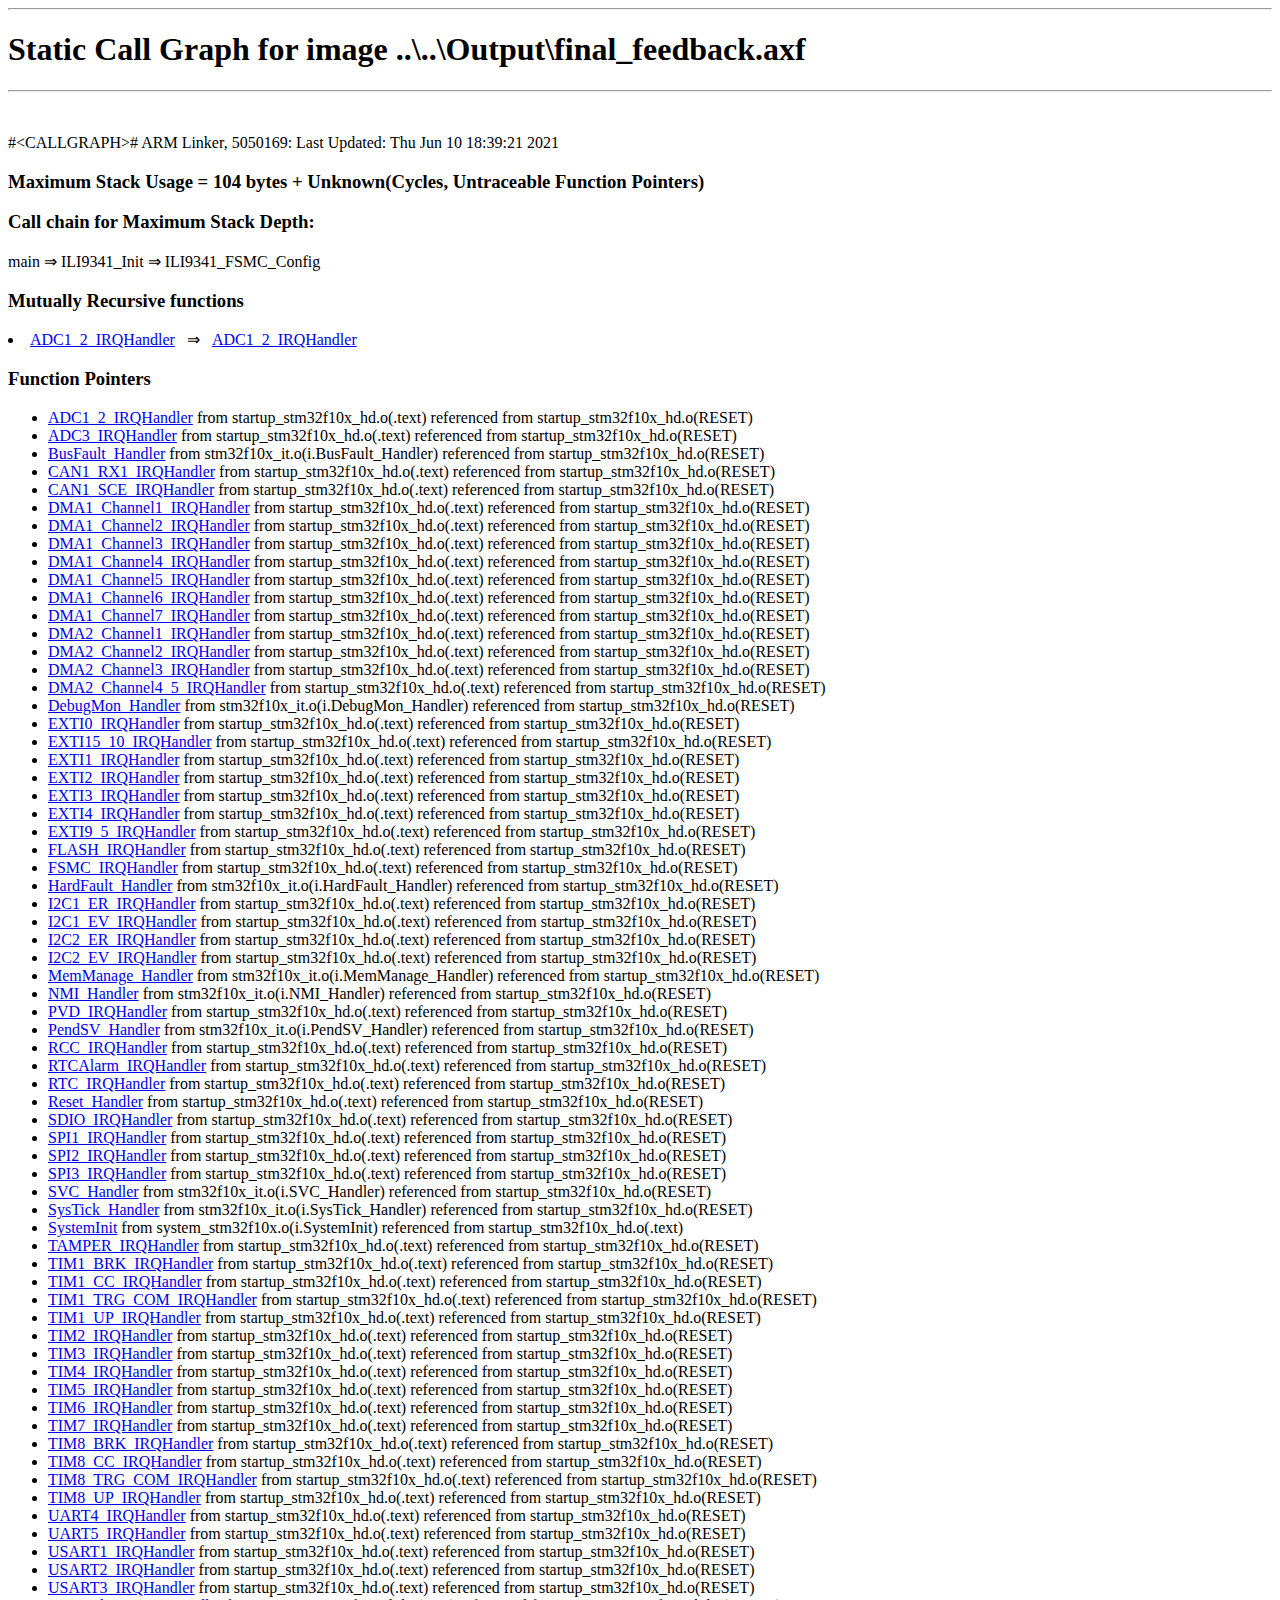
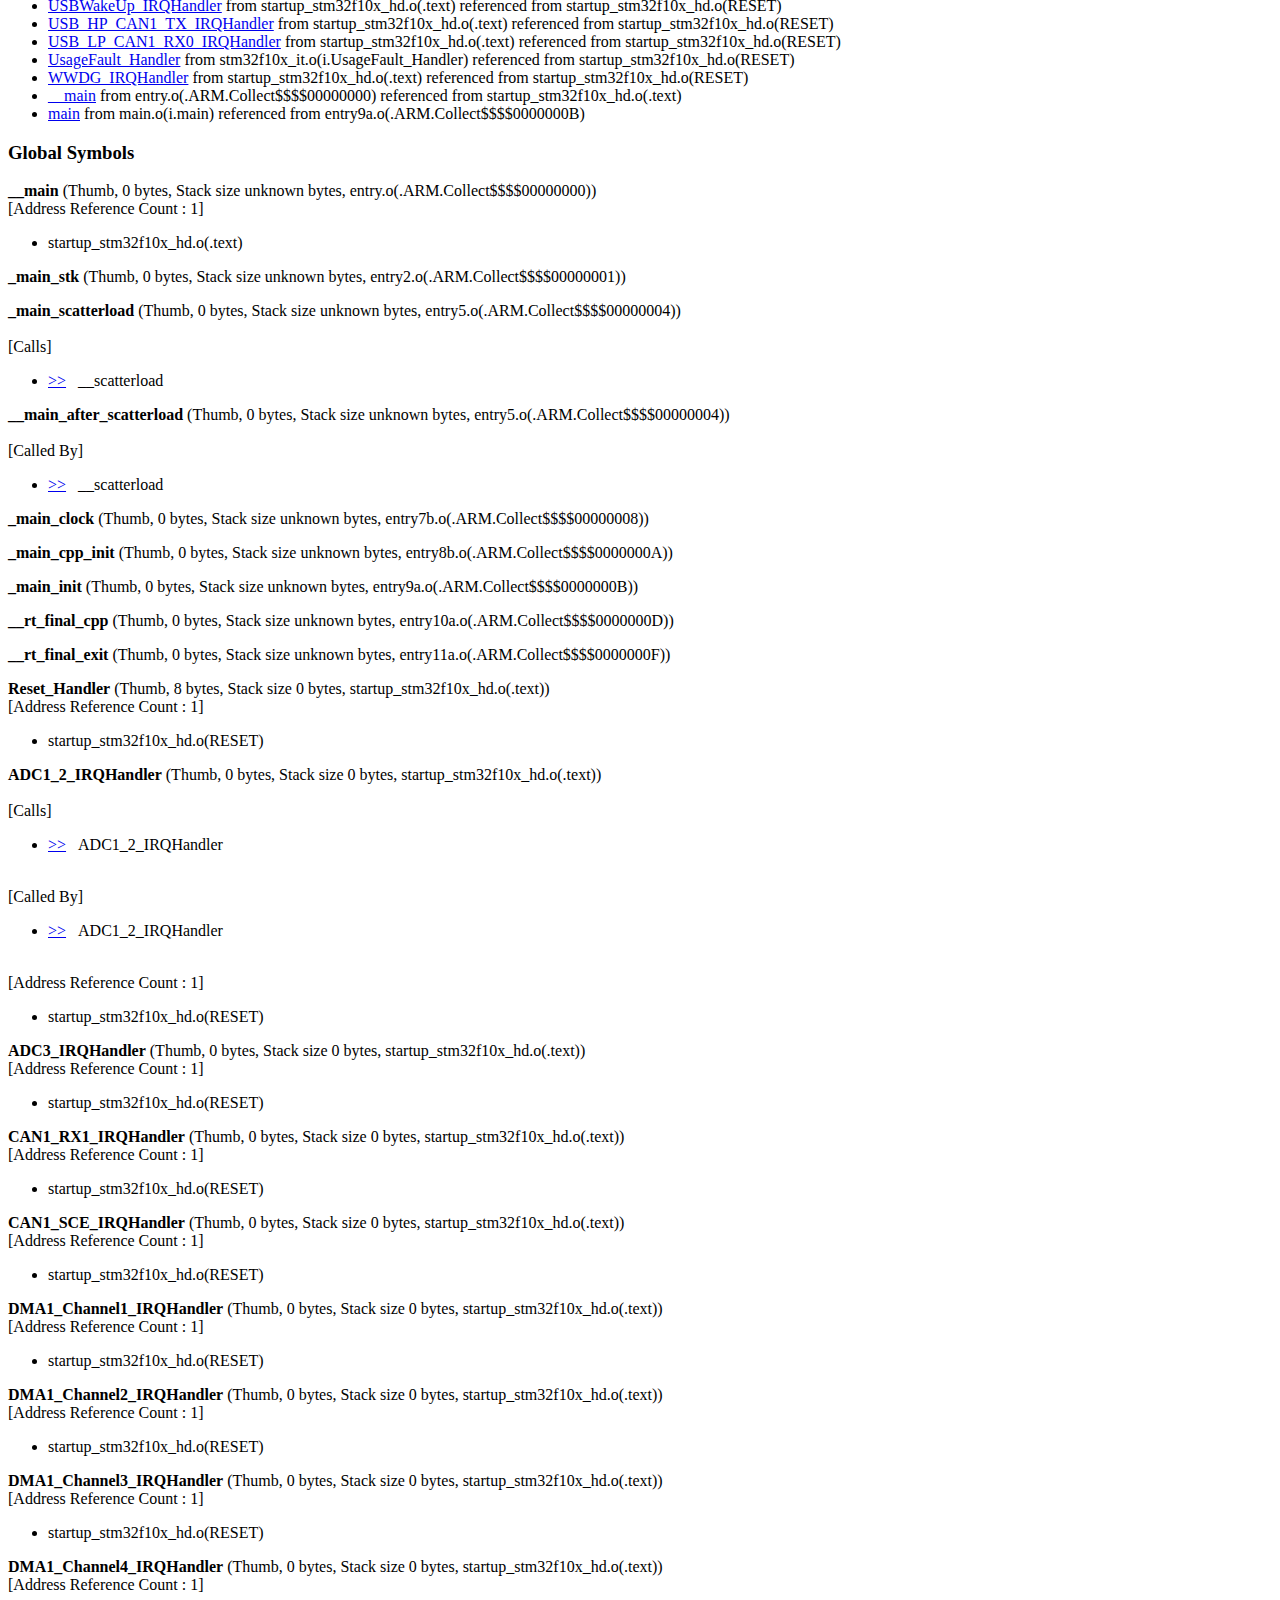
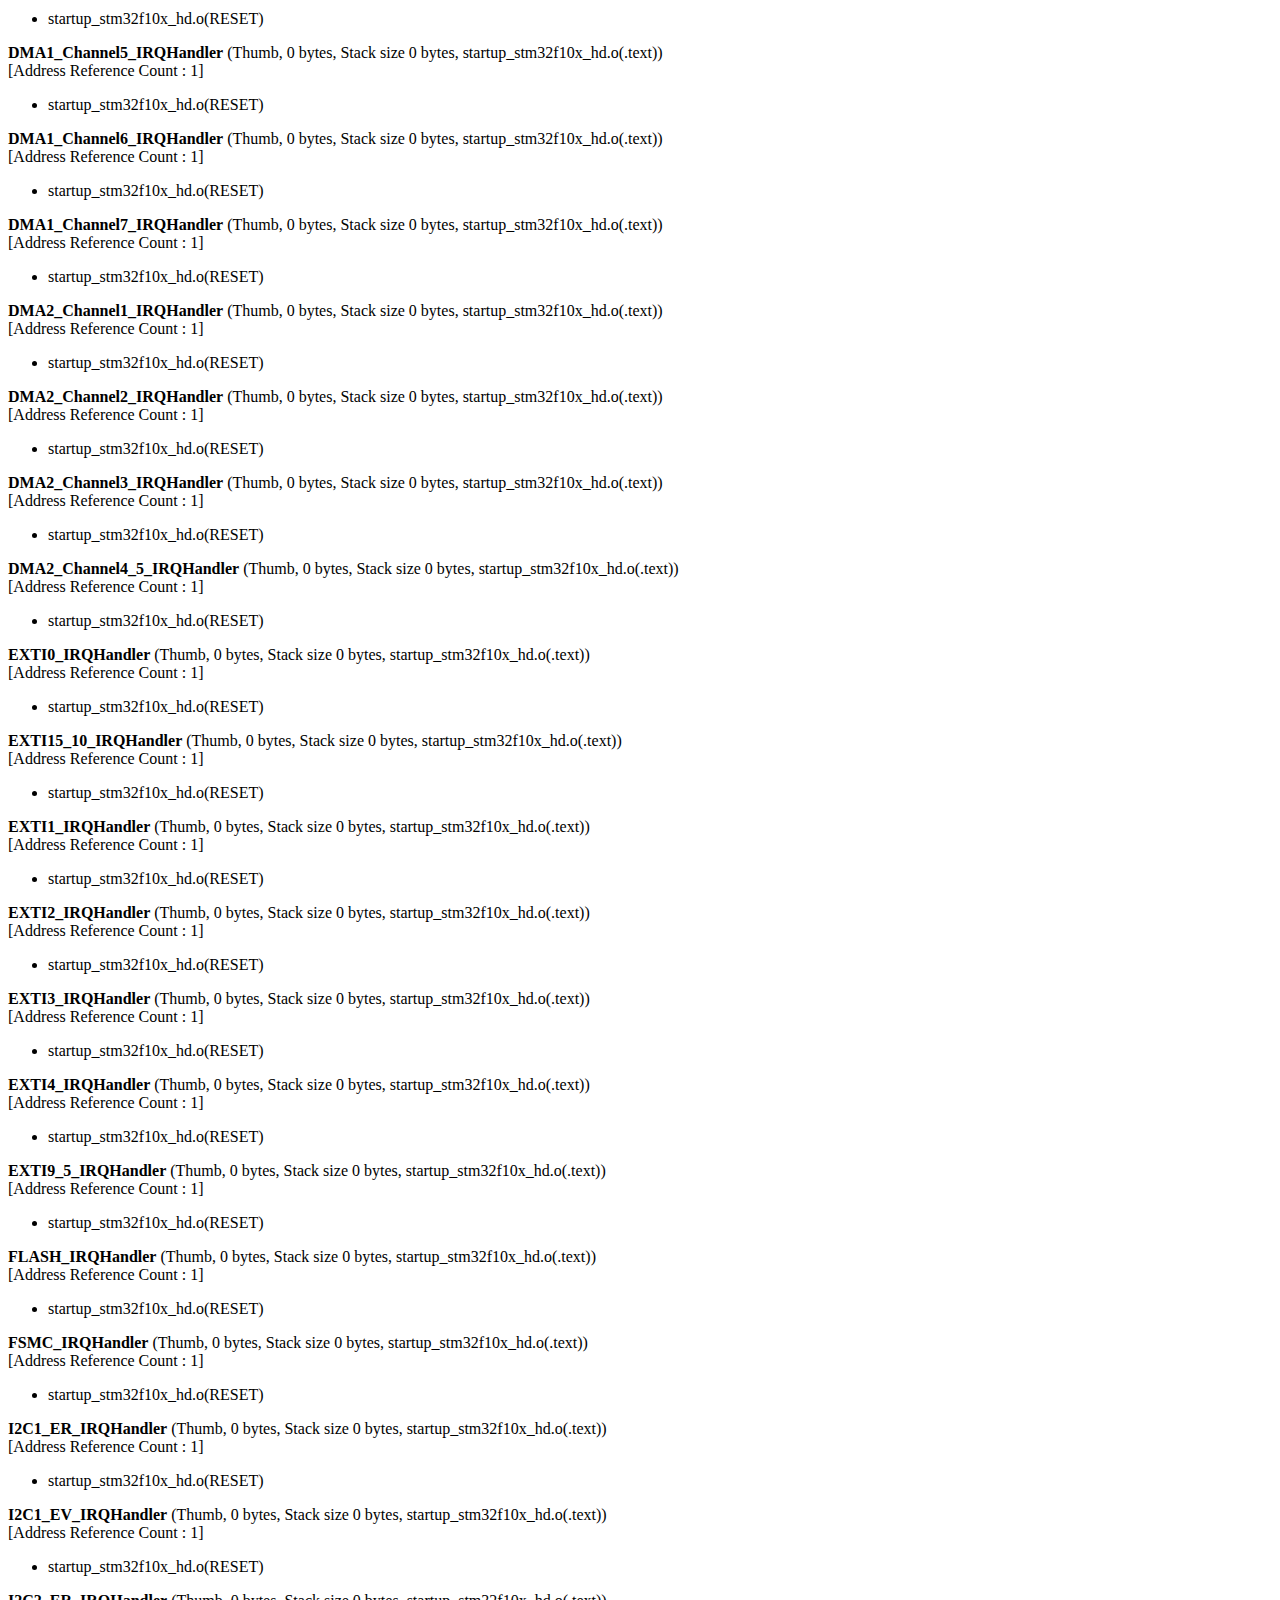
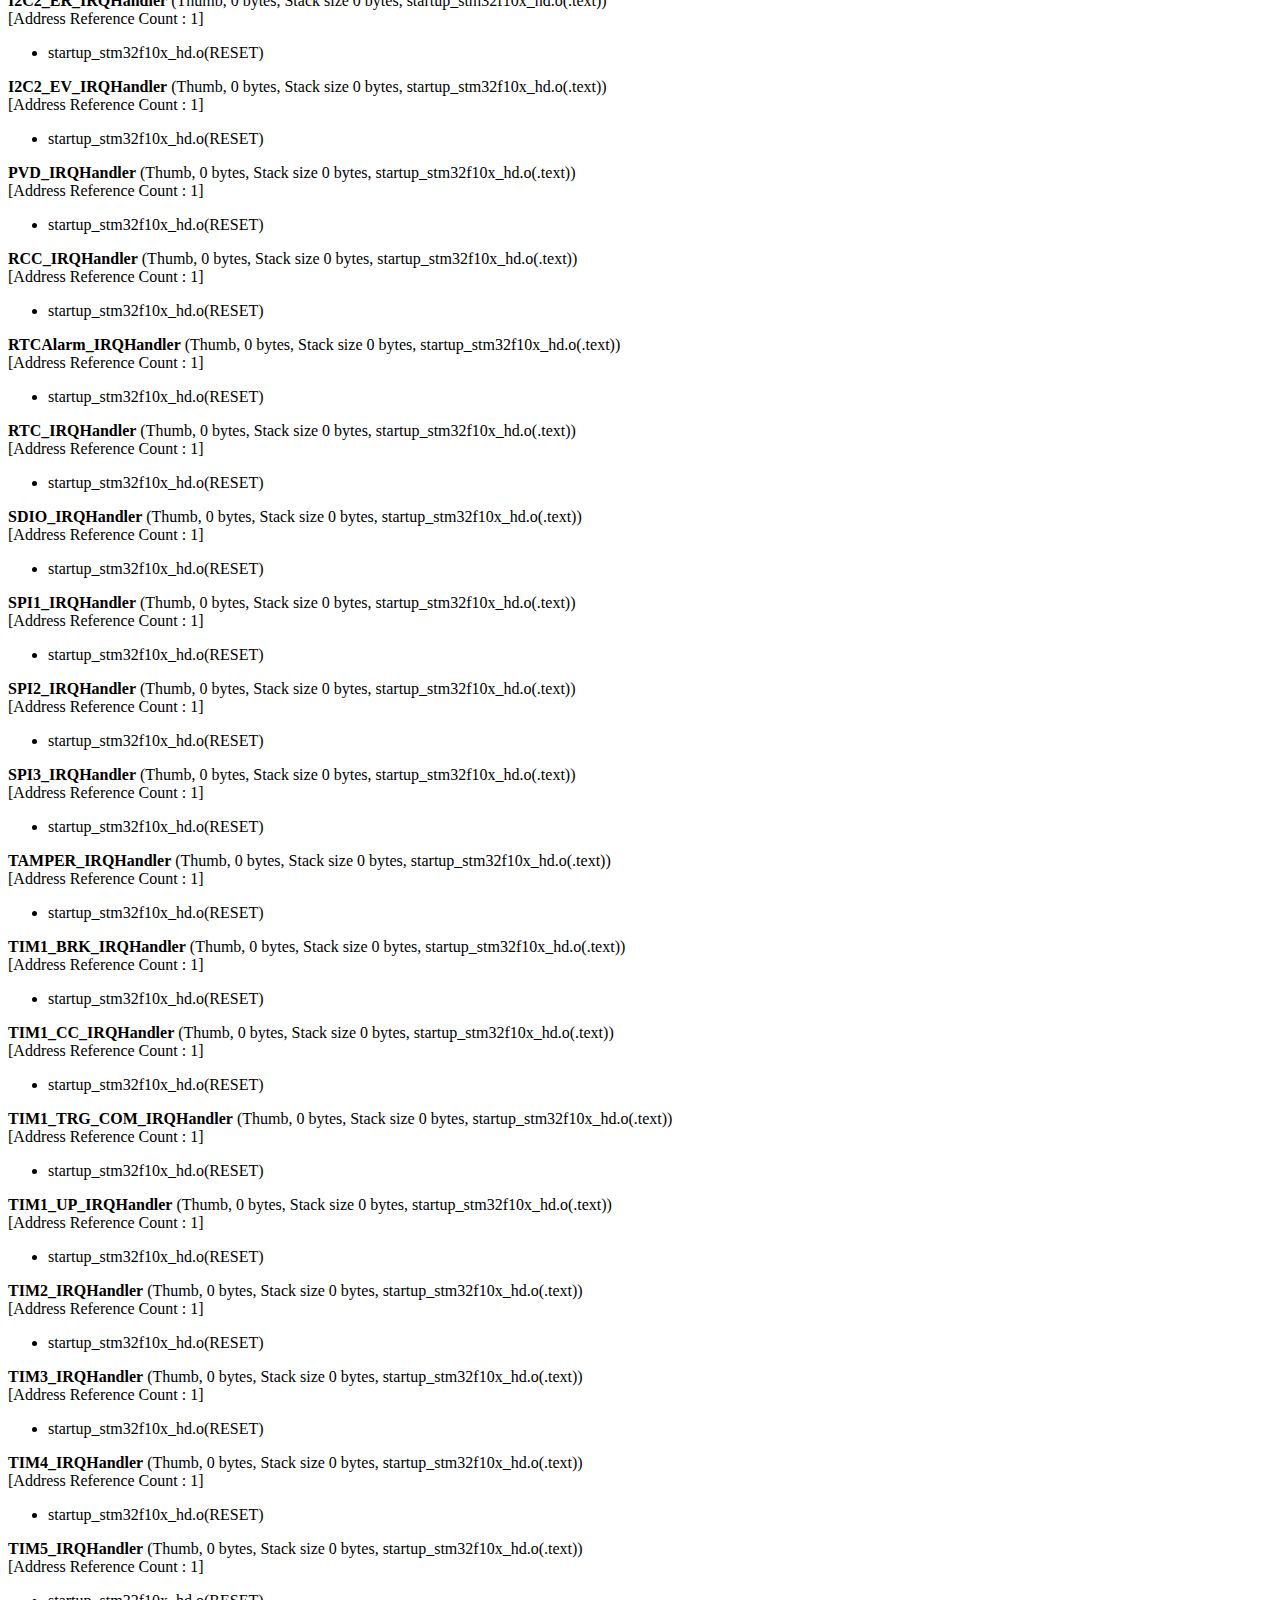
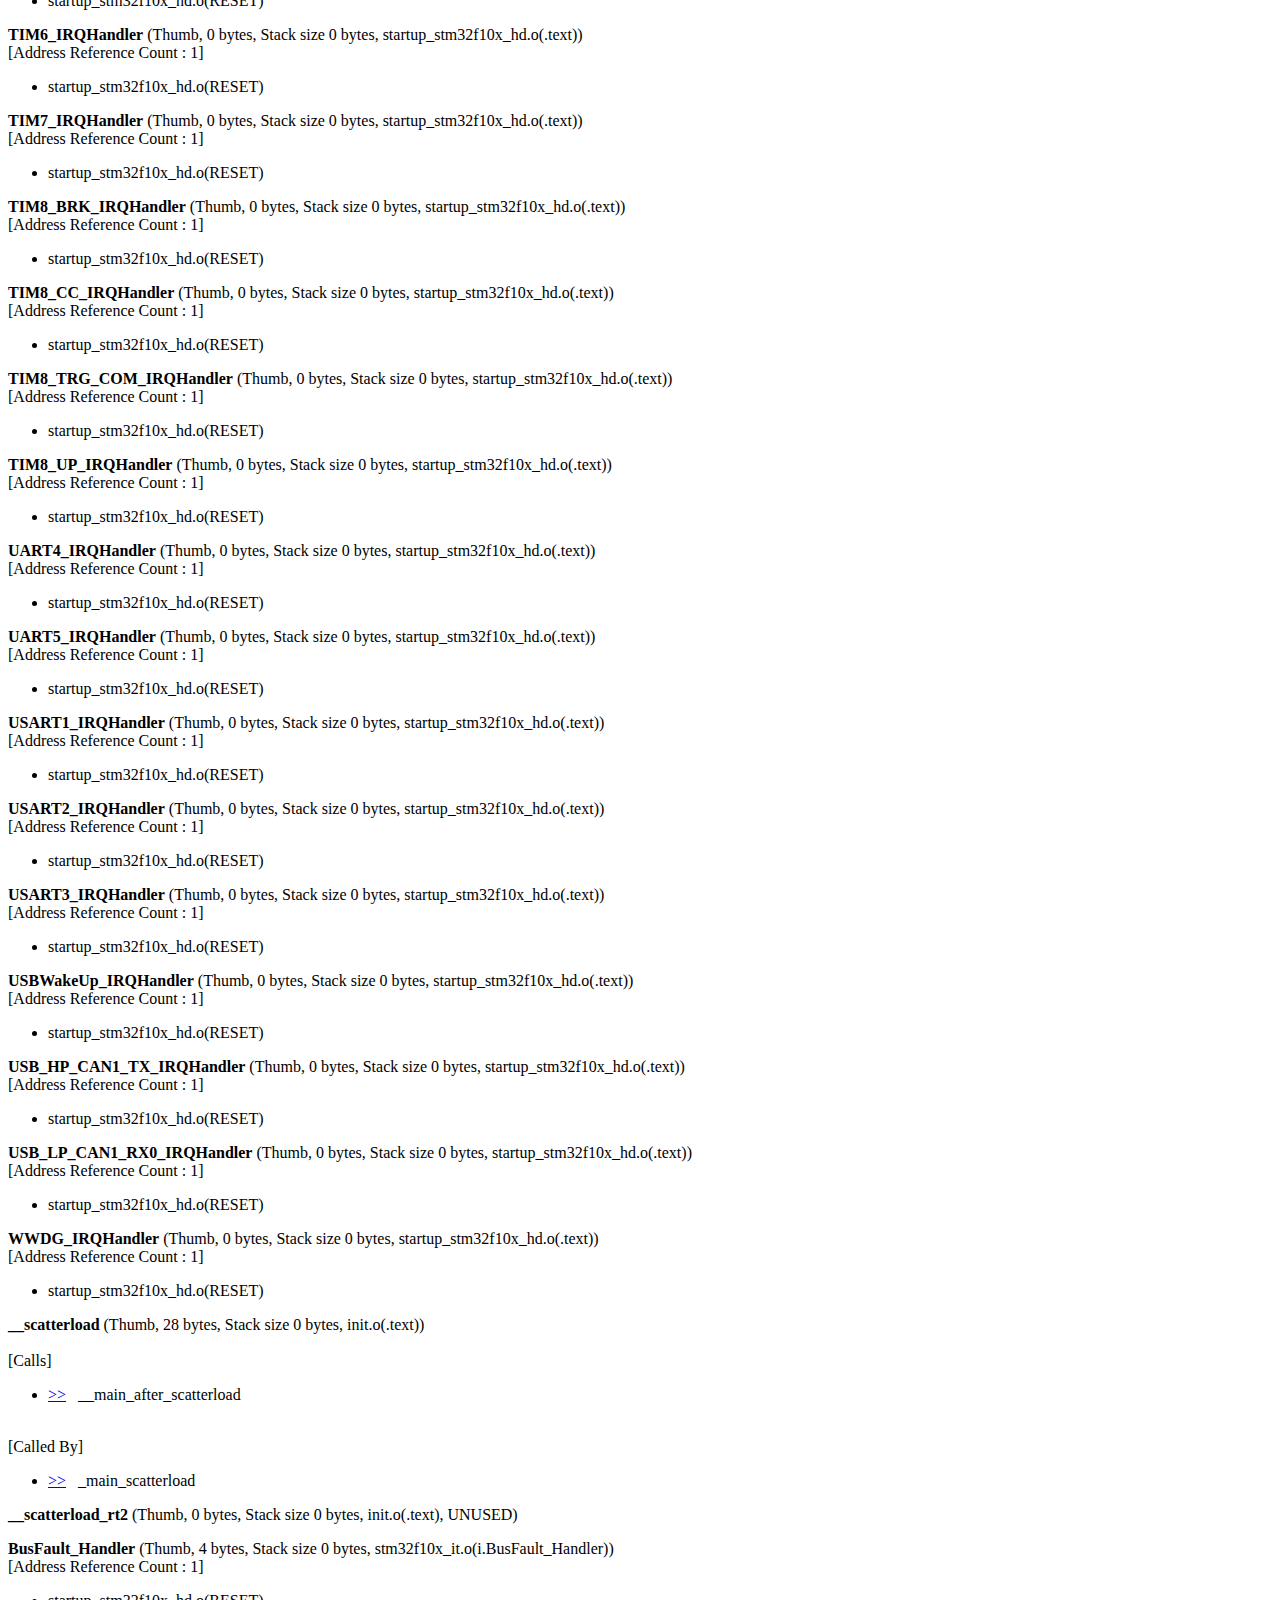
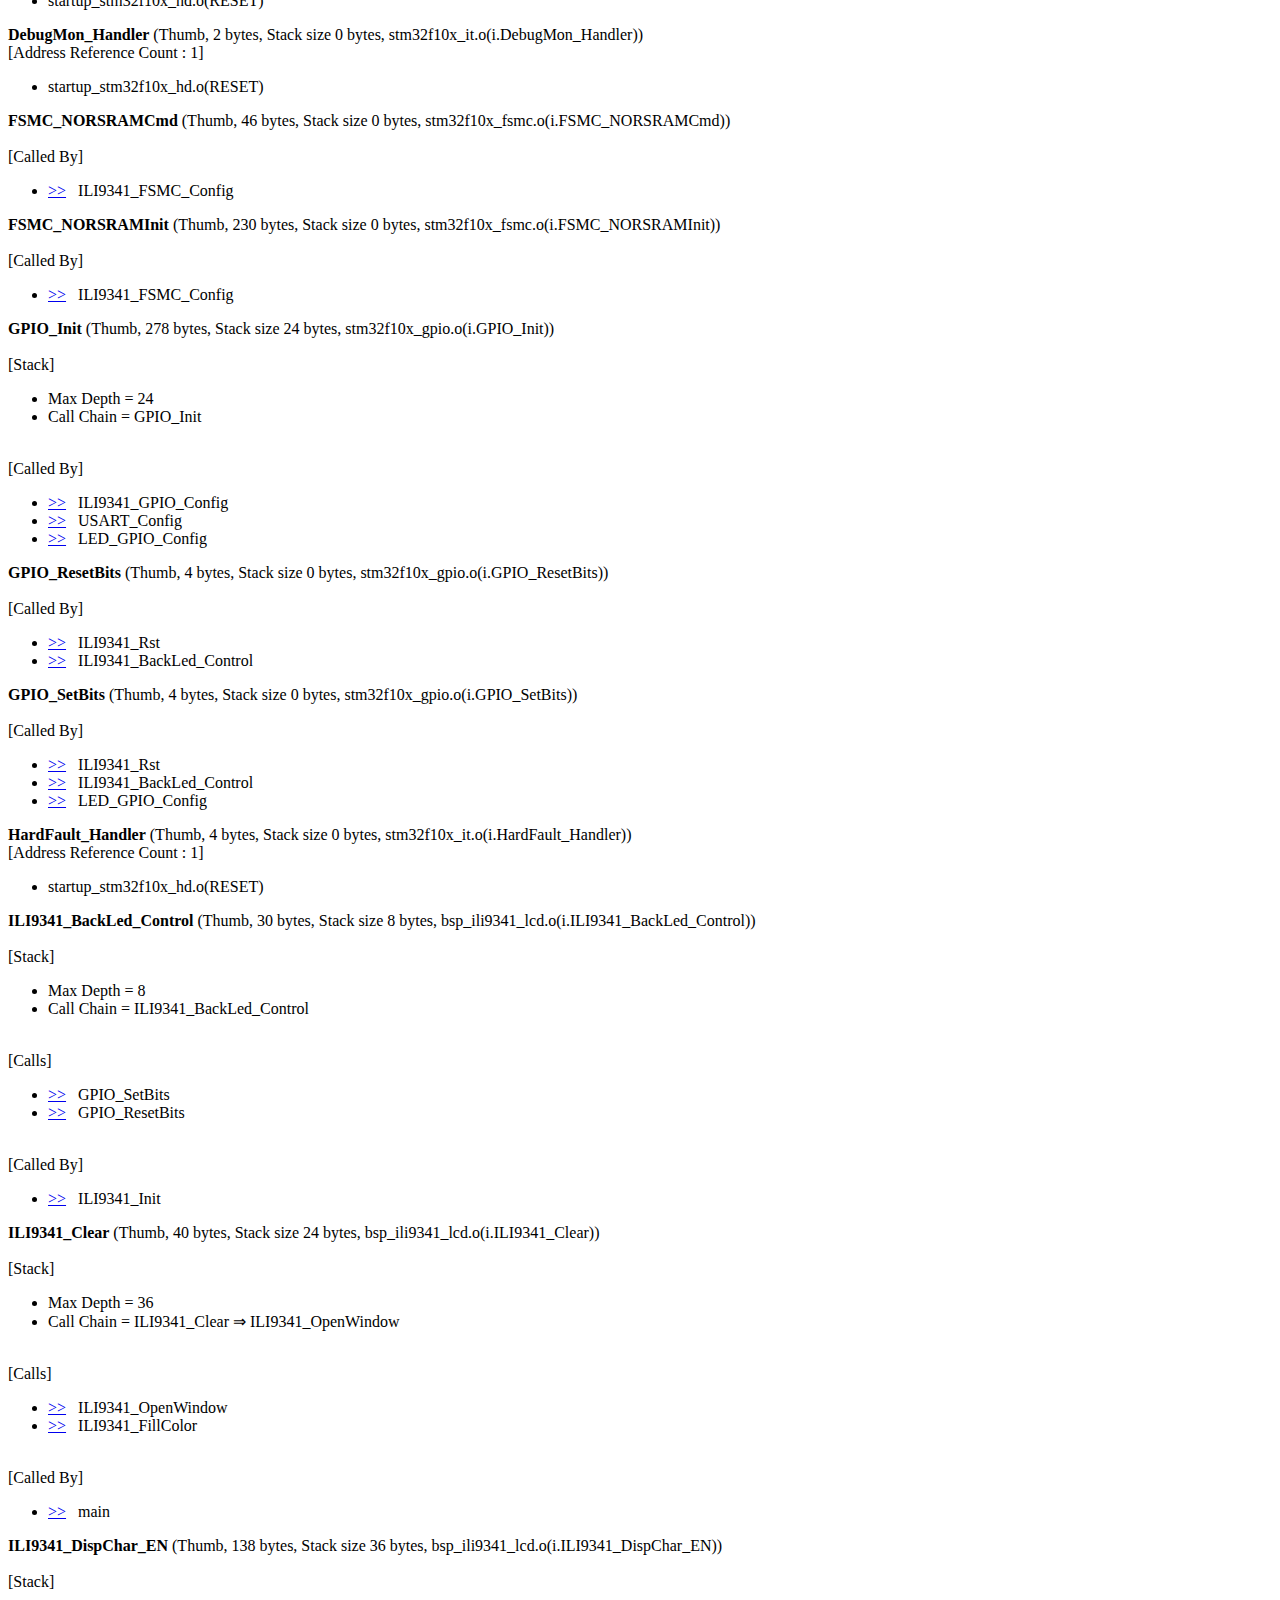
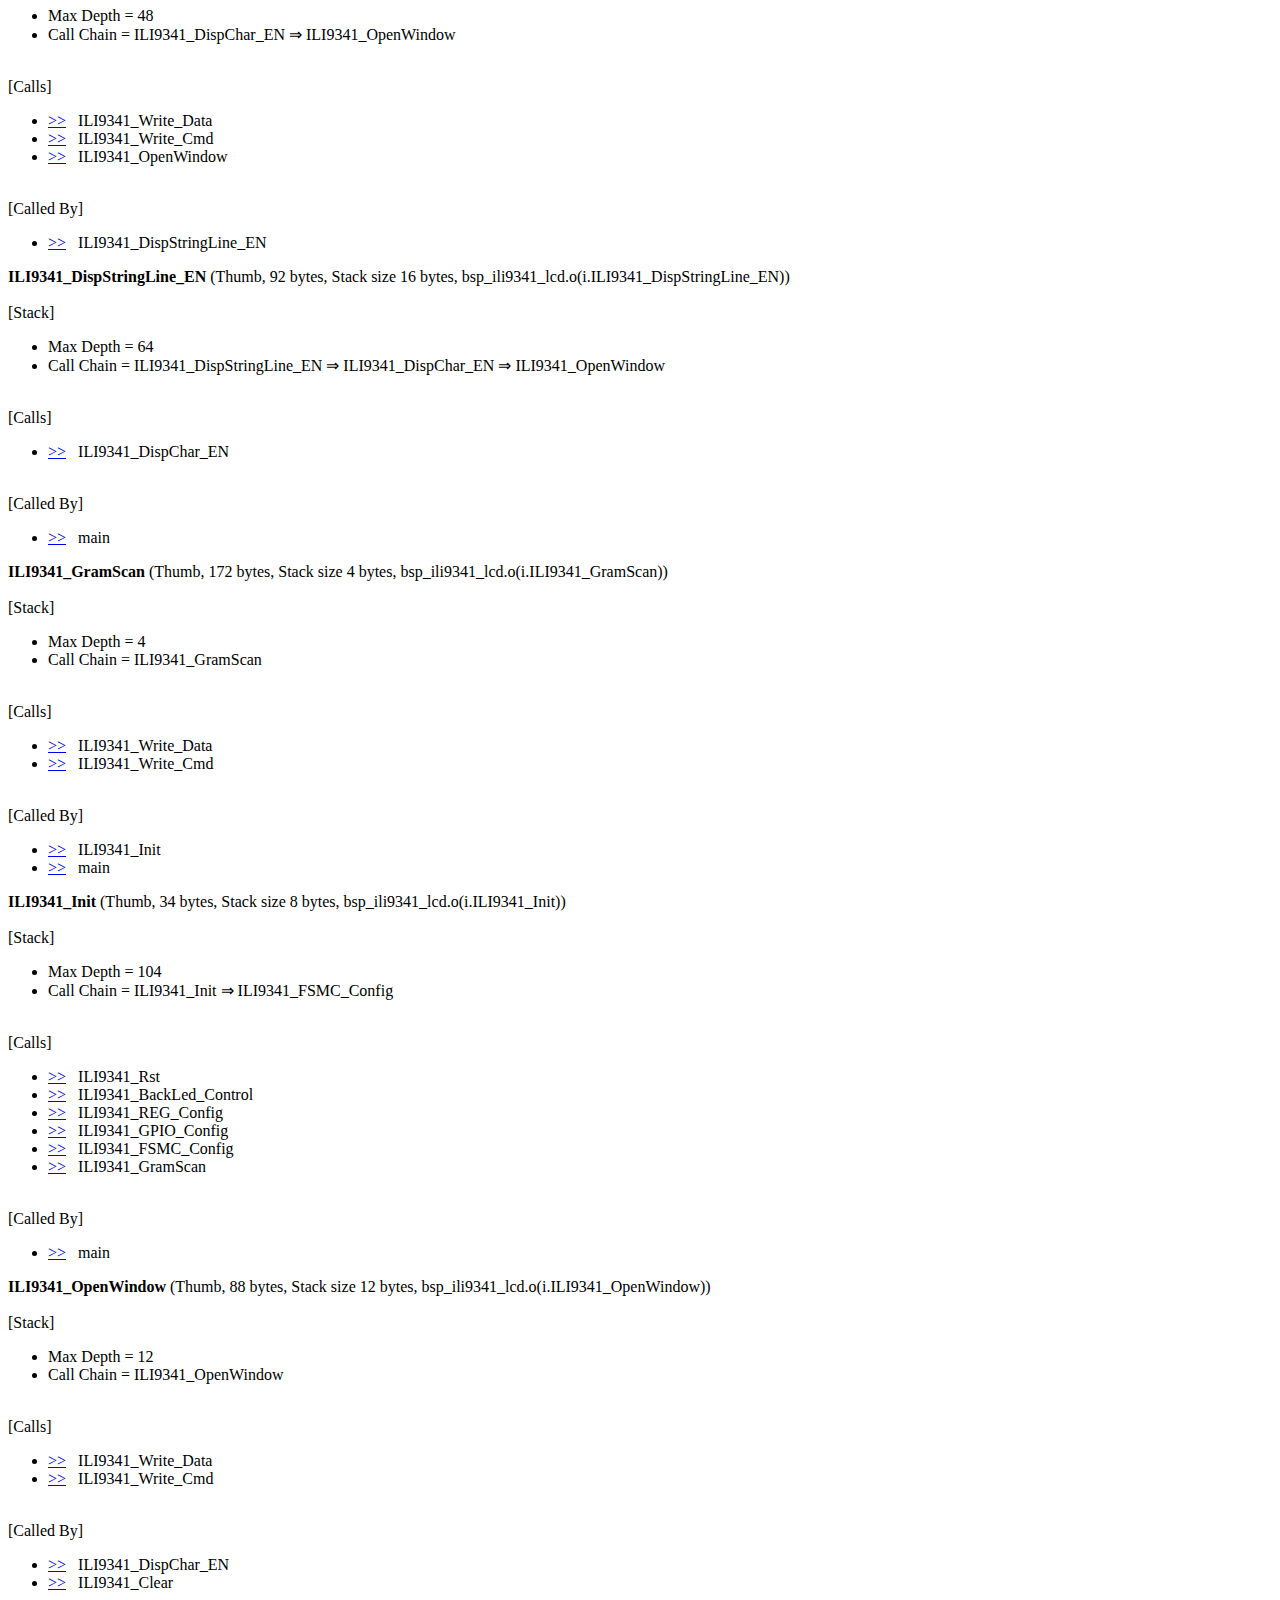
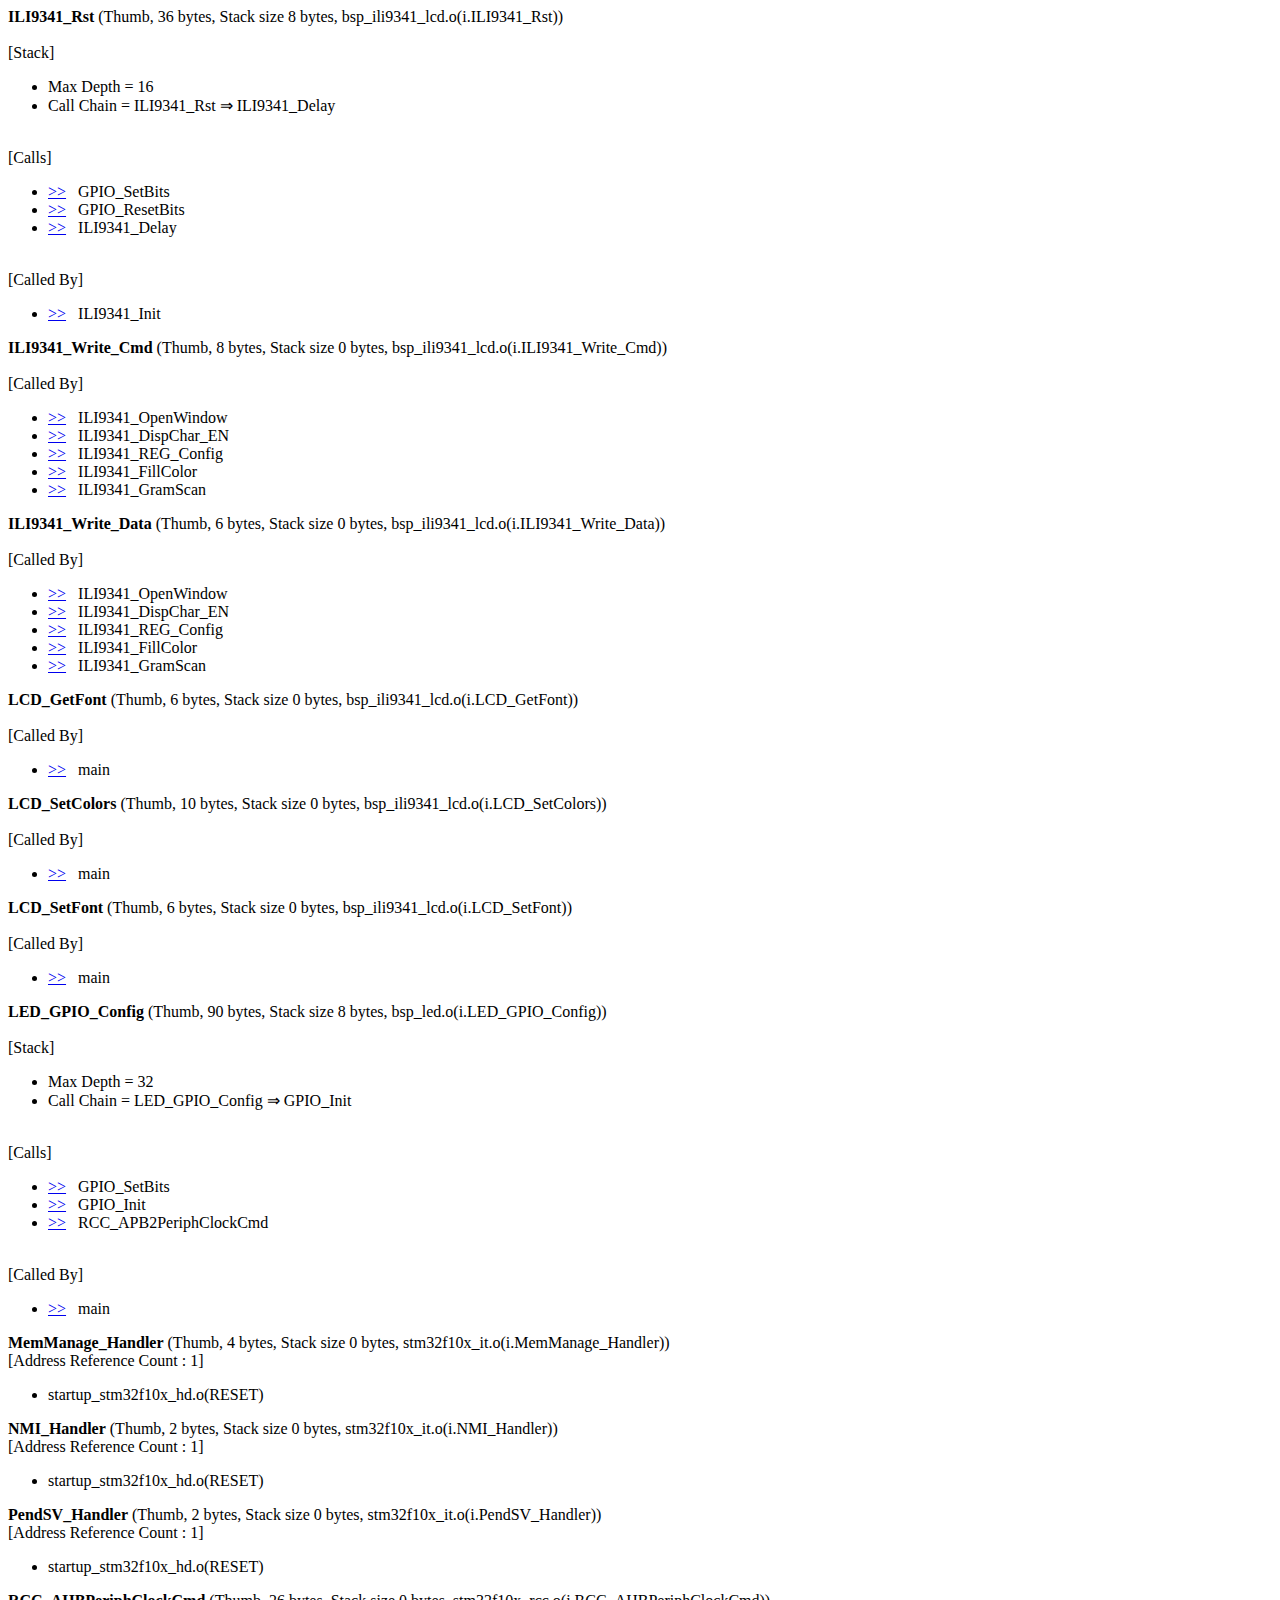
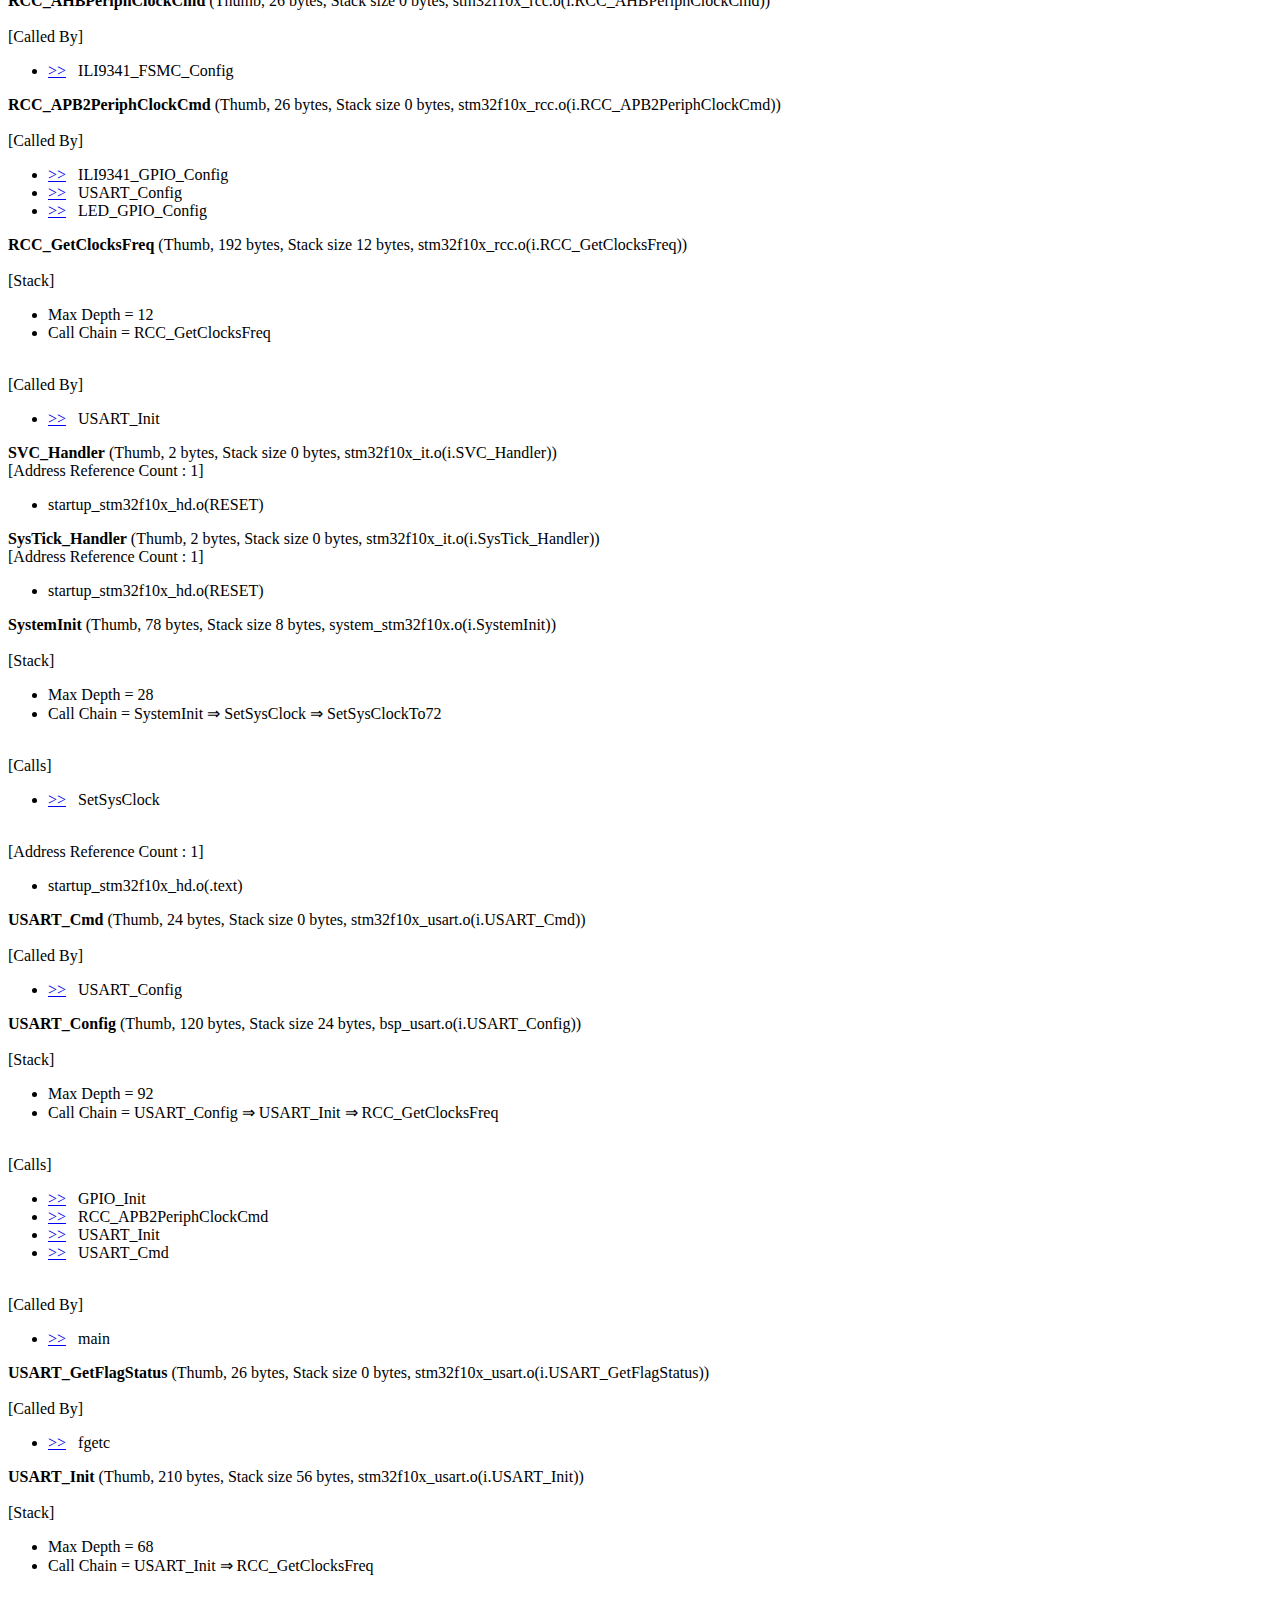
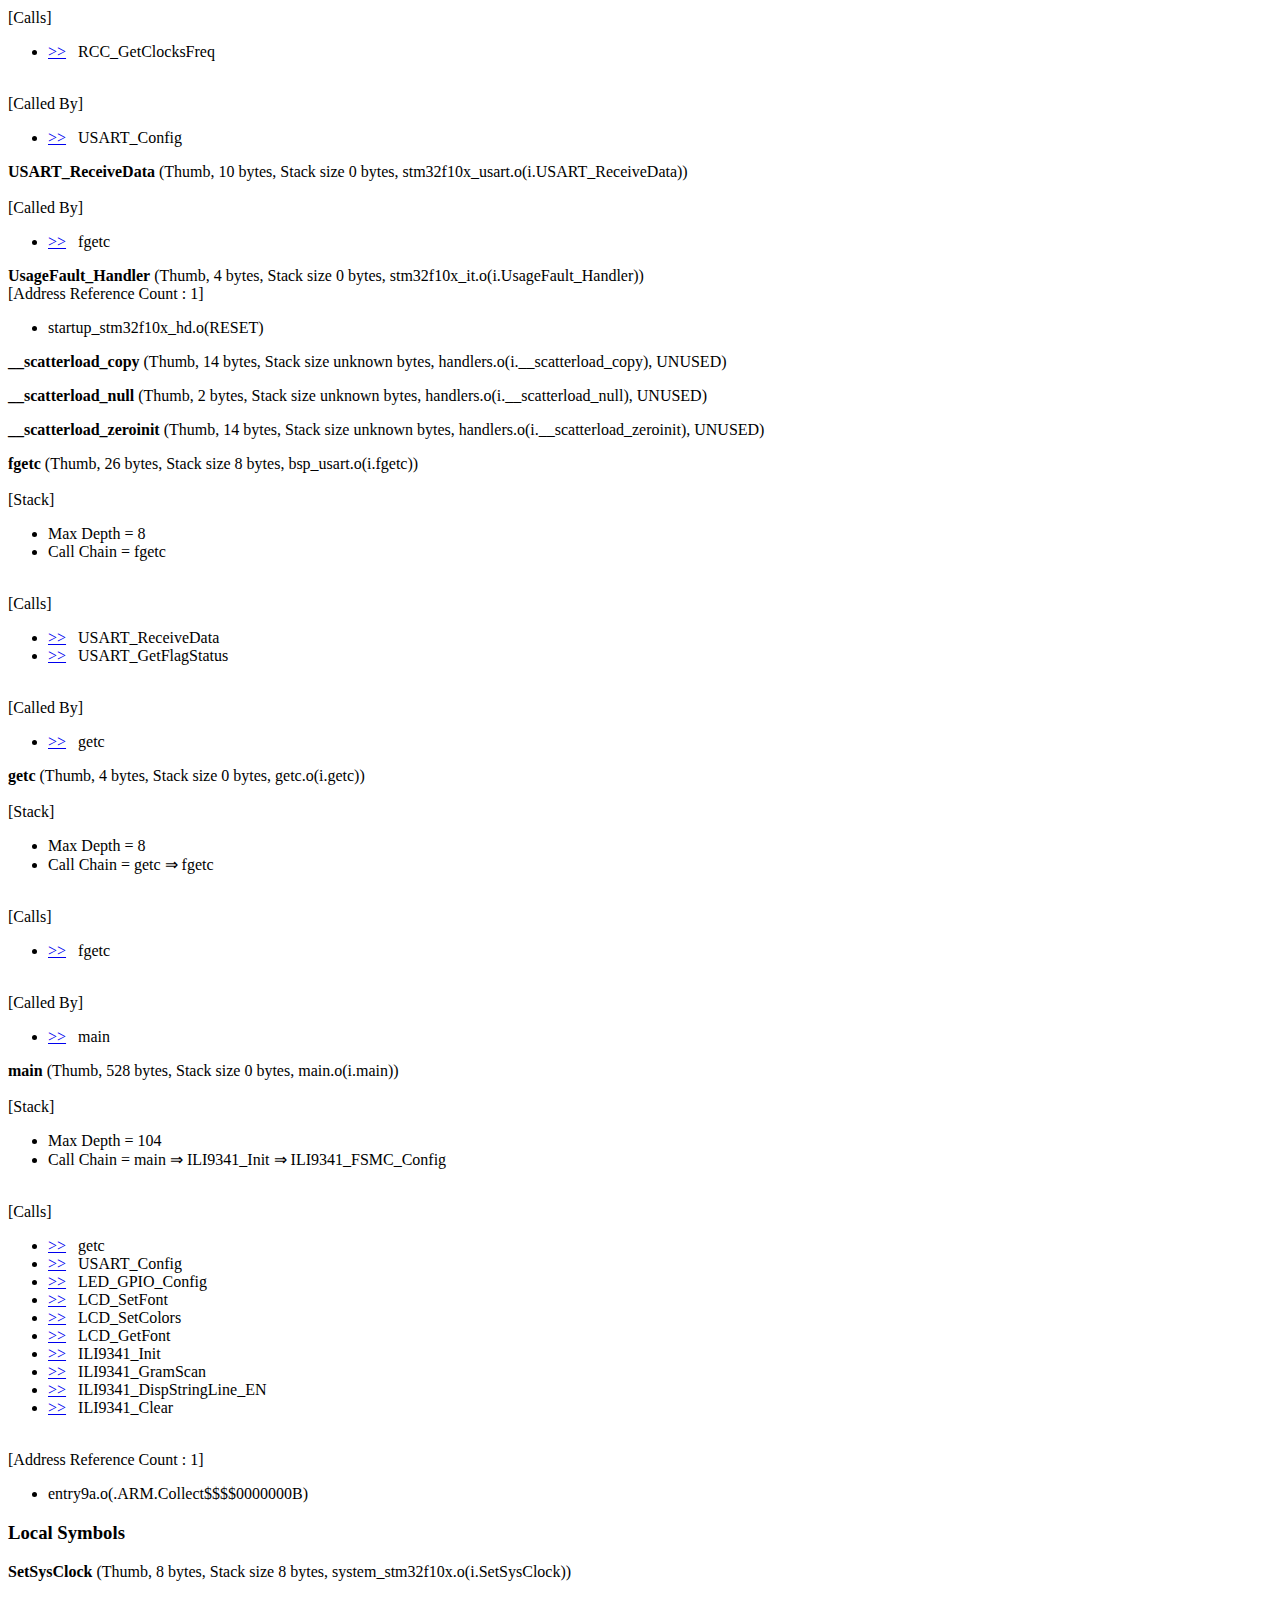
<file: embedded/final_feedback/Output/final_feedback.htm>
<!doctype html public "-//w3c//dtd html 4.0 transitional//en">
<html><head>
<title>Static Call Graph - [..\..\Output\final_feedback.axf]</title></head>
<body><HR>
<H1>Static Call Graph for image ..\..\Output\final_feedback.axf</H1><HR>
<BR><P>#&#060CALLGRAPH&#062# ARM Linker, 5050169: Last Updated: Thu Jun 10 18:39:21 2021
<BR><P>
<H3>Maximum Stack Usage =        104 bytes + Unknown(Cycles, Untraceable Function Pointers)</H3><H3>
Call chain for Maximum Stack Depth:</H3>
main &rArr; ILI9341_Init &rArr; ILI9341_FSMC_Config
<P>
<H3>
Mutually Recursive functions
</H3> <LI><a href="#[1c]">ADC1_2_IRQHandler</a>&nbsp;&nbsp;&nbsp;&rArr;&nbsp;&nbsp;&nbsp;<a href="#[1c]">ADC1_2_IRQHandler</a><BR>
</UL>
<P>
<H3>
Function Pointers
</H3><UL>
 <LI><a href="#[1c]">ADC1_2_IRQHandler</a> from startup_stm32f10x_hd.o(.text) referenced from startup_stm32f10x_hd.o(RESET)
 <LI><a href="#[39]">ADC3_IRQHandler</a> from startup_stm32f10x_hd.o(.text) referenced from startup_stm32f10x_hd.o(RESET)
 <LI><a href="#[4]">BusFault_Handler</a> from stm32f10x_it.o(i.BusFault_Handler) referenced from startup_stm32f10x_hd.o(RESET)
 <LI><a href="#[1f]">CAN1_RX1_IRQHandler</a> from startup_stm32f10x_hd.o(.text) referenced from startup_stm32f10x_hd.o(RESET)
 <LI><a href="#[20]">CAN1_SCE_IRQHandler</a> from startup_stm32f10x_hd.o(.text) referenced from startup_stm32f10x_hd.o(RESET)
 <LI><a href="#[15]">DMA1_Channel1_IRQHandler</a> from startup_stm32f10x_hd.o(.text) referenced from startup_stm32f10x_hd.o(RESET)
 <LI><a href="#[16]">DMA1_Channel2_IRQHandler</a> from startup_stm32f10x_hd.o(.text) referenced from startup_stm32f10x_hd.o(RESET)
 <LI><a href="#[17]">DMA1_Channel3_IRQHandler</a> from startup_stm32f10x_hd.o(.text) referenced from startup_stm32f10x_hd.o(RESET)
 <LI><a href="#[18]">DMA1_Channel4_IRQHandler</a> from startup_stm32f10x_hd.o(.text) referenced from startup_stm32f10x_hd.o(RESET)
 <LI><a href="#[19]">DMA1_Channel5_IRQHandler</a> from startup_stm32f10x_hd.o(.text) referenced from startup_stm32f10x_hd.o(RESET)
 <LI><a href="#[1a]">DMA1_Channel6_IRQHandler</a> from startup_stm32f10x_hd.o(.text) referenced from startup_stm32f10x_hd.o(RESET)
 <LI><a href="#[1b]">DMA1_Channel7_IRQHandler</a> from startup_stm32f10x_hd.o(.text) referenced from startup_stm32f10x_hd.o(RESET)
 <LI><a href="#[42]">DMA2_Channel1_IRQHandler</a> from startup_stm32f10x_hd.o(.text) referenced from startup_stm32f10x_hd.o(RESET)
 <LI><a href="#[43]">DMA2_Channel2_IRQHandler</a> from startup_stm32f10x_hd.o(.text) referenced from startup_stm32f10x_hd.o(RESET)
 <LI><a href="#[44]">DMA2_Channel3_IRQHandler</a> from startup_stm32f10x_hd.o(.text) referenced from startup_stm32f10x_hd.o(RESET)
 <LI><a href="#[45]">DMA2_Channel4_5_IRQHandler</a> from startup_stm32f10x_hd.o(.text) referenced from startup_stm32f10x_hd.o(RESET)
 <LI><a href="#[7]">DebugMon_Handler</a> from stm32f10x_it.o(i.DebugMon_Handler) referenced from startup_stm32f10x_hd.o(RESET)
 <LI><a href="#[10]">EXTI0_IRQHandler</a> from startup_stm32f10x_hd.o(.text) referenced from startup_stm32f10x_hd.o(RESET)
 <LI><a href="#[32]">EXTI15_10_IRQHandler</a> from startup_stm32f10x_hd.o(.text) referenced from startup_stm32f10x_hd.o(RESET)
 <LI><a href="#[11]">EXTI1_IRQHandler</a> from startup_stm32f10x_hd.o(.text) referenced from startup_stm32f10x_hd.o(RESET)
 <LI><a href="#[12]">EXTI2_IRQHandler</a> from startup_stm32f10x_hd.o(.text) referenced from startup_stm32f10x_hd.o(RESET)
 <LI><a href="#[13]">EXTI3_IRQHandler</a> from startup_stm32f10x_hd.o(.text) referenced from startup_stm32f10x_hd.o(RESET)
 <LI><a href="#[14]">EXTI4_IRQHandler</a> from startup_stm32f10x_hd.o(.text) referenced from startup_stm32f10x_hd.o(RESET)
 <LI><a href="#[21]">EXTI9_5_IRQHandler</a> from startup_stm32f10x_hd.o(.text) referenced from startup_stm32f10x_hd.o(RESET)
 <LI><a href="#[e]">FLASH_IRQHandler</a> from startup_stm32f10x_hd.o(.text) referenced from startup_stm32f10x_hd.o(RESET)
 <LI><a href="#[3a]">FSMC_IRQHandler</a> from startup_stm32f10x_hd.o(.text) referenced from startup_stm32f10x_hd.o(RESET)
 <LI><a href="#[2]">HardFault_Handler</a> from stm32f10x_it.o(i.HardFault_Handler) referenced from startup_stm32f10x_hd.o(RESET)
 <LI><a href="#[2a]">I2C1_ER_IRQHandler</a> from startup_stm32f10x_hd.o(.text) referenced from startup_stm32f10x_hd.o(RESET)
 <LI><a href="#[29]">I2C1_EV_IRQHandler</a> from startup_stm32f10x_hd.o(.text) referenced from startup_stm32f10x_hd.o(RESET)
 <LI><a href="#[2c]">I2C2_ER_IRQHandler</a> from startup_stm32f10x_hd.o(.text) referenced from startup_stm32f10x_hd.o(RESET)
 <LI><a href="#[2b]">I2C2_EV_IRQHandler</a> from startup_stm32f10x_hd.o(.text) referenced from startup_stm32f10x_hd.o(RESET)
 <LI><a href="#[3]">MemManage_Handler</a> from stm32f10x_it.o(i.MemManage_Handler) referenced from startup_stm32f10x_hd.o(RESET)
 <LI><a href="#[1]">NMI_Handler</a> from stm32f10x_it.o(i.NMI_Handler) referenced from startup_stm32f10x_hd.o(RESET)
 <LI><a href="#[b]">PVD_IRQHandler</a> from startup_stm32f10x_hd.o(.text) referenced from startup_stm32f10x_hd.o(RESET)
 <LI><a href="#[8]">PendSV_Handler</a> from stm32f10x_it.o(i.PendSV_Handler) referenced from startup_stm32f10x_hd.o(RESET)
 <LI><a href="#[f]">RCC_IRQHandler</a> from startup_stm32f10x_hd.o(.text) referenced from startup_stm32f10x_hd.o(RESET)
 <LI><a href="#[33]">RTCAlarm_IRQHandler</a> from startup_stm32f10x_hd.o(.text) referenced from startup_stm32f10x_hd.o(RESET)
 <LI><a href="#[d]">RTC_IRQHandler</a> from startup_stm32f10x_hd.o(.text) referenced from startup_stm32f10x_hd.o(RESET)
 <LI><a href="#[0]">Reset_Handler</a> from startup_stm32f10x_hd.o(.text) referenced from startup_stm32f10x_hd.o(RESET)
 <LI><a href="#[3b]">SDIO_IRQHandler</a> from startup_stm32f10x_hd.o(.text) referenced from startup_stm32f10x_hd.o(RESET)
 <LI><a href="#[2d]">SPI1_IRQHandler</a> from startup_stm32f10x_hd.o(.text) referenced from startup_stm32f10x_hd.o(RESET)
 <LI><a href="#[2e]">SPI2_IRQHandler</a> from startup_stm32f10x_hd.o(.text) referenced from startup_stm32f10x_hd.o(RESET)
 <LI><a href="#[3d]">SPI3_IRQHandler</a> from startup_stm32f10x_hd.o(.text) referenced from startup_stm32f10x_hd.o(RESET)
 <LI><a href="#[6]">SVC_Handler</a> from stm32f10x_it.o(i.SVC_Handler) referenced from startup_stm32f10x_hd.o(RESET)
 <LI><a href="#[9]">SysTick_Handler</a> from stm32f10x_it.o(i.SysTick_Handler) referenced from startup_stm32f10x_hd.o(RESET)
 <LI><a href="#[47]">SystemInit</a> from system_stm32f10x.o(i.SystemInit) referenced from startup_stm32f10x_hd.o(.text)
 <LI><a href="#[c]">TAMPER_IRQHandler</a> from startup_stm32f10x_hd.o(.text) referenced from startup_stm32f10x_hd.o(RESET)
 <LI><a href="#[22]">TIM1_BRK_IRQHandler</a> from startup_stm32f10x_hd.o(.text) referenced from startup_stm32f10x_hd.o(RESET)
 <LI><a href="#[25]">TIM1_CC_IRQHandler</a> from startup_stm32f10x_hd.o(.text) referenced from startup_stm32f10x_hd.o(RESET)
 <LI><a href="#[24]">TIM1_TRG_COM_IRQHandler</a> from startup_stm32f10x_hd.o(.text) referenced from startup_stm32f10x_hd.o(RESET)
 <LI><a href="#[23]">TIM1_UP_IRQHandler</a> from startup_stm32f10x_hd.o(.text) referenced from startup_stm32f10x_hd.o(RESET)
 <LI><a href="#[26]">TIM2_IRQHandler</a> from startup_stm32f10x_hd.o(.text) referenced from startup_stm32f10x_hd.o(RESET)
 <LI><a href="#[27]">TIM3_IRQHandler</a> from startup_stm32f10x_hd.o(.text) referenced from startup_stm32f10x_hd.o(RESET)
 <LI><a href="#[28]">TIM4_IRQHandler</a> from startup_stm32f10x_hd.o(.text) referenced from startup_stm32f10x_hd.o(RESET)
 <LI><a href="#[3c]">TIM5_IRQHandler</a> from startup_stm32f10x_hd.o(.text) referenced from startup_stm32f10x_hd.o(RESET)
 <LI><a href="#[40]">TIM6_IRQHandler</a> from startup_stm32f10x_hd.o(.text) referenced from startup_stm32f10x_hd.o(RESET)
 <LI><a href="#[41]">TIM7_IRQHandler</a> from startup_stm32f10x_hd.o(.text) referenced from startup_stm32f10x_hd.o(RESET)
 <LI><a href="#[35]">TIM8_BRK_IRQHandler</a> from startup_stm32f10x_hd.o(.text) referenced from startup_stm32f10x_hd.o(RESET)
 <LI><a href="#[38]">TIM8_CC_IRQHandler</a> from startup_stm32f10x_hd.o(.text) referenced from startup_stm32f10x_hd.o(RESET)
 <LI><a href="#[37]">TIM8_TRG_COM_IRQHandler</a> from startup_stm32f10x_hd.o(.text) referenced from startup_stm32f10x_hd.o(RESET)
 <LI><a href="#[36]">TIM8_UP_IRQHandler</a> from startup_stm32f10x_hd.o(.text) referenced from startup_stm32f10x_hd.o(RESET)
 <LI><a href="#[3e]">UART4_IRQHandler</a> from startup_stm32f10x_hd.o(.text) referenced from startup_stm32f10x_hd.o(RESET)
 <LI><a href="#[3f]">UART5_IRQHandler</a> from startup_stm32f10x_hd.o(.text) referenced from startup_stm32f10x_hd.o(RESET)
 <LI><a href="#[2f]">USART1_IRQHandler</a> from startup_stm32f10x_hd.o(.text) referenced from startup_stm32f10x_hd.o(RESET)
 <LI><a href="#[30]">USART2_IRQHandler</a> from startup_stm32f10x_hd.o(.text) referenced from startup_stm32f10x_hd.o(RESET)
 <LI><a href="#[31]">USART3_IRQHandler</a> from startup_stm32f10x_hd.o(.text) referenced from startup_stm32f10x_hd.o(RESET)
 <LI><a href="#[34]">USBWakeUp_IRQHandler</a> from startup_stm32f10x_hd.o(.text) referenced from startup_stm32f10x_hd.o(RESET)
 <LI><a href="#[1d]">USB_HP_CAN1_TX_IRQHandler</a> from startup_stm32f10x_hd.o(.text) referenced from startup_stm32f10x_hd.o(RESET)
 <LI><a href="#[1e]">USB_LP_CAN1_RX0_IRQHandler</a> from startup_stm32f10x_hd.o(.text) referenced from startup_stm32f10x_hd.o(RESET)
 <LI><a href="#[5]">UsageFault_Handler</a> from stm32f10x_it.o(i.UsageFault_Handler) referenced from startup_stm32f10x_hd.o(RESET)
 <LI><a href="#[a]">WWDG_IRQHandler</a> from startup_stm32f10x_hd.o(.text) referenced from startup_stm32f10x_hd.o(RESET)
 <LI><a href="#[48]">__main</a> from entry.o(.ARM.Collect$$$$00000000) referenced from startup_stm32f10x_hd.o(.text)
 <LI><a href="#[46]">main</a> from main.o(i.main) referenced from entry9a.o(.ARM.Collect$$$$0000000B)
</UL>
<P>
<H3>
Global Symbols
</H3>
<P><STRONG><a name="[48]"></a>__main</STRONG> (Thumb, 0 bytes, Stack size unknown bytes, entry.o(.ARM.Collect$$$$00000000))
<BR>[Address Reference Count : 1]<UL><LI> startup_stm32f10x_hd.o(.text)
</UL>
<P><STRONG><a name="[70]"></a>_main_stk</STRONG> (Thumb, 0 bytes, Stack size unknown bytes, entry2.o(.ARM.Collect$$$$00000001))

<P><STRONG><a name="[49]"></a>_main_scatterload</STRONG> (Thumb, 0 bytes, Stack size unknown bytes, entry5.o(.ARM.Collect$$$$00000004))
<BR><BR>[Calls]<UL><LI><a href="#[4a]">&gt;&gt;</a>&nbsp;&nbsp;&nbsp;__scatterload
</UL>

<P><STRONG><a name="[4b]"></a>__main_after_scatterload</STRONG> (Thumb, 0 bytes, Stack size unknown bytes, entry5.o(.ARM.Collect$$$$00000004))
<BR><BR>[Called By]<UL><LI><a href="#[4a]">&gt;&gt;</a>&nbsp;&nbsp;&nbsp;__scatterload
</UL>

<P><STRONG><a name="[71]"></a>_main_clock</STRONG> (Thumb, 0 bytes, Stack size unknown bytes, entry7b.o(.ARM.Collect$$$$00000008))

<P><STRONG><a name="[72]"></a>_main_cpp_init</STRONG> (Thumb, 0 bytes, Stack size unknown bytes, entry8b.o(.ARM.Collect$$$$0000000A))

<P><STRONG><a name="[73]"></a>_main_init</STRONG> (Thumb, 0 bytes, Stack size unknown bytes, entry9a.o(.ARM.Collect$$$$0000000B))

<P><STRONG><a name="[74]"></a>__rt_final_cpp</STRONG> (Thumb, 0 bytes, Stack size unknown bytes, entry10a.o(.ARM.Collect$$$$0000000D))

<P><STRONG><a name="[75]"></a>__rt_final_exit</STRONG> (Thumb, 0 bytes, Stack size unknown bytes, entry11a.o(.ARM.Collect$$$$0000000F))

<P><STRONG><a name="[0]"></a>Reset_Handler</STRONG> (Thumb, 8 bytes, Stack size 0 bytes, startup_stm32f10x_hd.o(.text))
<BR>[Address Reference Count : 1]<UL><LI> startup_stm32f10x_hd.o(RESET)
</UL>
<P><STRONG><a name="[1c]"></a>ADC1_2_IRQHandler</STRONG> (Thumb, 0 bytes, Stack size 0 bytes, startup_stm32f10x_hd.o(.text))
<BR><BR>[Calls]<UL><LI><a href="#[1c]">&gt;&gt;</a>&nbsp;&nbsp;&nbsp;ADC1_2_IRQHandler
</UL>
<BR>[Called By]<UL><LI><a href="#[1c]">&gt;&gt;</a>&nbsp;&nbsp;&nbsp;ADC1_2_IRQHandler
</UL>
<BR>[Address Reference Count : 1]<UL><LI> startup_stm32f10x_hd.o(RESET)
</UL>
<P><STRONG><a name="[39]"></a>ADC3_IRQHandler</STRONG> (Thumb, 0 bytes, Stack size 0 bytes, startup_stm32f10x_hd.o(.text))
<BR>[Address Reference Count : 1]<UL><LI> startup_stm32f10x_hd.o(RESET)
</UL>
<P><STRONG><a name="[1f]"></a>CAN1_RX1_IRQHandler</STRONG> (Thumb, 0 bytes, Stack size 0 bytes, startup_stm32f10x_hd.o(.text))
<BR>[Address Reference Count : 1]<UL><LI> startup_stm32f10x_hd.o(RESET)
</UL>
<P><STRONG><a name="[20]"></a>CAN1_SCE_IRQHandler</STRONG> (Thumb, 0 bytes, Stack size 0 bytes, startup_stm32f10x_hd.o(.text))
<BR>[Address Reference Count : 1]<UL><LI> startup_stm32f10x_hd.o(RESET)
</UL>
<P><STRONG><a name="[15]"></a>DMA1_Channel1_IRQHandler</STRONG> (Thumb, 0 bytes, Stack size 0 bytes, startup_stm32f10x_hd.o(.text))
<BR>[Address Reference Count : 1]<UL><LI> startup_stm32f10x_hd.o(RESET)
</UL>
<P><STRONG><a name="[16]"></a>DMA1_Channel2_IRQHandler</STRONG> (Thumb, 0 bytes, Stack size 0 bytes, startup_stm32f10x_hd.o(.text))
<BR>[Address Reference Count : 1]<UL><LI> startup_stm32f10x_hd.o(RESET)
</UL>
<P><STRONG><a name="[17]"></a>DMA1_Channel3_IRQHandler</STRONG> (Thumb, 0 bytes, Stack size 0 bytes, startup_stm32f10x_hd.o(.text))
<BR>[Address Reference Count : 1]<UL><LI> startup_stm32f10x_hd.o(RESET)
</UL>
<P><STRONG><a name="[18]"></a>DMA1_Channel4_IRQHandler</STRONG> (Thumb, 0 bytes, Stack size 0 bytes, startup_stm32f10x_hd.o(.text))
<BR>[Address Reference Count : 1]<UL><LI> startup_stm32f10x_hd.o(RESET)
</UL>
<P><STRONG><a name="[19]"></a>DMA1_Channel5_IRQHandler</STRONG> (Thumb, 0 bytes, Stack size 0 bytes, startup_stm32f10x_hd.o(.text))
<BR>[Address Reference Count : 1]<UL><LI> startup_stm32f10x_hd.o(RESET)
</UL>
<P><STRONG><a name="[1a]"></a>DMA1_Channel6_IRQHandler</STRONG> (Thumb, 0 bytes, Stack size 0 bytes, startup_stm32f10x_hd.o(.text))
<BR>[Address Reference Count : 1]<UL><LI> startup_stm32f10x_hd.o(RESET)
</UL>
<P><STRONG><a name="[1b]"></a>DMA1_Channel7_IRQHandler</STRONG> (Thumb, 0 bytes, Stack size 0 bytes, startup_stm32f10x_hd.o(.text))
<BR>[Address Reference Count : 1]<UL><LI> startup_stm32f10x_hd.o(RESET)
</UL>
<P><STRONG><a name="[42]"></a>DMA2_Channel1_IRQHandler</STRONG> (Thumb, 0 bytes, Stack size 0 bytes, startup_stm32f10x_hd.o(.text))
<BR>[Address Reference Count : 1]<UL><LI> startup_stm32f10x_hd.o(RESET)
</UL>
<P><STRONG><a name="[43]"></a>DMA2_Channel2_IRQHandler</STRONG> (Thumb, 0 bytes, Stack size 0 bytes, startup_stm32f10x_hd.o(.text))
<BR>[Address Reference Count : 1]<UL><LI> startup_stm32f10x_hd.o(RESET)
</UL>
<P><STRONG><a name="[44]"></a>DMA2_Channel3_IRQHandler</STRONG> (Thumb, 0 bytes, Stack size 0 bytes, startup_stm32f10x_hd.o(.text))
<BR>[Address Reference Count : 1]<UL><LI> startup_stm32f10x_hd.o(RESET)
</UL>
<P><STRONG><a name="[45]"></a>DMA2_Channel4_5_IRQHandler</STRONG> (Thumb, 0 bytes, Stack size 0 bytes, startup_stm32f10x_hd.o(.text))
<BR>[Address Reference Count : 1]<UL><LI> startup_stm32f10x_hd.o(RESET)
</UL>
<P><STRONG><a name="[10]"></a>EXTI0_IRQHandler</STRONG> (Thumb, 0 bytes, Stack size 0 bytes, startup_stm32f10x_hd.o(.text))
<BR>[Address Reference Count : 1]<UL><LI> startup_stm32f10x_hd.o(RESET)
</UL>
<P><STRONG><a name="[32]"></a>EXTI15_10_IRQHandler</STRONG> (Thumb, 0 bytes, Stack size 0 bytes, startup_stm32f10x_hd.o(.text))
<BR>[Address Reference Count : 1]<UL><LI> startup_stm32f10x_hd.o(RESET)
</UL>
<P><STRONG><a name="[11]"></a>EXTI1_IRQHandler</STRONG> (Thumb, 0 bytes, Stack size 0 bytes, startup_stm32f10x_hd.o(.text))
<BR>[Address Reference Count : 1]<UL><LI> startup_stm32f10x_hd.o(RESET)
</UL>
<P><STRONG><a name="[12]"></a>EXTI2_IRQHandler</STRONG> (Thumb, 0 bytes, Stack size 0 bytes, startup_stm32f10x_hd.o(.text))
<BR>[Address Reference Count : 1]<UL><LI> startup_stm32f10x_hd.o(RESET)
</UL>
<P><STRONG><a name="[13]"></a>EXTI3_IRQHandler</STRONG> (Thumb, 0 bytes, Stack size 0 bytes, startup_stm32f10x_hd.o(.text))
<BR>[Address Reference Count : 1]<UL><LI> startup_stm32f10x_hd.o(RESET)
</UL>
<P><STRONG><a name="[14]"></a>EXTI4_IRQHandler</STRONG> (Thumb, 0 bytes, Stack size 0 bytes, startup_stm32f10x_hd.o(.text))
<BR>[Address Reference Count : 1]<UL><LI> startup_stm32f10x_hd.o(RESET)
</UL>
<P><STRONG><a name="[21]"></a>EXTI9_5_IRQHandler</STRONG> (Thumb, 0 bytes, Stack size 0 bytes, startup_stm32f10x_hd.o(.text))
<BR>[Address Reference Count : 1]<UL><LI> startup_stm32f10x_hd.o(RESET)
</UL>
<P><STRONG><a name="[e]"></a>FLASH_IRQHandler</STRONG> (Thumb, 0 bytes, Stack size 0 bytes, startup_stm32f10x_hd.o(.text))
<BR>[Address Reference Count : 1]<UL><LI> startup_stm32f10x_hd.o(RESET)
</UL>
<P><STRONG><a name="[3a]"></a>FSMC_IRQHandler</STRONG> (Thumb, 0 bytes, Stack size 0 bytes, startup_stm32f10x_hd.o(.text))
<BR>[Address Reference Count : 1]<UL><LI> startup_stm32f10x_hd.o(RESET)
</UL>
<P><STRONG><a name="[2a]"></a>I2C1_ER_IRQHandler</STRONG> (Thumb, 0 bytes, Stack size 0 bytes, startup_stm32f10x_hd.o(.text))
<BR>[Address Reference Count : 1]<UL><LI> startup_stm32f10x_hd.o(RESET)
</UL>
<P><STRONG><a name="[29]"></a>I2C1_EV_IRQHandler</STRONG> (Thumb, 0 bytes, Stack size 0 bytes, startup_stm32f10x_hd.o(.text))
<BR>[Address Reference Count : 1]<UL><LI> startup_stm32f10x_hd.o(RESET)
</UL>
<P><STRONG><a name="[2c]"></a>I2C2_ER_IRQHandler</STRONG> (Thumb, 0 bytes, Stack size 0 bytes, startup_stm32f10x_hd.o(.text))
<BR>[Address Reference Count : 1]<UL><LI> startup_stm32f10x_hd.o(RESET)
</UL>
<P><STRONG><a name="[2b]"></a>I2C2_EV_IRQHandler</STRONG> (Thumb, 0 bytes, Stack size 0 bytes, startup_stm32f10x_hd.o(.text))
<BR>[Address Reference Count : 1]<UL><LI> startup_stm32f10x_hd.o(RESET)
</UL>
<P><STRONG><a name="[b]"></a>PVD_IRQHandler</STRONG> (Thumb, 0 bytes, Stack size 0 bytes, startup_stm32f10x_hd.o(.text))
<BR>[Address Reference Count : 1]<UL><LI> startup_stm32f10x_hd.o(RESET)
</UL>
<P><STRONG><a name="[f]"></a>RCC_IRQHandler</STRONG> (Thumb, 0 bytes, Stack size 0 bytes, startup_stm32f10x_hd.o(.text))
<BR>[Address Reference Count : 1]<UL><LI> startup_stm32f10x_hd.o(RESET)
</UL>
<P><STRONG><a name="[33]"></a>RTCAlarm_IRQHandler</STRONG> (Thumb, 0 bytes, Stack size 0 bytes, startup_stm32f10x_hd.o(.text))
<BR>[Address Reference Count : 1]<UL><LI> startup_stm32f10x_hd.o(RESET)
</UL>
<P><STRONG><a name="[d]"></a>RTC_IRQHandler</STRONG> (Thumb, 0 bytes, Stack size 0 bytes, startup_stm32f10x_hd.o(.text))
<BR>[Address Reference Count : 1]<UL><LI> startup_stm32f10x_hd.o(RESET)
</UL>
<P><STRONG><a name="[3b]"></a>SDIO_IRQHandler</STRONG> (Thumb, 0 bytes, Stack size 0 bytes, startup_stm32f10x_hd.o(.text))
<BR>[Address Reference Count : 1]<UL><LI> startup_stm32f10x_hd.o(RESET)
</UL>
<P><STRONG><a name="[2d]"></a>SPI1_IRQHandler</STRONG> (Thumb, 0 bytes, Stack size 0 bytes, startup_stm32f10x_hd.o(.text))
<BR>[Address Reference Count : 1]<UL><LI> startup_stm32f10x_hd.o(RESET)
</UL>
<P><STRONG><a name="[2e]"></a>SPI2_IRQHandler</STRONG> (Thumb, 0 bytes, Stack size 0 bytes, startup_stm32f10x_hd.o(.text))
<BR>[Address Reference Count : 1]<UL><LI> startup_stm32f10x_hd.o(RESET)
</UL>
<P><STRONG><a name="[3d]"></a>SPI3_IRQHandler</STRONG> (Thumb, 0 bytes, Stack size 0 bytes, startup_stm32f10x_hd.o(.text))
<BR>[Address Reference Count : 1]<UL><LI> startup_stm32f10x_hd.o(RESET)
</UL>
<P><STRONG><a name="[c]"></a>TAMPER_IRQHandler</STRONG> (Thumb, 0 bytes, Stack size 0 bytes, startup_stm32f10x_hd.o(.text))
<BR>[Address Reference Count : 1]<UL><LI> startup_stm32f10x_hd.o(RESET)
</UL>
<P><STRONG><a name="[22]"></a>TIM1_BRK_IRQHandler</STRONG> (Thumb, 0 bytes, Stack size 0 bytes, startup_stm32f10x_hd.o(.text))
<BR>[Address Reference Count : 1]<UL><LI> startup_stm32f10x_hd.o(RESET)
</UL>
<P><STRONG><a name="[25]"></a>TIM1_CC_IRQHandler</STRONG> (Thumb, 0 bytes, Stack size 0 bytes, startup_stm32f10x_hd.o(.text))
<BR>[Address Reference Count : 1]<UL><LI> startup_stm32f10x_hd.o(RESET)
</UL>
<P><STRONG><a name="[24]"></a>TIM1_TRG_COM_IRQHandler</STRONG> (Thumb, 0 bytes, Stack size 0 bytes, startup_stm32f10x_hd.o(.text))
<BR>[Address Reference Count : 1]<UL><LI> startup_stm32f10x_hd.o(RESET)
</UL>
<P><STRONG><a name="[23]"></a>TIM1_UP_IRQHandler</STRONG> (Thumb, 0 bytes, Stack size 0 bytes, startup_stm32f10x_hd.o(.text))
<BR>[Address Reference Count : 1]<UL><LI> startup_stm32f10x_hd.o(RESET)
</UL>
<P><STRONG><a name="[26]"></a>TIM2_IRQHandler</STRONG> (Thumb, 0 bytes, Stack size 0 bytes, startup_stm32f10x_hd.o(.text))
<BR>[Address Reference Count : 1]<UL><LI> startup_stm32f10x_hd.o(RESET)
</UL>
<P><STRONG><a name="[27]"></a>TIM3_IRQHandler</STRONG> (Thumb, 0 bytes, Stack size 0 bytes, startup_stm32f10x_hd.o(.text))
<BR>[Address Reference Count : 1]<UL><LI> startup_stm32f10x_hd.o(RESET)
</UL>
<P><STRONG><a name="[28]"></a>TIM4_IRQHandler</STRONG> (Thumb, 0 bytes, Stack size 0 bytes, startup_stm32f10x_hd.o(.text))
<BR>[Address Reference Count : 1]<UL><LI> startup_stm32f10x_hd.o(RESET)
</UL>
<P><STRONG><a name="[3c]"></a>TIM5_IRQHandler</STRONG> (Thumb, 0 bytes, Stack size 0 bytes, startup_stm32f10x_hd.o(.text))
<BR>[Address Reference Count : 1]<UL><LI> startup_stm32f10x_hd.o(RESET)
</UL>
<P><STRONG><a name="[40]"></a>TIM6_IRQHandler</STRONG> (Thumb, 0 bytes, Stack size 0 bytes, startup_stm32f10x_hd.o(.text))
<BR>[Address Reference Count : 1]<UL><LI> startup_stm32f10x_hd.o(RESET)
</UL>
<P><STRONG><a name="[41]"></a>TIM7_IRQHandler</STRONG> (Thumb, 0 bytes, Stack size 0 bytes, startup_stm32f10x_hd.o(.text))
<BR>[Address Reference Count : 1]<UL><LI> startup_stm32f10x_hd.o(RESET)
</UL>
<P><STRONG><a name="[35]"></a>TIM8_BRK_IRQHandler</STRONG> (Thumb, 0 bytes, Stack size 0 bytes, startup_stm32f10x_hd.o(.text))
<BR>[Address Reference Count : 1]<UL><LI> startup_stm32f10x_hd.o(RESET)
</UL>
<P><STRONG><a name="[38]"></a>TIM8_CC_IRQHandler</STRONG> (Thumb, 0 bytes, Stack size 0 bytes, startup_stm32f10x_hd.o(.text))
<BR>[Address Reference Count : 1]<UL><LI> startup_stm32f10x_hd.o(RESET)
</UL>
<P><STRONG><a name="[37]"></a>TIM8_TRG_COM_IRQHandler</STRONG> (Thumb, 0 bytes, Stack size 0 bytes, startup_stm32f10x_hd.o(.text))
<BR>[Address Reference Count : 1]<UL><LI> startup_stm32f10x_hd.o(RESET)
</UL>
<P><STRONG><a name="[36]"></a>TIM8_UP_IRQHandler</STRONG> (Thumb, 0 bytes, Stack size 0 bytes, startup_stm32f10x_hd.o(.text))
<BR>[Address Reference Count : 1]<UL><LI> startup_stm32f10x_hd.o(RESET)
</UL>
<P><STRONG><a name="[3e]"></a>UART4_IRQHandler</STRONG> (Thumb, 0 bytes, Stack size 0 bytes, startup_stm32f10x_hd.o(.text))
<BR>[Address Reference Count : 1]<UL><LI> startup_stm32f10x_hd.o(RESET)
</UL>
<P><STRONG><a name="[3f]"></a>UART5_IRQHandler</STRONG> (Thumb, 0 bytes, Stack size 0 bytes, startup_stm32f10x_hd.o(.text))
<BR>[Address Reference Count : 1]<UL><LI> startup_stm32f10x_hd.o(RESET)
</UL>
<P><STRONG><a name="[2f]"></a>USART1_IRQHandler</STRONG> (Thumb, 0 bytes, Stack size 0 bytes, startup_stm32f10x_hd.o(.text))
<BR>[Address Reference Count : 1]<UL><LI> startup_stm32f10x_hd.o(RESET)
</UL>
<P><STRONG><a name="[30]"></a>USART2_IRQHandler</STRONG> (Thumb, 0 bytes, Stack size 0 bytes, startup_stm32f10x_hd.o(.text))
<BR>[Address Reference Count : 1]<UL><LI> startup_stm32f10x_hd.o(RESET)
</UL>
<P><STRONG><a name="[31]"></a>USART3_IRQHandler</STRONG> (Thumb, 0 bytes, Stack size 0 bytes, startup_stm32f10x_hd.o(.text))
<BR>[Address Reference Count : 1]<UL><LI> startup_stm32f10x_hd.o(RESET)
</UL>
<P><STRONG><a name="[34]"></a>USBWakeUp_IRQHandler</STRONG> (Thumb, 0 bytes, Stack size 0 bytes, startup_stm32f10x_hd.o(.text))
<BR>[Address Reference Count : 1]<UL><LI> startup_stm32f10x_hd.o(RESET)
</UL>
<P><STRONG><a name="[1d]"></a>USB_HP_CAN1_TX_IRQHandler</STRONG> (Thumb, 0 bytes, Stack size 0 bytes, startup_stm32f10x_hd.o(.text))
<BR>[Address Reference Count : 1]<UL><LI> startup_stm32f10x_hd.o(RESET)
</UL>
<P><STRONG><a name="[1e]"></a>USB_LP_CAN1_RX0_IRQHandler</STRONG> (Thumb, 0 bytes, Stack size 0 bytes, startup_stm32f10x_hd.o(.text))
<BR>[Address Reference Count : 1]<UL><LI> startup_stm32f10x_hd.o(RESET)
</UL>
<P><STRONG><a name="[a]"></a>WWDG_IRQHandler</STRONG> (Thumb, 0 bytes, Stack size 0 bytes, startup_stm32f10x_hd.o(.text))
<BR>[Address Reference Count : 1]<UL><LI> startup_stm32f10x_hd.o(RESET)
</UL>
<P><STRONG><a name="[4a]"></a>__scatterload</STRONG> (Thumb, 28 bytes, Stack size 0 bytes, init.o(.text))
<BR><BR>[Calls]<UL><LI><a href="#[4b]">&gt;&gt;</a>&nbsp;&nbsp;&nbsp;__main_after_scatterload
</UL>
<BR>[Called By]<UL><LI><a href="#[49]">&gt;&gt;</a>&nbsp;&nbsp;&nbsp;_main_scatterload
</UL>

<P><STRONG><a name="[76]"></a>__scatterload_rt2</STRONG> (Thumb, 0 bytes, Stack size 0 bytes, init.o(.text), UNUSED)

<P><STRONG><a name="[4]"></a>BusFault_Handler</STRONG> (Thumb, 4 bytes, Stack size 0 bytes, stm32f10x_it.o(i.BusFault_Handler))
<BR>[Address Reference Count : 1]<UL><LI> startup_stm32f10x_hd.o(RESET)
</UL>
<P><STRONG><a name="[7]"></a>DebugMon_Handler</STRONG> (Thumb, 2 bytes, Stack size 0 bytes, stm32f10x_it.o(i.DebugMon_Handler))
<BR>[Address Reference Count : 1]<UL><LI> startup_stm32f10x_hd.o(RESET)
</UL>
<P><STRONG><a name="[59]"></a>FSMC_NORSRAMCmd</STRONG> (Thumb, 46 bytes, Stack size 0 bytes, stm32f10x_fsmc.o(i.FSMC_NORSRAMCmd))
<BR><BR>[Called By]<UL><LI><a href="#[56]">&gt;&gt;</a>&nbsp;&nbsp;&nbsp;ILI9341_FSMC_Config
</UL>

<P><STRONG><a name="[58]"></a>FSMC_NORSRAMInit</STRONG> (Thumb, 230 bytes, Stack size 0 bytes, stm32f10x_fsmc.o(i.FSMC_NORSRAMInit))
<BR><BR>[Called By]<UL><LI><a href="#[56]">&gt;&gt;</a>&nbsp;&nbsp;&nbsp;ILI9341_FSMC_Config
</UL>

<P><STRONG><a name="[5c]"></a>GPIO_Init</STRONG> (Thumb, 278 bytes, Stack size 24 bytes, stm32f10x_gpio.o(i.GPIO_Init))
<BR><BR>[Stack]<UL><LI>Max Depth = 24<LI>Call Chain = GPIO_Init
</UL>
<BR>[Called By]<UL><LI><a href="#[5a]">&gt;&gt;</a>&nbsp;&nbsp;&nbsp;ILI9341_GPIO_Config
<LI><a href="#[65]">&gt;&gt;</a>&nbsp;&nbsp;&nbsp;USART_Config
<LI><a href="#[62]">&gt;&gt;</a>&nbsp;&nbsp;&nbsp;LED_GPIO_Config
</UL>

<P><STRONG><a name="[4d]"></a>GPIO_ResetBits</STRONG> (Thumb, 4 bytes, Stack size 0 bytes, stm32f10x_gpio.o(i.GPIO_ResetBits))
<BR><BR>[Called By]<UL><LI><a href="#[5f]">&gt;&gt;</a>&nbsp;&nbsp;&nbsp;ILI9341_Rst
<LI><a href="#[4c]">&gt;&gt;</a>&nbsp;&nbsp;&nbsp;ILI9341_BackLed_Control
</UL>

<P><STRONG><a name="[4e]"></a>GPIO_SetBits</STRONG> (Thumb, 4 bytes, Stack size 0 bytes, stm32f10x_gpio.o(i.GPIO_SetBits))
<BR><BR>[Called By]<UL><LI><a href="#[5f]">&gt;&gt;</a>&nbsp;&nbsp;&nbsp;ILI9341_Rst
<LI><a href="#[4c]">&gt;&gt;</a>&nbsp;&nbsp;&nbsp;ILI9341_BackLed_Control
<LI><a href="#[62]">&gt;&gt;</a>&nbsp;&nbsp;&nbsp;LED_GPIO_Config
</UL>

<P><STRONG><a name="[2]"></a>HardFault_Handler</STRONG> (Thumb, 4 bytes, Stack size 0 bytes, stm32f10x_it.o(i.HardFault_Handler))
<BR>[Address Reference Count : 1]<UL><LI> startup_stm32f10x_hd.o(RESET)
</UL>
<P><STRONG><a name="[4c]"></a>ILI9341_BackLed_Control</STRONG> (Thumb, 30 bytes, Stack size 8 bytes, bsp_ili9341_lcd.o(i.ILI9341_BackLed_Control))
<BR><BR>[Stack]<UL><LI>Max Depth = 8<LI>Call Chain = ILI9341_BackLed_Control
</UL>
<BR>[Calls]<UL><LI><a href="#[4e]">&gt;&gt;</a>&nbsp;&nbsp;&nbsp;GPIO_SetBits
<LI><a href="#[4d]">&gt;&gt;</a>&nbsp;&nbsp;&nbsp;GPIO_ResetBits
</UL>
<BR>[Called By]<UL><LI><a href="#[5e]">&gt;&gt;</a>&nbsp;&nbsp;&nbsp;ILI9341_Init
</UL>

<P><STRONG><a name="[4f]"></a>ILI9341_Clear</STRONG> (Thumb, 40 bytes, Stack size 24 bytes, bsp_ili9341_lcd.o(i.ILI9341_Clear))
<BR><BR>[Stack]<UL><LI>Max Depth = 36<LI>Call Chain = ILI9341_Clear &rArr; ILI9341_OpenWindow
</UL>
<BR>[Calls]<UL><LI><a href="#[50]">&gt;&gt;</a>&nbsp;&nbsp;&nbsp;ILI9341_OpenWindow
<LI><a href="#[51]">&gt;&gt;</a>&nbsp;&nbsp;&nbsp;ILI9341_FillColor
</UL>
<BR>[Called By]<UL><LI><a href="#[46]">&gt;&gt;</a>&nbsp;&nbsp;&nbsp;main
</UL>

<P><STRONG><a name="[52]"></a>ILI9341_DispChar_EN</STRONG> (Thumb, 138 bytes, Stack size 36 bytes, bsp_ili9341_lcd.o(i.ILI9341_DispChar_EN))
<BR><BR>[Stack]<UL><LI>Max Depth = 48<LI>Call Chain = ILI9341_DispChar_EN &rArr; ILI9341_OpenWindow
</UL>
<BR>[Calls]<UL><LI><a href="#[54]">&gt;&gt;</a>&nbsp;&nbsp;&nbsp;ILI9341_Write_Data
<LI><a href="#[53]">&gt;&gt;</a>&nbsp;&nbsp;&nbsp;ILI9341_Write_Cmd
<LI><a href="#[50]">&gt;&gt;</a>&nbsp;&nbsp;&nbsp;ILI9341_OpenWindow
</UL>
<BR>[Called By]<UL><LI><a href="#[55]">&gt;&gt;</a>&nbsp;&nbsp;&nbsp;ILI9341_DispStringLine_EN
</UL>

<P><STRONG><a name="[55]"></a>ILI9341_DispStringLine_EN</STRONG> (Thumb, 92 bytes, Stack size 16 bytes, bsp_ili9341_lcd.o(i.ILI9341_DispStringLine_EN))
<BR><BR>[Stack]<UL><LI>Max Depth = 64<LI>Call Chain = ILI9341_DispStringLine_EN &rArr; ILI9341_DispChar_EN &rArr; ILI9341_OpenWindow
</UL>
<BR>[Calls]<UL><LI><a href="#[52]">&gt;&gt;</a>&nbsp;&nbsp;&nbsp;ILI9341_DispChar_EN
</UL>
<BR>[Called By]<UL><LI><a href="#[46]">&gt;&gt;</a>&nbsp;&nbsp;&nbsp;main
</UL>

<P><STRONG><a name="[5d]"></a>ILI9341_GramScan</STRONG> (Thumb, 172 bytes, Stack size 4 bytes, bsp_ili9341_lcd.o(i.ILI9341_GramScan))
<BR><BR>[Stack]<UL><LI>Max Depth = 4<LI>Call Chain = ILI9341_GramScan
</UL>
<BR>[Calls]<UL><LI><a href="#[54]">&gt;&gt;</a>&nbsp;&nbsp;&nbsp;ILI9341_Write_Data
<LI><a href="#[53]">&gt;&gt;</a>&nbsp;&nbsp;&nbsp;ILI9341_Write_Cmd
</UL>
<BR>[Called By]<UL><LI><a href="#[5e]">&gt;&gt;</a>&nbsp;&nbsp;&nbsp;ILI9341_Init
<LI><a href="#[46]">&gt;&gt;</a>&nbsp;&nbsp;&nbsp;main
</UL>

<P><STRONG><a name="[5e]"></a>ILI9341_Init</STRONG> (Thumb, 34 bytes, Stack size 8 bytes, bsp_ili9341_lcd.o(i.ILI9341_Init))
<BR><BR>[Stack]<UL><LI>Max Depth = 104<LI>Call Chain = ILI9341_Init &rArr; ILI9341_FSMC_Config
</UL>
<BR>[Calls]<UL><LI><a href="#[5f]">&gt;&gt;</a>&nbsp;&nbsp;&nbsp;ILI9341_Rst
<LI><a href="#[4c]">&gt;&gt;</a>&nbsp;&nbsp;&nbsp;ILI9341_BackLed_Control
<LI><a href="#[60]">&gt;&gt;</a>&nbsp;&nbsp;&nbsp;ILI9341_REG_Config
<LI><a href="#[5a]">&gt;&gt;</a>&nbsp;&nbsp;&nbsp;ILI9341_GPIO_Config
<LI><a href="#[56]">&gt;&gt;</a>&nbsp;&nbsp;&nbsp;ILI9341_FSMC_Config
<LI><a href="#[5d]">&gt;&gt;</a>&nbsp;&nbsp;&nbsp;ILI9341_GramScan
</UL>
<BR>[Called By]<UL><LI><a href="#[46]">&gt;&gt;</a>&nbsp;&nbsp;&nbsp;main
</UL>

<P><STRONG><a name="[50]"></a>ILI9341_OpenWindow</STRONG> (Thumb, 88 bytes, Stack size 12 bytes, bsp_ili9341_lcd.o(i.ILI9341_OpenWindow))
<BR><BR>[Stack]<UL><LI>Max Depth = 12<LI>Call Chain = ILI9341_OpenWindow
</UL>
<BR>[Calls]<UL><LI><a href="#[54]">&gt;&gt;</a>&nbsp;&nbsp;&nbsp;ILI9341_Write_Data
<LI><a href="#[53]">&gt;&gt;</a>&nbsp;&nbsp;&nbsp;ILI9341_Write_Cmd
</UL>
<BR>[Called By]<UL><LI><a href="#[52]">&gt;&gt;</a>&nbsp;&nbsp;&nbsp;ILI9341_DispChar_EN
<LI><a href="#[4f]">&gt;&gt;</a>&nbsp;&nbsp;&nbsp;ILI9341_Clear
</UL>

<P><STRONG><a name="[5f]"></a>ILI9341_Rst</STRONG> (Thumb, 36 bytes, Stack size 8 bytes, bsp_ili9341_lcd.o(i.ILI9341_Rst))
<BR><BR>[Stack]<UL><LI>Max Depth = 16<LI>Call Chain = ILI9341_Rst &rArr; ILI9341_Delay
</UL>
<BR>[Calls]<UL><LI><a href="#[4e]">&gt;&gt;</a>&nbsp;&nbsp;&nbsp;GPIO_SetBits
<LI><a href="#[4d]">&gt;&gt;</a>&nbsp;&nbsp;&nbsp;GPIO_ResetBits
<LI><a href="#[61]">&gt;&gt;</a>&nbsp;&nbsp;&nbsp;ILI9341_Delay
</UL>
<BR>[Called By]<UL><LI><a href="#[5e]">&gt;&gt;</a>&nbsp;&nbsp;&nbsp;ILI9341_Init
</UL>

<P><STRONG><a name="[53]"></a>ILI9341_Write_Cmd</STRONG> (Thumb, 8 bytes, Stack size 0 bytes, bsp_ili9341_lcd.o(i.ILI9341_Write_Cmd))
<BR><BR>[Called By]<UL><LI><a href="#[50]">&gt;&gt;</a>&nbsp;&nbsp;&nbsp;ILI9341_OpenWindow
<LI><a href="#[52]">&gt;&gt;</a>&nbsp;&nbsp;&nbsp;ILI9341_DispChar_EN
<LI><a href="#[60]">&gt;&gt;</a>&nbsp;&nbsp;&nbsp;ILI9341_REG_Config
<LI><a href="#[51]">&gt;&gt;</a>&nbsp;&nbsp;&nbsp;ILI9341_FillColor
<LI><a href="#[5d]">&gt;&gt;</a>&nbsp;&nbsp;&nbsp;ILI9341_GramScan
</UL>

<P><STRONG><a name="[54]"></a>ILI9341_Write_Data</STRONG> (Thumb, 6 bytes, Stack size 0 bytes, bsp_ili9341_lcd.o(i.ILI9341_Write_Data))
<BR><BR>[Called By]<UL><LI><a href="#[50]">&gt;&gt;</a>&nbsp;&nbsp;&nbsp;ILI9341_OpenWindow
<LI><a href="#[52]">&gt;&gt;</a>&nbsp;&nbsp;&nbsp;ILI9341_DispChar_EN
<LI><a href="#[60]">&gt;&gt;</a>&nbsp;&nbsp;&nbsp;ILI9341_REG_Config
<LI><a href="#[51]">&gt;&gt;</a>&nbsp;&nbsp;&nbsp;ILI9341_FillColor
<LI><a href="#[5d]">&gt;&gt;</a>&nbsp;&nbsp;&nbsp;ILI9341_GramScan
</UL>

<P><STRONG><a name="[6f]"></a>LCD_GetFont</STRONG> (Thumb, 6 bytes, Stack size 0 bytes, bsp_ili9341_lcd.o(i.LCD_GetFont))
<BR><BR>[Called By]<UL><LI><a href="#[46]">&gt;&gt;</a>&nbsp;&nbsp;&nbsp;main
</UL>

<P><STRONG><a name="[6e]"></a>LCD_SetColors</STRONG> (Thumb, 10 bytes, Stack size 0 bytes, bsp_ili9341_lcd.o(i.LCD_SetColors))
<BR><BR>[Called By]<UL><LI><a href="#[46]">&gt;&gt;</a>&nbsp;&nbsp;&nbsp;main
</UL>

<P><STRONG><a name="[6d]"></a>LCD_SetFont</STRONG> (Thumb, 6 bytes, Stack size 0 bytes, bsp_ili9341_lcd.o(i.LCD_SetFont))
<BR><BR>[Called By]<UL><LI><a href="#[46]">&gt;&gt;</a>&nbsp;&nbsp;&nbsp;main
</UL>

<P><STRONG><a name="[62]"></a>LED_GPIO_Config</STRONG> (Thumb, 90 bytes, Stack size 8 bytes, bsp_led.o(i.LED_GPIO_Config))
<BR><BR>[Stack]<UL><LI>Max Depth = 32<LI>Call Chain = LED_GPIO_Config &rArr; GPIO_Init
</UL>
<BR>[Calls]<UL><LI><a href="#[4e]">&gt;&gt;</a>&nbsp;&nbsp;&nbsp;GPIO_SetBits
<LI><a href="#[5c]">&gt;&gt;</a>&nbsp;&nbsp;&nbsp;GPIO_Init
<LI><a href="#[5b]">&gt;&gt;</a>&nbsp;&nbsp;&nbsp;RCC_APB2PeriphClockCmd
</UL>
<BR>[Called By]<UL><LI><a href="#[46]">&gt;&gt;</a>&nbsp;&nbsp;&nbsp;main
</UL>

<P><STRONG><a name="[3]"></a>MemManage_Handler</STRONG> (Thumb, 4 bytes, Stack size 0 bytes, stm32f10x_it.o(i.MemManage_Handler))
<BR>[Address Reference Count : 1]<UL><LI> startup_stm32f10x_hd.o(RESET)
</UL>
<P><STRONG><a name="[1]"></a>NMI_Handler</STRONG> (Thumb, 2 bytes, Stack size 0 bytes, stm32f10x_it.o(i.NMI_Handler))
<BR>[Address Reference Count : 1]<UL><LI> startup_stm32f10x_hd.o(RESET)
</UL>
<P><STRONG><a name="[8]"></a>PendSV_Handler</STRONG> (Thumb, 2 bytes, Stack size 0 bytes, stm32f10x_it.o(i.PendSV_Handler))
<BR>[Address Reference Count : 1]<UL><LI> startup_stm32f10x_hd.o(RESET)
</UL>
<P><STRONG><a name="[57]"></a>RCC_AHBPeriphClockCmd</STRONG> (Thumb, 26 bytes, Stack size 0 bytes, stm32f10x_rcc.o(i.RCC_AHBPeriphClockCmd))
<BR><BR>[Called By]<UL><LI><a href="#[56]">&gt;&gt;</a>&nbsp;&nbsp;&nbsp;ILI9341_FSMC_Config
</UL>

<P><STRONG><a name="[5b]"></a>RCC_APB2PeriphClockCmd</STRONG> (Thumb, 26 bytes, Stack size 0 bytes, stm32f10x_rcc.o(i.RCC_APB2PeriphClockCmd))
<BR><BR>[Called By]<UL><LI><a href="#[5a]">&gt;&gt;</a>&nbsp;&nbsp;&nbsp;ILI9341_GPIO_Config
<LI><a href="#[65]">&gt;&gt;</a>&nbsp;&nbsp;&nbsp;USART_Config
<LI><a href="#[62]">&gt;&gt;</a>&nbsp;&nbsp;&nbsp;LED_GPIO_Config
</UL>

<P><STRONG><a name="[68]"></a>RCC_GetClocksFreq</STRONG> (Thumb, 192 bytes, Stack size 12 bytes, stm32f10x_rcc.o(i.RCC_GetClocksFreq))
<BR><BR>[Stack]<UL><LI>Max Depth = 12<LI>Call Chain = RCC_GetClocksFreq
</UL>
<BR>[Called By]<UL><LI><a href="#[66]">&gt;&gt;</a>&nbsp;&nbsp;&nbsp;USART_Init
</UL>

<P><STRONG><a name="[6]"></a>SVC_Handler</STRONG> (Thumb, 2 bytes, Stack size 0 bytes, stm32f10x_it.o(i.SVC_Handler))
<BR>[Address Reference Count : 1]<UL><LI> startup_stm32f10x_hd.o(RESET)
</UL>
<P><STRONG><a name="[9]"></a>SysTick_Handler</STRONG> (Thumb, 2 bytes, Stack size 0 bytes, stm32f10x_it.o(i.SysTick_Handler))
<BR>[Address Reference Count : 1]<UL><LI> startup_stm32f10x_hd.o(RESET)
</UL>
<P><STRONG><a name="[47]"></a>SystemInit</STRONG> (Thumb, 78 bytes, Stack size 8 bytes, system_stm32f10x.o(i.SystemInit))
<BR><BR>[Stack]<UL><LI>Max Depth = 28<LI>Call Chain = SystemInit &rArr; SetSysClock &rArr; SetSysClockTo72
</UL>
<BR>[Calls]<UL><LI><a href="#[63]">&gt;&gt;</a>&nbsp;&nbsp;&nbsp;SetSysClock
</UL>
<BR>[Address Reference Count : 1]<UL><LI> startup_stm32f10x_hd.o(.text)
</UL>
<P><STRONG><a name="[67]"></a>USART_Cmd</STRONG> (Thumb, 24 bytes, Stack size 0 bytes, stm32f10x_usart.o(i.USART_Cmd))
<BR><BR>[Called By]<UL><LI><a href="#[65]">&gt;&gt;</a>&nbsp;&nbsp;&nbsp;USART_Config
</UL>

<P><STRONG><a name="[65]"></a>USART_Config</STRONG> (Thumb, 120 bytes, Stack size 24 bytes, bsp_usart.o(i.USART_Config))
<BR><BR>[Stack]<UL><LI>Max Depth = 92<LI>Call Chain = USART_Config &rArr; USART_Init &rArr; RCC_GetClocksFreq
</UL>
<BR>[Calls]<UL><LI><a href="#[5c]">&gt;&gt;</a>&nbsp;&nbsp;&nbsp;GPIO_Init
<LI><a href="#[5b]">&gt;&gt;</a>&nbsp;&nbsp;&nbsp;RCC_APB2PeriphClockCmd
<LI><a href="#[66]">&gt;&gt;</a>&nbsp;&nbsp;&nbsp;USART_Init
<LI><a href="#[67]">&gt;&gt;</a>&nbsp;&nbsp;&nbsp;USART_Cmd
</UL>
<BR>[Called By]<UL><LI><a href="#[46]">&gt;&gt;</a>&nbsp;&nbsp;&nbsp;main
</UL>

<P><STRONG><a name="[6a]"></a>USART_GetFlagStatus</STRONG> (Thumb, 26 bytes, Stack size 0 bytes, stm32f10x_usart.o(i.USART_GetFlagStatus))
<BR><BR>[Called By]<UL><LI><a href="#[69]">&gt;&gt;</a>&nbsp;&nbsp;&nbsp;fgetc
</UL>

<P><STRONG><a name="[66]"></a>USART_Init</STRONG> (Thumb, 210 bytes, Stack size 56 bytes, stm32f10x_usart.o(i.USART_Init))
<BR><BR>[Stack]<UL><LI>Max Depth = 68<LI>Call Chain = USART_Init &rArr; RCC_GetClocksFreq
</UL>
<BR>[Calls]<UL><LI><a href="#[68]">&gt;&gt;</a>&nbsp;&nbsp;&nbsp;RCC_GetClocksFreq
</UL>
<BR>[Called By]<UL><LI><a href="#[65]">&gt;&gt;</a>&nbsp;&nbsp;&nbsp;USART_Config
</UL>

<P><STRONG><a name="[6b]"></a>USART_ReceiveData</STRONG> (Thumb, 10 bytes, Stack size 0 bytes, stm32f10x_usart.o(i.USART_ReceiveData))
<BR><BR>[Called By]<UL><LI><a href="#[69]">&gt;&gt;</a>&nbsp;&nbsp;&nbsp;fgetc
</UL>

<P><STRONG><a name="[5]"></a>UsageFault_Handler</STRONG> (Thumb, 4 bytes, Stack size 0 bytes, stm32f10x_it.o(i.UsageFault_Handler))
<BR>[Address Reference Count : 1]<UL><LI> startup_stm32f10x_hd.o(RESET)
</UL>
<P><STRONG><a name="[77]"></a>__scatterload_copy</STRONG> (Thumb, 14 bytes, Stack size unknown bytes, handlers.o(i.__scatterload_copy), UNUSED)

<P><STRONG><a name="[78]"></a>__scatterload_null</STRONG> (Thumb, 2 bytes, Stack size unknown bytes, handlers.o(i.__scatterload_null), UNUSED)

<P><STRONG><a name="[79]"></a>__scatterload_zeroinit</STRONG> (Thumb, 14 bytes, Stack size unknown bytes, handlers.o(i.__scatterload_zeroinit), UNUSED)

<P><STRONG><a name="[69]"></a>fgetc</STRONG> (Thumb, 26 bytes, Stack size 8 bytes, bsp_usart.o(i.fgetc))
<BR><BR>[Stack]<UL><LI>Max Depth = 8<LI>Call Chain = fgetc
</UL>
<BR>[Calls]<UL><LI><a href="#[6b]">&gt;&gt;</a>&nbsp;&nbsp;&nbsp;USART_ReceiveData
<LI><a href="#[6a]">&gt;&gt;</a>&nbsp;&nbsp;&nbsp;USART_GetFlagStatus
</UL>
<BR>[Called By]<UL><LI><a href="#[6c]">&gt;&gt;</a>&nbsp;&nbsp;&nbsp;getc
</UL>

<P><STRONG><a name="[6c]"></a>getc</STRONG> (Thumb, 4 bytes, Stack size 0 bytes, getc.o(i.getc))
<BR><BR>[Stack]<UL><LI>Max Depth = 8<LI>Call Chain = getc &rArr; fgetc
</UL>
<BR>[Calls]<UL><LI><a href="#[69]">&gt;&gt;</a>&nbsp;&nbsp;&nbsp;fgetc
</UL>
<BR>[Called By]<UL><LI><a href="#[46]">&gt;&gt;</a>&nbsp;&nbsp;&nbsp;main
</UL>

<P><STRONG><a name="[46]"></a>main</STRONG> (Thumb, 528 bytes, Stack size 0 bytes, main.o(i.main))
<BR><BR>[Stack]<UL><LI>Max Depth = 104<LI>Call Chain = main &rArr; ILI9341_Init &rArr; ILI9341_FSMC_Config
</UL>
<BR>[Calls]<UL><LI><a href="#[6c]">&gt;&gt;</a>&nbsp;&nbsp;&nbsp;getc
<LI><a href="#[65]">&gt;&gt;</a>&nbsp;&nbsp;&nbsp;USART_Config
<LI><a href="#[62]">&gt;&gt;</a>&nbsp;&nbsp;&nbsp;LED_GPIO_Config
<LI><a href="#[6d]">&gt;&gt;</a>&nbsp;&nbsp;&nbsp;LCD_SetFont
<LI><a href="#[6e]">&gt;&gt;</a>&nbsp;&nbsp;&nbsp;LCD_SetColors
<LI><a href="#[6f]">&gt;&gt;</a>&nbsp;&nbsp;&nbsp;LCD_GetFont
<LI><a href="#[5e]">&gt;&gt;</a>&nbsp;&nbsp;&nbsp;ILI9341_Init
<LI><a href="#[5d]">&gt;&gt;</a>&nbsp;&nbsp;&nbsp;ILI9341_GramScan
<LI><a href="#[55]">&gt;&gt;</a>&nbsp;&nbsp;&nbsp;ILI9341_DispStringLine_EN
<LI><a href="#[4f]">&gt;&gt;</a>&nbsp;&nbsp;&nbsp;ILI9341_Clear
</UL>
<BR>[Address Reference Count : 1]<UL><LI> entry9a.o(.ARM.Collect$$$$0000000B)
</UL><P>
<H3>
Local Symbols
</H3>
<P><STRONG><a name="[63]"></a>SetSysClock</STRONG> (Thumb, 8 bytes, Stack size 8 bytes, system_stm32f10x.o(i.SetSysClock))
<BR><BR>[Stack]<UL><LI>Max Depth = 20<LI>Call Chain = SetSysClock &rArr; SetSysClockTo72
</UL>
<BR>[Calls]<UL><LI><a href="#[64]">&gt;&gt;</a>&nbsp;&nbsp;&nbsp;SetSysClockTo72
</UL>
<BR>[Called By]<UL><LI><a href="#[47]">&gt;&gt;</a>&nbsp;&nbsp;&nbsp;SystemInit
</UL>

<P><STRONG><a name="[64]"></a>SetSysClockTo72</STRONG> (Thumb, 214 bytes, Stack size 12 bytes, system_stm32f10x.o(i.SetSysClockTo72))
<BR><BR>[Stack]<UL><LI>Max Depth = 12<LI>Call Chain = SetSysClockTo72
</UL>
<BR>[Called By]<UL><LI><a href="#[63]">&gt;&gt;</a>&nbsp;&nbsp;&nbsp;SetSysClock
</UL>

<P><STRONG><a name="[61]"></a>ILI9341_Delay</STRONG> (Thumb, 18 bytes, Stack size 8 bytes, bsp_ili9341_lcd.o(i.ILI9341_Delay))
<BR><BR>[Stack]<UL><LI>Max Depth = 8<LI>Call Chain = ILI9341_Delay
</UL>
<BR>[Called By]<UL><LI><a href="#[5f]">&gt;&gt;</a>&nbsp;&nbsp;&nbsp;ILI9341_Rst
<LI><a href="#[60]">&gt;&gt;</a>&nbsp;&nbsp;&nbsp;ILI9341_REG_Config
</UL>

<P><STRONG><a name="[56]"></a>ILI9341_FSMC_Config</STRONG> (Thumb, 94 bytes, Stack size 96 bytes, bsp_ili9341_lcd.o(i.ILI9341_FSMC_Config))
<BR><BR>[Stack]<UL><LI>Max Depth = 96<LI>Call Chain = ILI9341_FSMC_Config
</UL>
<BR>[Calls]<UL><LI><a href="#[58]">&gt;&gt;</a>&nbsp;&nbsp;&nbsp;FSMC_NORSRAMInit
<LI><a href="#[59]">&gt;&gt;</a>&nbsp;&nbsp;&nbsp;FSMC_NORSRAMCmd
<LI><a href="#[57]">&gt;&gt;</a>&nbsp;&nbsp;&nbsp;RCC_AHBPeriphClockCmd
</UL>
<BR>[Called By]<UL><LI><a href="#[5e]">&gt;&gt;</a>&nbsp;&nbsp;&nbsp;ILI9341_Init
</UL>

<P><STRONG><a name="[51]"></a>ILI9341_FillColor</STRONG> (Thumb, 32 bytes, Stack size 8 bytes, bsp_ili9341_lcd.o(i.ILI9341_FillColor))
<BR><BR>[Stack]<UL><LI>Max Depth = 8<LI>Call Chain = ILI9341_FillColor
</UL>
<BR>[Calls]<UL><LI><a href="#[54]">&gt;&gt;</a>&nbsp;&nbsp;&nbsp;ILI9341_Write_Data
<LI><a href="#[53]">&gt;&gt;</a>&nbsp;&nbsp;&nbsp;ILI9341_Write_Cmd
</UL>
<BR>[Called By]<UL><LI><a href="#[4f]">&gt;&gt;</a>&nbsp;&nbsp;&nbsp;ILI9341_Clear
</UL>

<P><STRONG><a name="[5a]"></a>ILI9341_GPIO_Config</STRONG> (Thumb, 398 bytes, Stack size 8 bytes, bsp_ili9341_lcd.o(i.ILI9341_GPIO_Config))
<BR><BR>[Stack]<UL><LI>Max Depth = 32<LI>Call Chain = ILI9341_GPIO_Config &rArr; GPIO_Init
</UL>
<BR>[Calls]<UL><LI><a href="#[5c]">&gt;&gt;</a>&nbsp;&nbsp;&nbsp;GPIO_Init
<LI><a href="#[5b]">&gt;&gt;</a>&nbsp;&nbsp;&nbsp;RCC_APB2PeriphClockCmd
</UL>
<BR>[Called By]<UL><LI><a href="#[5e]">&gt;&gt;</a>&nbsp;&nbsp;&nbsp;ILI9341_Init
</UL>

<P><STRONG><a name="[60]"></a>ILI9341_REG_Config</STRONG> (Thumb, 556 bytes, Stack size 8 bytes, bsp_ili9341_lcd.o(i.ILI9341_REG_Config))
<BR><BR>[Stack]<UL><LI>Max Depth = 16<LI>Call Chain = ILI9341_REG_Config &rArr; ILI9341_Delay
</UL>
<BR>[Calls]<UL><LI><a href="#[54]">&gt;&gt;</a>&nbsp;&nbsp;&nbsp;ILI9341_Write_Data
<LI><a href="#[53]">&gt;&gt;</a>&nbsp;&nbsp;&nbsp;ILI9341_Write_Cmd
<LI><a href="#[61]">&gt;&gt;</a>&nbsp;&nbsp;&nbsp;ILI9341_Delay
</UL>
<BR>[Called By]<UL><LI><a href="#[5e]">&gt;&gt;</a>&nbsp;&nbsp;&nbsp;ILI9341_Init
</UL>
<P>
<H3>
Undefined Global Symbols
</H3><HR></body></html>
</file>
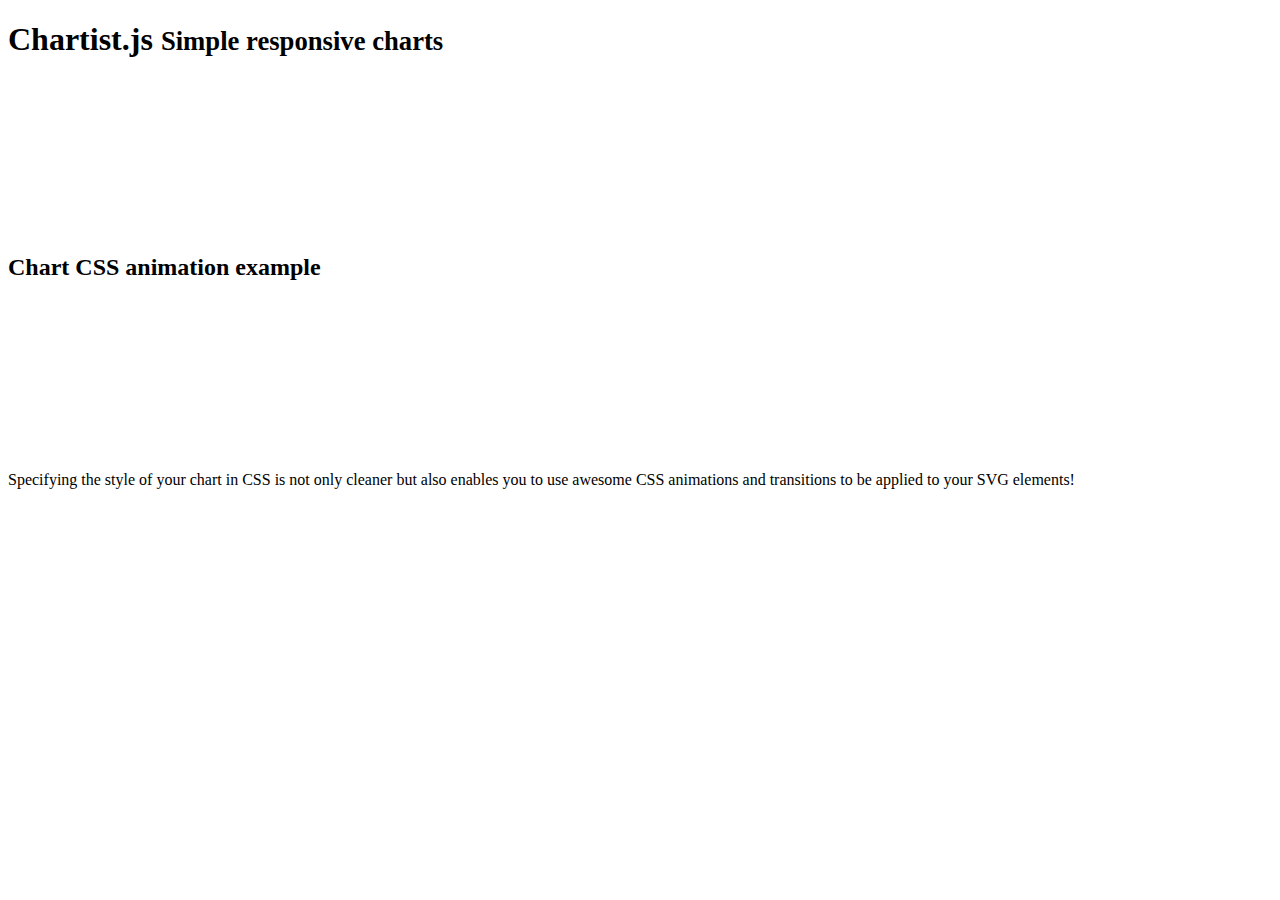
<file: SpringBoot/src/main/resources/assets/plugins/chartist-plugin-tooltip-master/test/runner.html>
<!doctype html>
<html lang="en">
<head>
  <title>End2end Test Runner</title>
</head>
<body>
<header class="page-header">
  <h1>Chartist.js
    <small> Simple responsive charts</small>
  </h1>
  <div class="limiter">
    <figure>
      <svg id="chartist-guy"></svg>
    </figure>
  </div>
</header>

<article class="main" role="main">
  <section class="documentation-section">
    <header>
      <h2>Chart CSS animation example</h2>
    </header>
    <div class="content">
      <div class="chart-container">
        <svg id="chart"></svg>
      </div>
    </div>
    <aside class="side-notes">
      <p>Specifying the style of your chart in CSS is not only cleaner but also enables you to use awesome CSS
        animations
        and transitions to be applied to your SVG elements!</p>
    </aside>
  </section>
</article>
</body>
</html>
</file>
